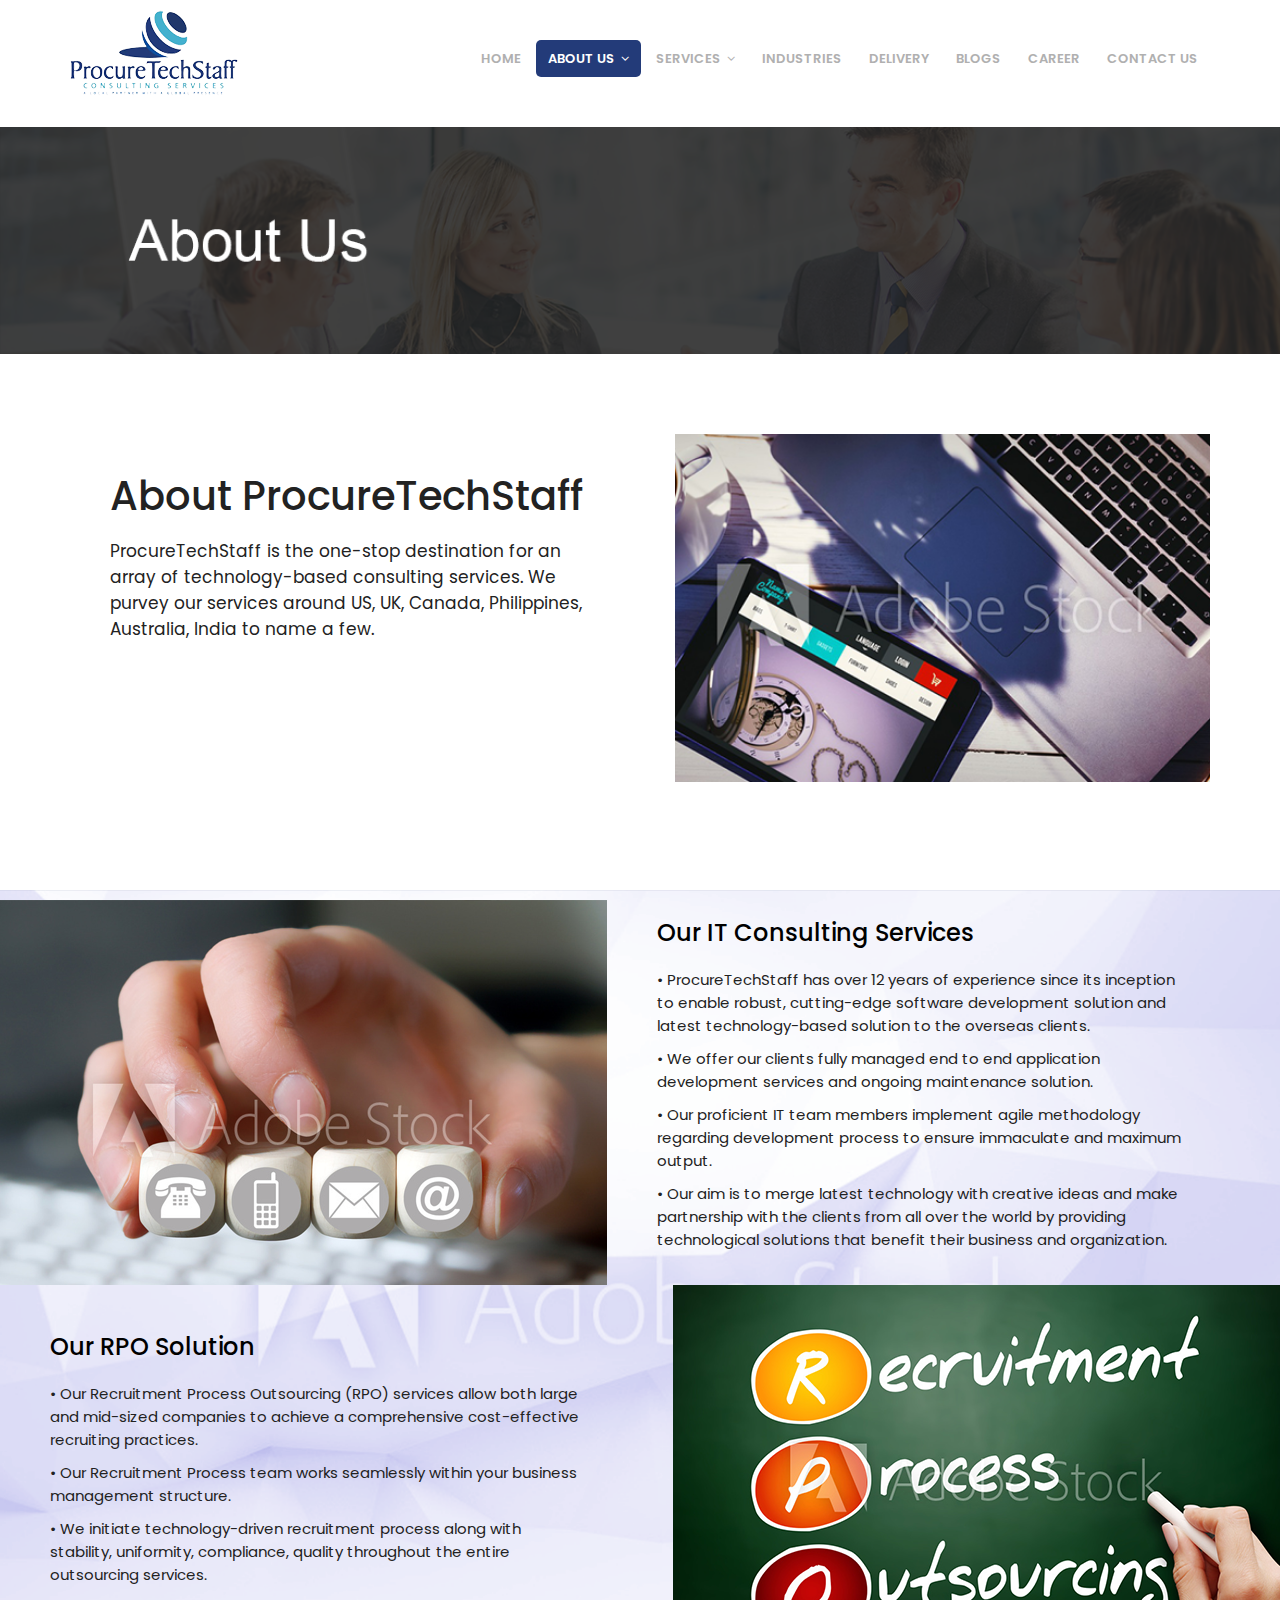
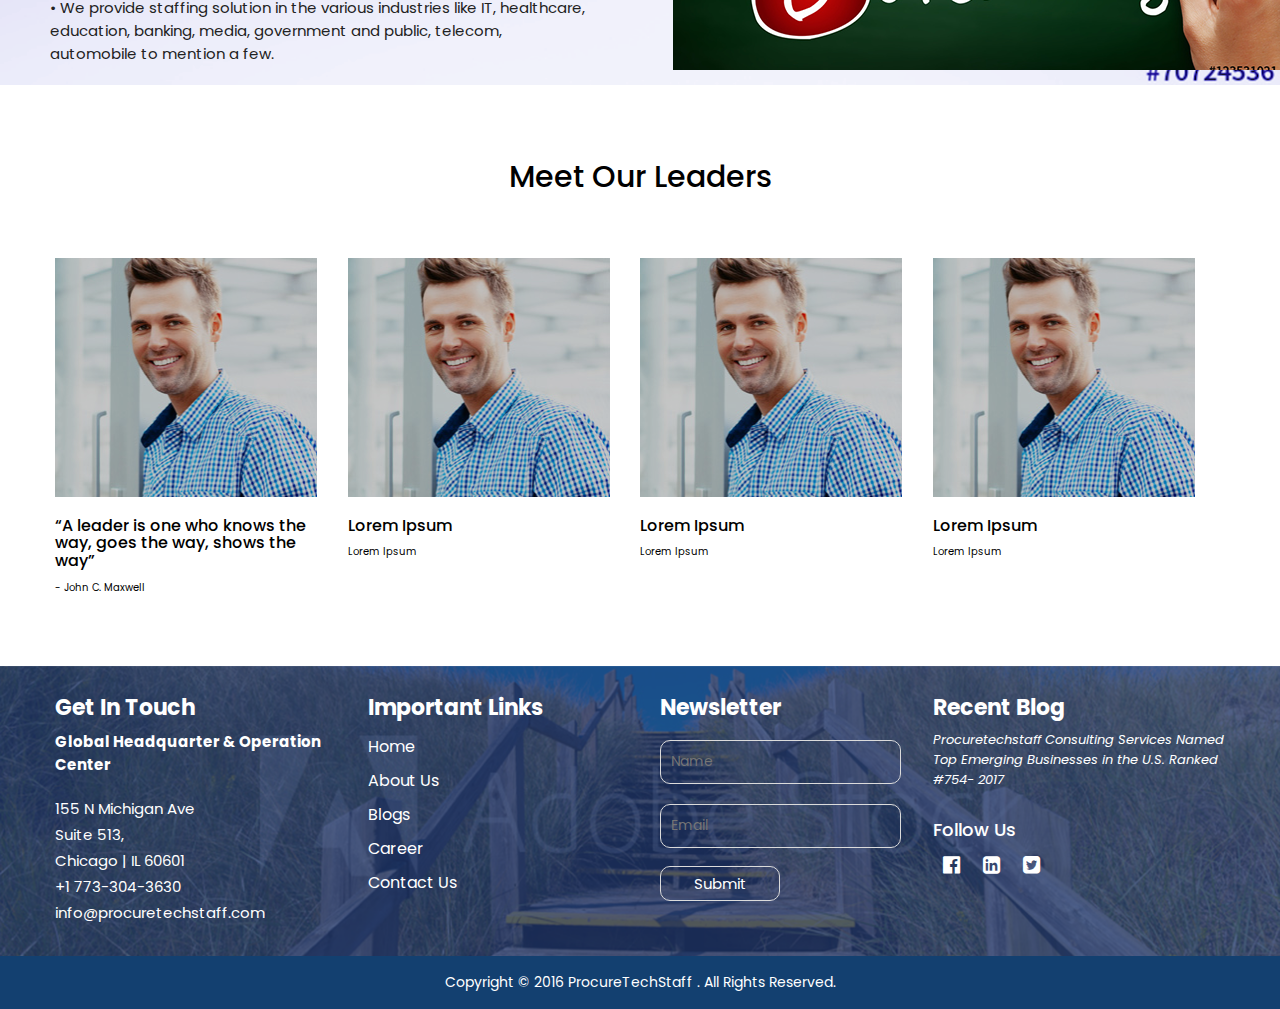
<file: about.html>
﻿<!doctype html>
<html>
<head>
<meta charset="utf-8">
<title>procuretech</title>
<meta name="viewport" content="width=device-width, initial-scale=1">
<link rel="shortcut icon" href="images/fav.png">
<link href="https://fonts.googleapis.com/css?family=Poppins:400,500,600,700" rel="stylesheet"> 
<link href="css/bootstrap.css" type="text/css" rel="stylesheet">
<link href="css/font-awesome.css" type="text/css" rel="stylesheet">
<link href="css/slicknav.css" type="text/css" rel="stylesheet">
<link href="css/style.css" type="text/css" rel="stylesheet">
<link href="css/responsive.css" type="text/css" rel="stylesheet">
	<link href="css/flickerplate.css"  type="text/css" rel="stylesheet">
	<link href="css/owl.carousel.min.css"  type="text/css" rel="stylesheet">
<link href="css/animate.css" type="text/css" rel="stylesheet">
<!--<link href="css/docs.theme.min.css" type="text/css" rel="stylesheet">-->
	
	
	
<script src="js/jquery-1.11.3.min.js" type="text/javascript"></script>
<script src="js/modernizr.js" type="text/javascript"></script>
<script src="js/bootstrap.js" type="text/javascript"></script>
<script src="js/flickerplate.js" type="text/javascript"></script>
<script type="text/javascript" src="js/jquery.carouFredSel-6.2.1.js"></script>
	<script src="js/owl.carousel.js" type="text/javascript"></script>
</head>

<body>
    <section class="headtop">
    	<div class="container">
        	<div class="row">
            	<div class="col-lg-2 col-md-2 col-sm-2">
                	<div class="logo">
                    	<a href="index.html"><img src="images/logo.png" alt=""></a>
                    </div>
                </div>
                <div class="col-lg-10 col-md-10 col-sm-10">
               		<ul class="topnav" id="menu">
                    <li><a href="index.html" class="hvr-curl-top-left">Home</a></li>
                    <li class="active"><a href="about.html" class="hvr-curl-top-left" style="color: #fff;">About Us<i class="fa fa-angle-down"></i></a>
						<ul>
							<li><a href="leadership.html">Leadership</a></li>
							<li><a href="certification.html">Award & Certification</a></li>
							<li><a href="partnership.html">Partnership</a></li>
							<li><a href="quality.html">Quality Standard</a></li>
						</ul>	
					</li>
                    <li><a href="service.html" class="hvr-curl-top-left">Services<i class="fa fa-angle-down"></i></a>
                    	<ul>
                        	<li><a href="Website Design Development.html">Website Design & Development</a></li>
                            <li><a href="Website application.html">Web Application Development</a></li>
                            <li><a href="mobile application.html">Mobile Application Development</a></li>
							<li><a href="desktop.html">Desktop Application Development</a></li>
                            <li><a href="bigdata.html">Big Data Analysts and Hadoop Engineering</a></li>
                            <li><a href="software development.html">Software Development Solution</a></li>
							<li><a href="ai chatbot.html">AI & Chatbot</a></li>
                            <li><a href="blockchain.html">Blockchain</a></li>
                            <li><a href="rpo.html">RRO & Staffing Solution</a></li>
							<li><a href="payroll.html">Payroll & IC validation</a></li>
                        </ul>
                    </li>
						<li><a href="industry.html" class="hvr-curl-top-left">Industries</a></li>
						<!--<li><a href="#" class="hvr-curl-top-left">Resources</a></li>-->
						<li><a href="delivery.html" class="hvr-curl-top-left">Delivery</a></li>
						<!--<li><a href="#" class="hvr-curl-top-left">Partnership</a></li>-->
						<li><a href="blog.html" class="hvr-curl-top-left">Blogs</a></li>
						<li><a href="career.html" class="hvr-curl-top-left">Career</a></li>
                    <li><a href="contact.html" class="hvr-curl-top-left">Contact Us</a></li>
                </ul>
                </div>
            </div>
        </div>
    </section>
    <div class="banner_innr">
		<img src="images/abt_bnnr.png" alt="">
	</div>
 <section class="about">
 	<div class="container">
		<div class="row">
			<div class="col-lg-6 col-md-6 col-sm-6 wow fadeInLeft animated">
				<div class="abot">
					<h2>About ProcureTechStaff</h2>
					<p>ProcureTechStaff is the one-stop destination for an array of technology-based consulting services. We purvey our services around US, UK, Canada, Philippines, Australia, India to name a few. </p>
				</div>
			</div>
			<div class="col-lg-6 col-md-6 col-sm-6 wow fadeInRight animated">
				<div class="image">
					<img src="images/abt1.png" alt="">
				</div>
			</div>
		</div> 
	</div>
 </section>
 <!--<section>
 	<div class="container">
	 <div class="row">
			<div class="col-lg-12">
		 		<div class="heading">
                    	<h4>What is Lorem Ipsum</h4>
						<h2>What is Lorem Ipsum</h2>
                        <p>Lorem Ipsum is simply dummy text of the printing and typesetting industry.</p>
                    </div>
		 	</div>
		</div>
	 </div>
 </section>-->
<section class="frth1">
	<div class="abt_part clearfix">
	<div class="left">
		<img src="images/abt_a.png" alt="">
	</div>
	<div class="right">
		<div class="box_ryt wow fadeInRight animated">
			<h3>Our IT Consulting Services</h3>
        		<ul>
					<li>• ProcureTechStaff has over 12 years of experience since its inception to enable robust, cutting-edge software development solution and latest technology-based solution to the overseas clients.</li>
					<li>• We offer our clients fully managed end to end application development services and ongoing maintenance solution.</li>
					<li>• Our proficient IT team members implement agile methodology regarding development process to ensure immaculate and maximum output. </li>
					<li>• Our aim is to merge latest technology with creative ideas and make partnership with the clients from all over the world by providing technological solutions that benefit their business and organization.</li>
				</ul>
		</div>
	</div>
	</div>
	<div class="abt_part clearfix">
	<div class="right1">
		<div class="box_ryt wow fadeInLeft animated">
			<h3>Our RPO Solution</h3>
        		<ul>
					<li>• Our Recruitment Process Outsourcing (RPO) services allow both large and mid-sized companies to achieve a comprehensive cost-effective recruiting practices.</li>
					<li>• Our Recruitment Process team works seamlessly within your business management structure.</li>
					<li>• We initiate technology-driven recruitment process along with stability, uniformity, compliance, quality throughout the entire outsourcing services.</li>
					<li>• We provide staffing solution in the various industries like IT, healthcare, education, banking, media, government and public, telecom, automobile to mention a few.</li>
				</ul>
		</div>
	</div>
			<div class="left1">
		<img src="images/abt_b.png" alt="">
	</div>

	</div>
</section>
 <section class="abt_lst">
 	<div class="container">
		<div class="row">
			<div class="col-lg-12">
				<div class="heading">
                    	<h4></h4>
						<h2>Meet Our Leaders</h2>
                        <!--<p>Lorem Ipsum is simply dummy text of the printing and typesetting industry.</p>-->
                    </div>
			</div>
			<div class="team">
				<div class="col-lg-3 col-md-3 col-sm-3">
					<div class="box_team">
						<div class="hovereffect">
        <img class="img-responsive" src="images/team1.png" alt="">
            <div class="overlay">
                <h2></h2>
                <p class="set1">
                    <a href="#">
                        <i class="fa fa-facebook"></i>
                    </a>
                    <!--<a href="#">
                        <i class="fa fa-facebook"></i>
                    </a>-->
                </p>
                <hr>
                <hr>
                <p class="set2">
                   <!-- <a href="#">
                        <i class="fa fa-instagram"></i>
                    </a>-->
                    <a href="#">
                        <i class="fa fa-instagram"></i>
                    </a>
                </p>
            </div>
    </div>
						<h3>“A leader is one who knows the way, goes the way, shows the way”</h3>
						<span>-	John C. Maxwell </span>
					</div>
				</div>
				
				
				
				
				
				<div class="col-lg-3 col-md-3 col-sm-3">
					<div class="box_team">
						<div class="hovereffect">
        <img class="img-responsive" src="images/team1.png" alt="">
            <div class="overlay">
                <h2></h2>
                <p class="set1">
                    <a href="#">
                        <i class="fa fa-facebook"></i>
                    </a>
                    <!--<a href="#">
                        <i class="fa fa-facebook"></i>
                    </a>-->
                </p>
                <hr>
                <hr>
                <p class="set2">
                   <!-- <a href="#">
                        <i class="fa fa-instagram"></i>
                    </a>-->
                    <a href="#">
                        <i class="fa fa-instagram"></i>
                    </a>
                </p>
            </div>
    </div>
						<h3>Lorem Ipsum</h3>
						<span>Lorem Ipsum</span>
					</div>
				</div>
				<div class="col-lg-3 col-md-3 col-sm-3">
					<div class="box_team">
						<div class="hovereffect">
        <img class="img-responsive" src="images/team1.png" alt="">
            <div class="overlay">
                <h2></h2>
                <p class="set1">
                    <a href="#">
                        <i class="fa fa-facebook"></i>
                    </a>
                    <!--<a href="#">
                        <i class="fa fa-facebook"></i>
                    </a>-->
                </p>
                <hr>
                <hr>
                <p class="set2">
                   <!-- <a href="#">
                        <i class="fa fa-instagram"></i>
                    </a>-->
                    <a href="#">
                        <i class="fa fa-instagram"></i>
                    </a>
                </p>
            </div>
    </div>
						<h3>Lorem Ipsum</h3>
						<span>Lorem Ipsum</span>
					</div>
				</div>
				<div class="col-lg-3 col-md-3 col-sm-3">
					<div class="box_team">
						<div class="hovereffect">
        <img class="img-responsive" src="images/team1.png" alt="">
            <div class="overlay">
                <h2></h2>
                <p class="set1">
                    <a href="#">
                        <i class="fa fa-facebook"></i>
                    </a>
                    <!--<a href="#">
                        <i class="fa fa-facebook"></i>
                    </a>-->
                </p>
                <hr>
                <hr>
                <p class="set2">
                   <!-- <a href="#">
                        <i class="fa fa-instagram"></i>
                    </a>-->
                    <a href="#">
                        <i class="fa fa-instagram"></i>
                    </a>
                </p>
            </div>
    </div>
						<h3>Lorem Ipsum</h3>
						<span>Lorem Ipsum</span>
					</div>
				</div>
			</div>
		</div>
	</div>
 </section>
  
  
	
	  
			  
	  

<footer>
	<div class="back_ft">
	<div class="container">
		<div class="row">
			<div class="col-lg-3 col-md-3 col-sm-3">
				<div class="sec1">
					<h4>Get In Touch</h4>
					<b>Global Headquarter &amp; Operation Center</b>
					<span>155 N Michigan Ave<br>
Suite 513,<br>
Chicago | IL 60601
	
	 </span>
					<span>+1 773-304-3630</span>
					<span>info@procuretechstaff.com</span>
				</div>
			</div>
			<div class="col-lg-3 col-md-3 col-sm-3">
				<div class="sec2">
					<h4>Important Links</h4>
					<ul>
						<li><a href="index.html">Home</a></li>
						<li><a href="about.html">About Us</a></li>
						<li><a href="blog.html">Blogs</a></li>
						<li><a href="career.html">Career</a></li>
						<li><a href="contact.html">Contact Us</a></li>
					</ul>
				</div>
			</div>
			<div class="col-lg-3 col-md-3 col-sm-3">
				<div class="sec3">
					<h4>Newsletter</h4>
					<form action="#">
						<input placeholder="Name" onfocus="this.placeholder = ''" onblur="this.placeholder = 'Name'" class="text_bx" type="text"><br>
						<input placeholder="Email" onfocus="this.placeholder = ''" onblur="this.placeholder = 'Email'" class="text_bx" type="text"><br>
						<input type="submit" value="Submit" class="btm1">
					</form>
				</div>
			</div>
			<div class="col-lg-3 col-md-3 col-sm-3">
				<div class="sec4">
					<h4>Recent Blog</h4>
					<span>Procuretechstaff Consulting Services Named Top Emerging Businesses in the U.S. Ranked #754- 2017</span>
					<h3>Follow Us</h3>
					<ul>
						<li><a href="#"><span><i class="fa fa-facebook-official" aria-hidden="true"></i>
</span></a></li>
						<li><a href="#"><span><i class="fa fa-linkedin-square" aria-hidden="true"></i>
</span></a></li>
						<li><a href="#"><span><i class="fa fa-twitter-square" aria-hidden="true"></i>
</span></a></li>
					</ul>
				</div>
			</div>
		</div>
	</div>	
	</div>
	<div class="ftr_btm">
		<div class="container">
			<div class="row">
				<div class="col-lg-12">
					<span> Copyright © 2016 ProcureTechStaff . All Rights Reserved.</span>
				</div>
			</div>
		</div>
	</div>
</footer>			  
 <!--<footer>
	 <div class="ftr_top">
    	<div class="container">
        	<div class="row">
            	<div class="col-lg-6 col-md-6 col-sm-6">
                	<div class="get">
                    	<h4>Get In Touch</h4>
                        <span>155 N Michigan Ave| Suite 513 | Chicago | IL 60601</span>
                        <span>+1 773-304-3630</span>
                        <span><a href="mailto:name@email.com">info@procuretechstaff.com</a></span>
                    </div>
                </div>
                <div class="col-lg-2 col-md-2 col-sm-2">
                	<div class="social">
                    	<h4>Follow Us</h4>
                    	<ul>
                        	<li><a href="#">Facebook</a></li>
                            <li><a href="#">Twitter</a></li>
                            <li><a href="#">LinkedIn</a></li>
                        </ul>
                    </div>
                </div>
                <div class="col-lg-4 col-md-4 col-sm-4">
                	<div class="news">
                    	<h4>Subscribe Us</h4>
                        <p>Sign Up for our mailing list to get latest updates and news.</p>
                        <form>
                        	<input type="text" placeholder="Email" onFocus="this.placeholder = ''" onBlur="this.placeholder = 'Email'" class="text"/>
                        </form>
                    </div>
                </div>
            </div>
        </div>
    </div>
    <div class="ftr_btm">
    	<div class="copy">
        	<span>Copyright © 2017 pnccapital. All rights reserved.</span>
        </div>
    </div>
 </footer>-->
<script src="js/jquery.slicknav.js" type="text/javascript"></script>
<!--<script src="js/jquery.carouFredSel-6.2.1.js" type="text/javascript"></script>-->
<script src="js/topup.js" type="text/javascript"></script>
<script src="js/slick.js" type="text/javascript"></script>
<script type="text/javascript">
$(document).ready(function(){
	$('#menu').slicknav();
});
</script>
<script>
	new flickerplate('.flicker-example');
	</script>
	<script>
function openCity(evt, cityName) {
    var i, tabcontent, tablinks;
    tabcontent = document.getElementsByClassName("tabcontent");
    for (i = 0; i < tabcontent.length; i++) {
        tabcontent[i].style.display = "none";
    }
    tablinks = document.getElementsByClassName("tablinks");
    for (i = 0; i < tablinks.length; i++) {
        tablinks[i].className = tablinks[i].className.replace(" active", "");
    }
    document.getElementById(cityName).style.display = "block";
    evt.currentTarget.className += " active";
}
</script>
<script>
            $(document).ready(function() {
              var owl = $('.owl-carousel');
              owl.owlCarousel({
                margin: 10,
                nav: true,
                loop: true,
				  auto: true,
                responsive: {
                  0: {
                    items: 1
                  },
                  600: {
                    items: 3
                  },
                  1000: {
                    items: 3
                  }
                }
              })
            })
          </script>
		<script type="text/javascript">
	$(document).on('ready', function() {
	  $(".center").slick({
		dots: true,
		infinite: true,
		centerMode: true,
		slidesToShow: 1,
		slidesToScroll: 1,
		responsive: [
			{
			  breakpoint: 768,
			  settings: {
				arrows: true,
				centerMode: false,
				slidesToShow: 1
			  }
			},
			{
			  breakpoint: 480,
			  settings: {
				arrows: true,
				centerMode: false,
				centerPadding: '40px',
				slidesToShow: 1
			  }
			}
		 ]
	  });
	});
</script>	  
</body>
</html>
</file>
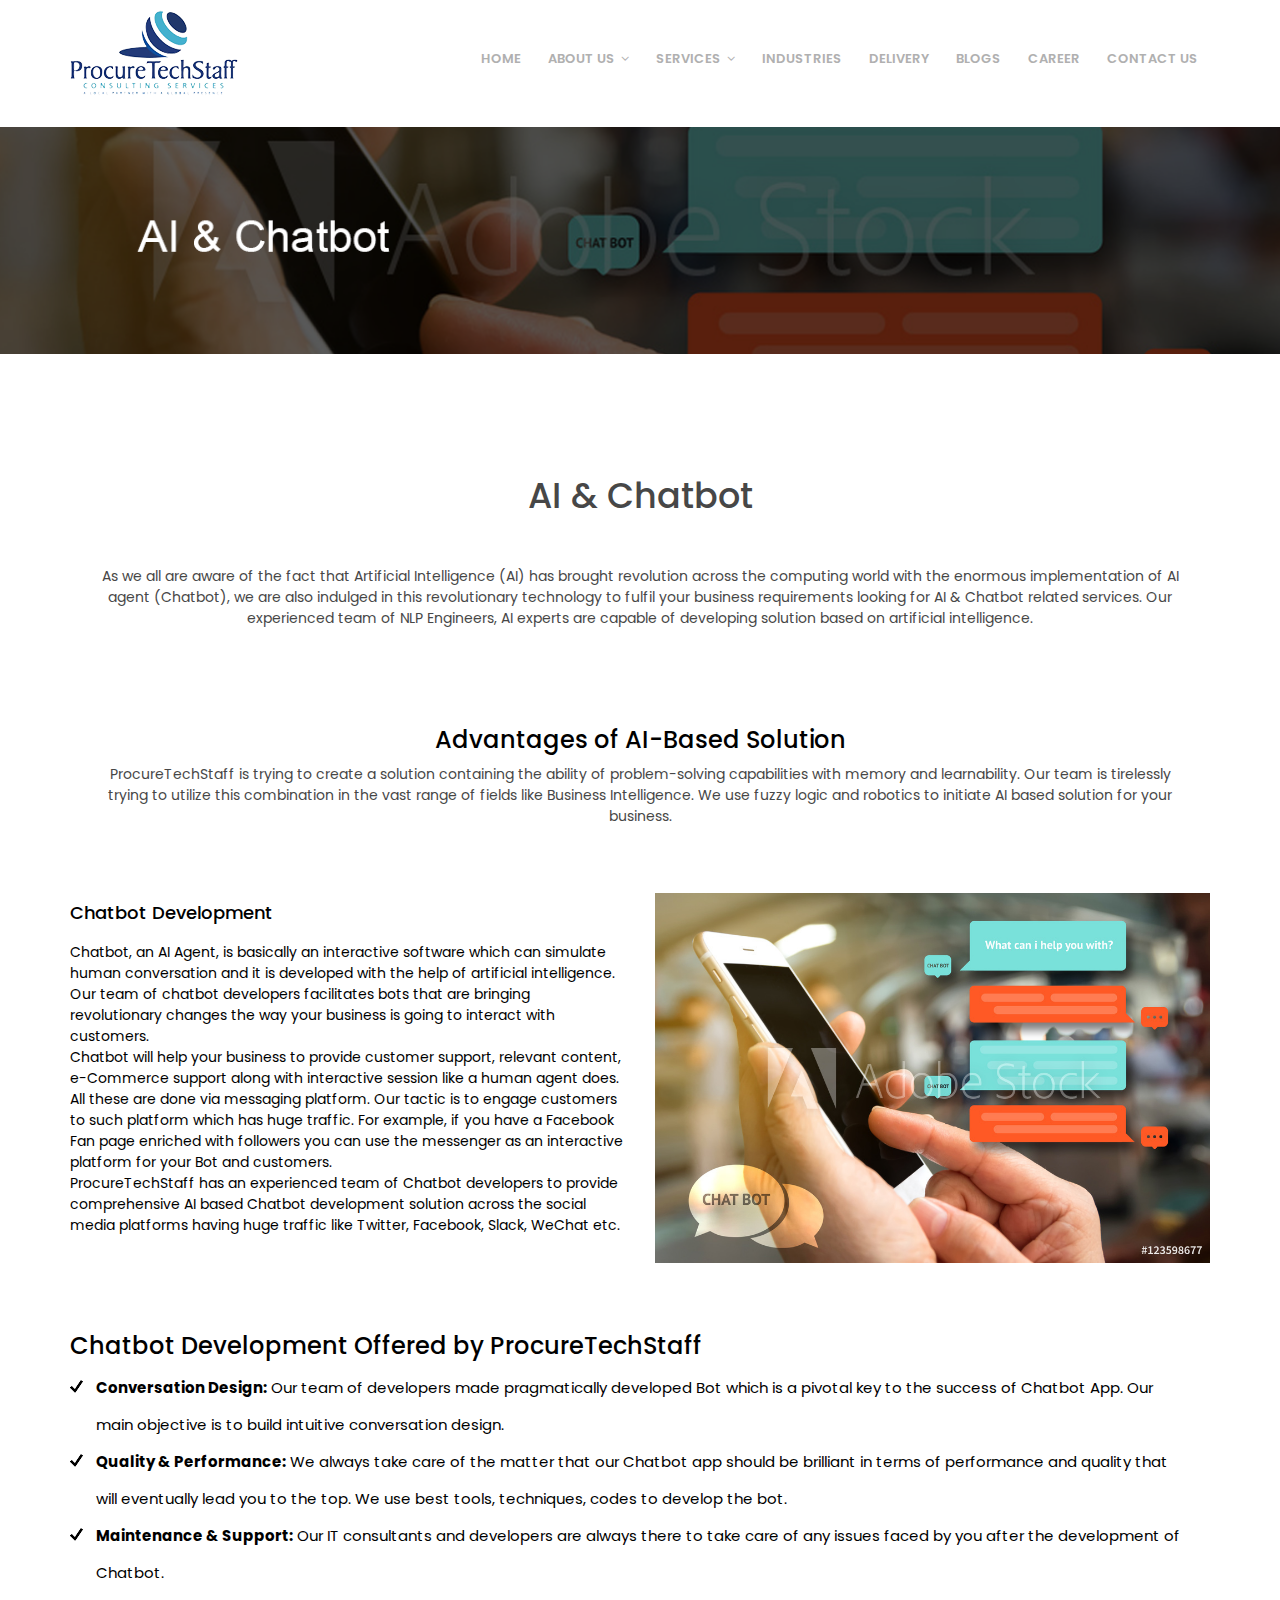
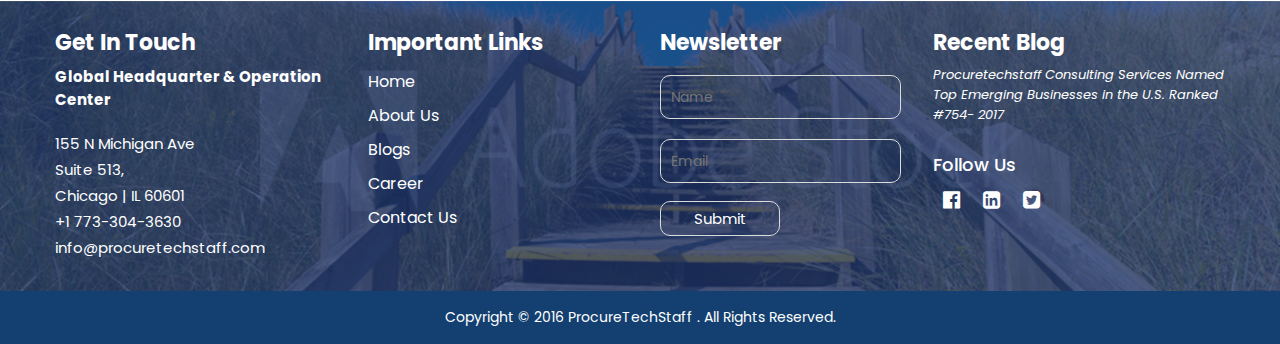
<file: ai chatbot.html>
﻿<!doctype html>
<html>
<head>
<meta charset="utf-8">
<title>procuretech</title>
<meta name="viewport" content="width=device-width, initial-scale=1">
<link rel="shortcut icon" href="images/fav.png">
<link href="https://fonts.googleapis.com/css?family=Poppins:400,500,600,700" rel="stylesheet"> 
<link href="css/bootstrap.css" type="text/css" rel="stylesheet">
<link href="css/font-awesome.css" type="text/css" rel="stylesheet">
<link href="css/slicknav.css" type="text/css" rel="stylesheet">
<link href="css/style.css" type="text/css" rel="stylesheet">
<link href="css/responsive.css" type="text/css" rel="stylesheet">
	<link href="css/flickerplate.css"  type="text/css" rel="stylesheet">
	<link href="css/owl.carousel.min.css"  type="text/css" rel="stylesheet">
<link href="css/animate.css" type="text/css" rel="stylesheet">
<!--<link href="css/docs.theme.min.css" type="text/css" rel="stylesheet">-->
	
	
	
<script src="js/jquery-1.11.3.min.js" type="text/javascript"></script>
<script src="js/modernizr.js" type="text/javascript"></script>
<script src="js/bootstrap.js" type="text/javascript"></script>
<script src="js/flickerplate.js" type="text/javascript"></script>
<script type="text/javascript" src="js/jquery.carouFredSel-6.2.1.js"></script>
	<script src="js/owl.carousel.js" type="text/javascript"></script>
</head>

<body>
    <section class="headtop">
    	<div class="container">
        	<div class="row">
            	<div class="col-lg-2 col-md-2 col-sm-2">
                	<div class="logo">
                    	<a href="index.html"><img src="images/logo.png" alt=""></a>
                    </div>
                </div>
                <div class="col-lg-10 col-md-10 col-sm-10">
               		<ul class="topnav" id="menu">
                    <li><a href="index.html" class="hvr-curl-top-left">Home</a></li>
                    <li><a href="about.html" class="hvr-curl-top-left">About Us<i class="fa fa-angle-down"></i></a>
						<ul>
							<li><a href="leadership.html">Leadership</a></li>
							<li><a href="certification.html">Award & Certification</a></li>
							<li><a href="partnership.html">Partnership</a></li>
							<li><a href="quality.html">Quality Standard</a></li>
						</ul>	
					</li>
                    <li><a href="service.html" class="hvr-curl-top-left">Services<i class="fa fa-angle-down"></i></a>
                    	<ul>
                        	<li><a href="Website Design Development.html">Website Design & Development</a></li>
                            <li><a href="Website application.html">Web Application Development</a></li>
                            <li><a href="mobile application.html">Mobile Application Development</a></li>
							<li><a href="desktop.html">Desktop Application Development</a></li>
                            <li><a href="bigdata.html">Big Data Analysts and Hadoop Engineering</a></li>
                            <li><a href="software development.html">Software Development Solution</a></li>
							<li class="active"><a href="ai chatbot.html">AI & Chatbot</a></li>
                            <li><a href="blockchain.html">Blockchain</a></li>
                            <li><a href="rpo.html">RRO & Staffing Solution</a></li>
							<li><a href="payroll.html">Payroll & IC validation</a></li>
                        </ul>
                    </li>
						<li><a href="industry.html" class="hvr-curl-top-left">Industries</a></li>
						<!--<li><a href="#" class="hvr-curl-top-left">Resources</a></li>-->
						<li><a href="delivery.html" class="hvr-curl-top-left">Delivery</a></li>
						<!--<li><a href="#" class="hvr-curl-top-left">Partnership</a></li>-->
						<li><a href="blog.html" class="hvr-curl-top-left">Blogs</a></li>
						<li><a href="career.html" class="hvr-curl-top-left">Career</a></li>
                    <li><a href="contact.html" class="hvr-curl-top-left">Contact Us</a></li>
                </ul>
                </div>
            </div>
        </div>
    </section>
    <div class="banner_innr">
		<img src="images/chat_bg.png" alt="">
	</div>
 
 <section>
	<div class="container">
		<div class="row">
			<div class="col-lg-12 wow fadeInDown animated">
				<div class="deli_sec1">
					<h2>AI & Chatbot</h2>
					<p>As we all are aware of the fact that Artificial Intelligence (AI) has brought revolution across the computing world with the enormous implementation of AI agent (Chatbot), we are also indulged in this revolutionary technology to fulfil your business requirements looking for AI & Chatbot related services. Our experienced team of NLP Engineers, AI experts are capable of developing solution based on artificial intelligence. </p>
				</div>	
			</div>
		</div> 
	</div>	
 </section>
<section class="chat">
	<div class="container">
		<div class="row">
			<div class="col-lg-12 wow fadeInDown animated">
				<div class="deli_sec1">
					<h5 style="text-align: center;">Advantages of AI-Based Solution</h5>
					<p style="text-align: center;">ProcureTechStaff is trying to create a solution containing the ability of problem-solving capabilities with memory and learnability. Our team is tirelessly trying to utilize this combination in the vast range of fields like Business Intelligence. We use fuzzy logic and robotics to initiate AI based solution for your business. </p>
				</div>	
			</div>
			<div class="col-lg-6 col-md-6 col-sm-6 wow fadeInLeft animated">
				<div class="chat_text">
					<h4>Chatbot Development</h4>
					<p>Chatbot, an AI Agent, is basically an interactive software which can simulate human conversation and it is developed with the help of artificial intelligence. Our team of chatbot developers facilitates bots that are bringing revolutionary changes the way your business is going to interact with customers. <br>
Chatbot will help your business to provide customer support, relevant content, e-Commerce support along with interactive session like a human agent does. All these are done via messaging platform. Our tactic is to engage customers to such platform which has huge traffic. For example, if you have a Facebook Fan page enriched with followers you can use the messenger as an interactive platform for your Bot and customers. <br>
ProcureTechStaff has an experienced team of Chatbot developers to provide comprehensive AI based Chatbot development solution across the social media platforms having huge traffic like Twitter, Facebook, Slack, WeChat etc. 
</p>

				</div>
			</div>
			<div class="col-lg-6 col-md-6 col-sm-6 wow fadeInRight animated">
				<div class="bl_img">
					<img src="images/chatbot.png">
				</div>
			</div>
		</div> 
	</div>	
	</section>
 <section>
	<div class="container">
	 <div class="row">
		<div class="col-lg-12">
		 	<div class="blk_lst">
				<h3>Chatbot Development Offered by ProcureTechStaff</h3>
				<ul>
					<li><strong>Conversation Design:</strong> Our team of developers made pragmatically developed Bot which is a pivotal key to the success of Chatbot App. Our main objective is to build intuitive conversation design.</li>
					<li><strong>Quality & Performance:</strong> We always take care of the matter that our Chatbot app should be brilliant in terms of performance and quality that will eventually lead you to the top. We use best tools, techniques, codes to develop the bot. </li>
					<li><strong>Maintenance & Support:</strong> Our IT consultants and developers are always there to take care of any issues faced by you after the development of Chatbot. </li>
				</ul>
				
			</div>
		 </div>
		</div>
	 </div>	
</section>
  
  
	
	  
			  
	  

<footer>
	<div class="back_ft">
	<div class="container">
		<div class="row">
			<div class="col-lg-3 col-md-3 col-sm-3">
				<div class="sec1">
					<h4>Get In Touch</h4>
					<b>Global Headquarter &amp; Operation Center</b>
					<span>155 N Michigan Ave<br>
Suite 513,<br>
Chicago | IL 60601
	
	 </span>
					<span>+1 773-304-3630</span>
					<span>info@procuretechstaff.com</span>
				</div>
			</div>
			<div class="col-lg-3 col-md-3 col-sm-3">
				<div class="sec2">
					<h4>Important Links</h4>
					<ul>
						<li><a href="index.html">Home</a></li>
						<li><a href="about.html">About Us</a></li>
						<li><a href="blog.html">Blogs</a></li>
						<li><a href="career.html">Career</a></li>
						<li><a href="contact.html">Contact Us</a></li>
					</ul>
				</div>
			</div>
			<div class="col-lg-3 col-md-3 col-sm-3">
				<div class="sec3">
					<h4>Newsletter</h4>
					<form action="#">
						<input placeholder="Name" onfocus="this.placeholder = ''" onblur="this.placeholder = 'Name'" class="text_bx" type="text"><br>
						<input placeholder="Email" onfocus="this.placeholder = ''" onblur="this.placeholder = 'Email'" class="text_bx" type="text"><br>
						<input type="submit" value="Submit" class="btm1">
					</form>
				</div>
			</div>
			<div class="col-lg-3 col-md-3 col-sm-3">
				<div class="sec4">
					<h4>Recent Blog</h4>
					<span>Procuretechstaff Consulting Services Named Top Emerging Businesses in the U.S. Ranked #754- 2017</span>
					<h3>Follow Us</h3>
					<ul>
						<li><a href="#"><span><i class="fa fa-facebook-official" aria-hidden="true"></i>
</span></a></li>
						<li><a href="#"><span><i class="fa fa-linkedin-square" aria-hidden="true"></i>
</span></a></li>
						<li><a href="#"><span><i class="fa fa-twitter-square" aria-hidden="true"></i>
</span></a></li>
					</ul>
				</div>
			</div>
		</div>
	</div>	
	</div>
	<div class="ftr_btm">
		<div class="container">
			<div class="row">
				<div class="col-lg-12">
					<span> Copyright © 2016 ProcureTechStaff . All Rights Reserved.</span>
				</div>
			</div>
		</div>
	</div>
</footer>			  
 <!--<footer>
	 <div class="ftr_top">
    	<div class="container">
        	<div class="row">
            	<div class="col-lg-6 col-md-6 col-sm-6">
                	<div class="get">
                    	<h4>Get In Touch</h4>
                        <span>155 N Michigan Ave| Suite 513 | Chicago | IL 60601</span>
                        <span>+1 773-304-3630</span>
                        <span><a href="mailto:name@email.com">info@procuretechstaff.com</a></span>
                    </div>
                </div>
                <div class="col-lg-2 col-md-2 col-sm-2">
                	<div class="social">
                    	<h4>Follow Us</h4>
                    	<ul>
                        	<li><a href="#">Facebook</a></li>
                            <li><a href="#">Twitter</a></li>
                            <li><a href="#">LinkedIn</a></li>
                        </ul>
                    </div>
                </div>
                <div class="col-lg-4 col-md-4 col-sm-4">
                	<div class="news">
                    	<h4>Subscribe Us</h4>
                        <p>Sign Up for our mailing list to get latest updates and news.</p>
                        <form>
                        	<input type="text" placeholder="Email" onFocus="this.placeholder = ''" onBlur="this.placeholder = 'Email'" class="text"/>
                        </form>
                    </div>
                </div>
            </div>
        </div>
    </div>
    <div class="ftr_btm">
    	<div class="copy">
        	<span>Copyright © 2017 pnccapital. All rights reserved.</span>
        </div>
    </div>
 </footer>-->
<script src="js/jquery.slicknav.js" type="text/javascript"></script>
<!--<script src="js/jquery.carouFredSel-6.2.1.js" type="text/javascript"></script>-->
<script src="js/topup.js" type="text/javascript"></script>
<script src="js/slick.js" type="text/javascript"></script>
<script type="text/javascript">
$(document).ready(function(){
	$('#menu').slicknav();
});
</script>
<script>
	new flickerplate('.flicker-example');
	</script>
	<script>
function openCity(evt, cityName) {
    var i, tabcontent, tablinks;
    tabcontent = document.getElementsByClassName("tabcontent");
    for (i = 0; i < tabcontent.length; i++) {
        tabcontent[i].style.display = "none";
    }
    tablinks = document.getElementsByClassName("tablinks");
    for (i = 0; i < tablinks.length; i++) {
        tablinks[i].className = tablinks[i].className.replace(" active", "");
    }
    document.getElementById(cityName).style.display = "block";
    evt.currentTarget.className += " active";
}
</script>
<script>
            $(document).ready(function() {
              var owl = $('.owl-carousel');
              owl.owlCarousel({
                margin: 10,
                nav: true,
                loop: true,
				  auto: true,
                responsive: {
                  0: {
                    items: 1
                  },
                  600: {
                    items: 3
                  },
                  1000: {
                    items: 3
                  }
                }
              })
            })
          </script>
		<script type="text/javascript">
	$(document).on('ready', function() {
	  $(".center").slick({
		dots: true,
		infinite: true,
		centerMode: true,
		slidesToShow: 1,
		slidesToScroll: 1,
		responsive: [
			{
			  breakpoint: 768,
			  settings: {
				arrows: true,
				centerMode: false,
				slidesToShow: 1
			  }
			},
			{
			  breakpoint: 480,
			  settings: {
				arrows: true,
				centerMode: false,
				centerPadding: '40px',
				slidesToShow: 1
			  }
			}
		 ]
	  });
	});
</script>	  
</body>
</html>
</file>
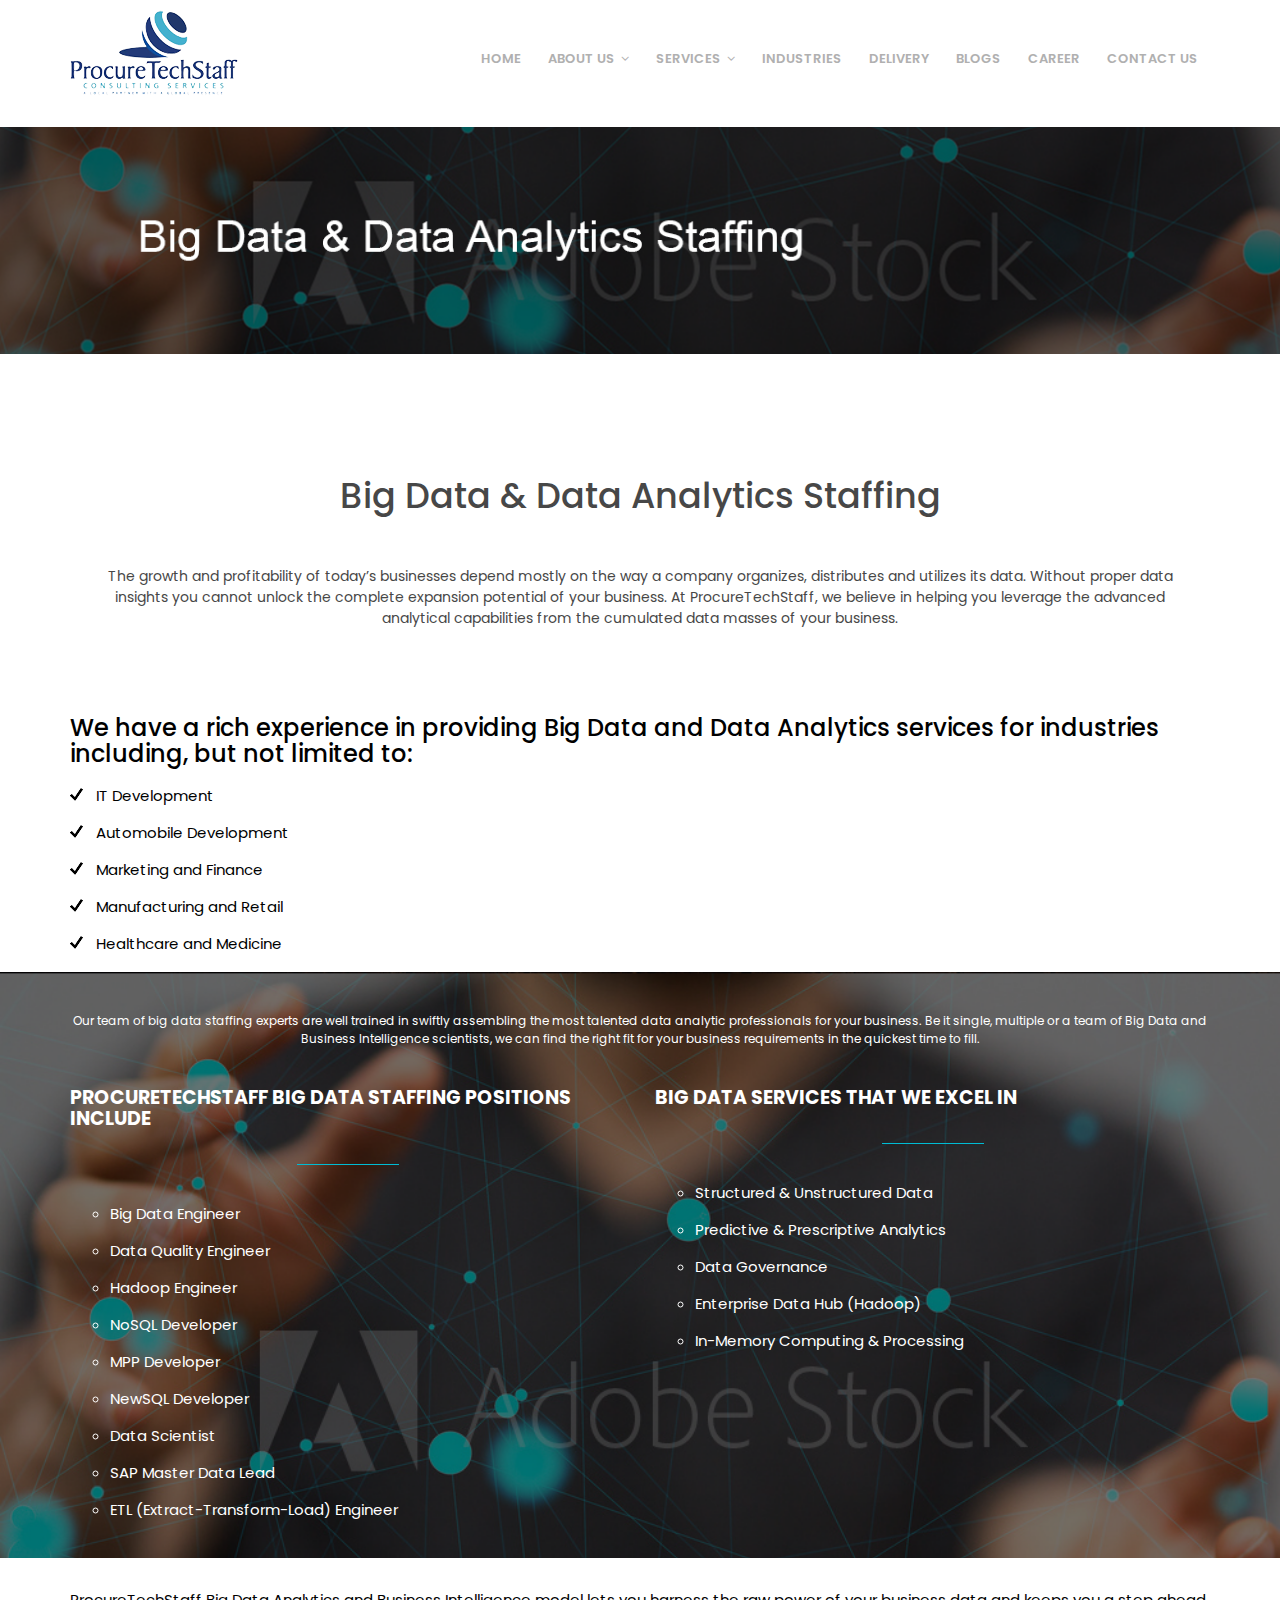
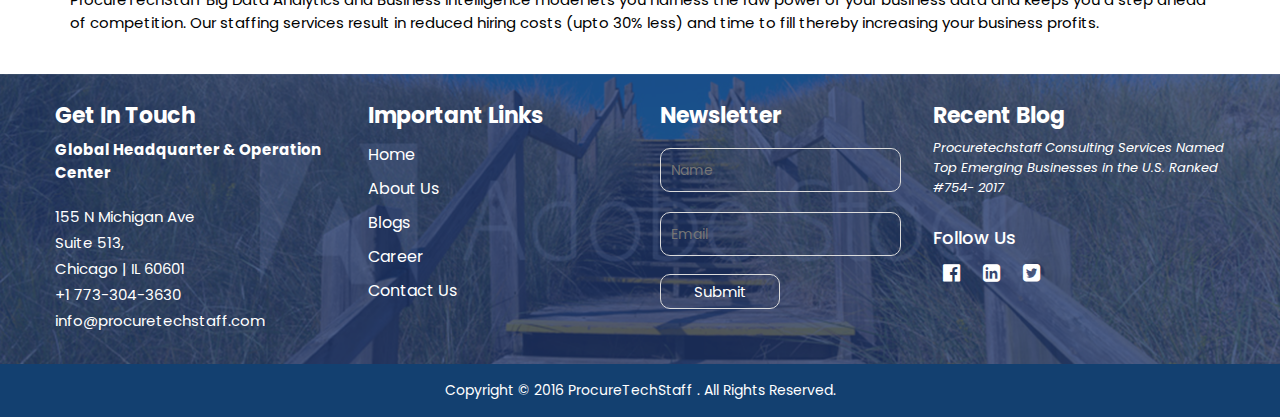
<file: bigdata.html>
﻿<!doctype html>
<html>
<head>
<meta charset="utf-8">
<title>procuretech</title>
<meta name="viewport" content="width=device-width, initial-scale=1">
<link rel="shortcut icon" href="images/fav.png">
<link href="https://fonts.googleapis.com/css?family=Poppins:400,500,600,700" rel="stylesheet"> 
<link href="css/bootstrap.css" type="text/css" rel="stylesheet">
<link href="css/font-awesome.css" type="text/css" rel="stylesheet">
<link href="css/slicknav.css" type="text/css" rel="stylesheet">
<link href="css/style.css" type="text/css" rel="stylesheet">
<link href="css/responsive.css" type="text/css" rel="stylesheet">
	<link href="css/flickerplate.css"  type="text/css" rel="stylesheet">
	<link href="css/owl.carousel.min.css"  type="text/css" rel="stylesheet">
<link href="css/animate.css" type="text/css" rel="stylesheet">
<!--<link href="css/docs.theme.min.css" type="text/css" rel="stylesheet">-->
	
	
	
<script src="js/jquery-1.11.3.min.js" type="text/javascript"></script>
<script src="js/modernizr.js" type="text/javascript"></script>
<script src="js/bootstrap.js" type="text/javascript"></script>
<script src="js/flickerplate.js" type="text/javascript"></script>
<script type="text/javascript" src="js/jquery.carouFredSel-6.2.1.js"></script>
	<script src="js/owl.carousel.js" type="text/javascript"></script>
</head>

<body>
    <section class="headtop">
    	<div class="container">
        	<div class="row">
            	<div class="col-lg-2 col-md-2 col-sm-2">
                	<div class="logo">
                    	<a href="index.html"><img src="images/logo.png" alt=""></a>
                    </div>
                </div>
                <div class="col-lg-10 col-md-10 col-sm-10">
               		<ul class="topnav" id="menu">
                    <li><a href="index.html" class="hvr-curl-top-left">Home</a></li>
                    <li><a href="about.html" class="hvr-curl-top-left">About Us<i class="fa fa-angle-down"></i></a>
						<ul>
							<li><a href="leadership.html">Leadership</a></li>
							<li><a href="certification.html">Award & Certification</a></li>
							<li><a href="partnership.html">Partnership</a></li>
							<li><a href="quality.html">Quality Standard</a></li>
						</ul>	
					</li>
                    <li><a href="service.html" class="hvr-curl-top-left">Services<i class="fa fa-angle-down"></i></a>
                    	<ul>
                        	<li><a href="Website Design Development.html">Website Design & Development</a></li>
                            <li><a href="Website application.html">Web Application Development</a></li>
                            <li><a href="mobile application.html">Mobile Application Development</a></li>
							<li><a href="desktop.html">Desktop Application Development</a></li>
                            <li class="active"><a href="bigdata.html">Big Data Analysts and Hadoop Engineering</a></li>
                            <li><a href="software development.html">Software Development Solution</a></li>
							<li><a href="ai chatbot.html">AI & Chatbot</a></li>
                            <li><a href="blockchain.html">Blockchain</a></li>
                            <li><a href="rpo.html">RRO & Staffing Solution</a></li>
							<li><a href="payroll.html">Payroll & IC validation</a></li>
                        </ul>
                    </li>
						<li><a href="industry.html" class="hvr-curl-top-left">Industries</a></li>
						<!--<li><a href="#" class="hvr-curl-top-left">Resources</a></li>-->
						<li><a href="delivery.html" class="hvr-curl-top-left">Delivery</a></li>
						<!--<li><a href="#" class="hvr-curl-top-left">Partnership</a></li>-->
						<li><a href="blog.html" class="hvr-curl-top-left">Blogs</a></li>
						<li><a href="career.html" class="hvr-curl-top-left">Career</a></li>
                    <li><a href="contact.html" class="hvr-curl-top-left">Contact Us</a></li>
                </ul>
                </div>
            </div>
        </div>
    </section>
    <div class="banner_innr">
		<img src="images/big_bg.png" alt="">
	</div>
 
 <section>
	<div class="container">
		<div class="row">
			<div class="col-lg-12 wow fadeInDown animated">
				<div class="deli_sec1">
					<h2>Big Data & Data Analytics Staffing</h2>
					<p>The growth and profitability of today’s businesses depend mostly on the way a company organizes, distributes and utilizes its data. Without proper data insights you cannot unlock the complete expansion potential of your business. At ProcureTechStaff, we believe in helping you leverage the advanced analytical capabilities from the cumulated data masses of your business.</p>
				</div>	
			</div>
		</div> 
	</div>	
 </section>
<section>
	<div class="container">
	<div class="row">
		<div class="col-lg-12">
		 	<div class="blk_lst">
				<h3>We have a rich experience in providing Big Data and Data Analytics services for industries including, but not limited to:</h3>
				<ul>
					<li class=" wow fadeInLeft animated">IT Development</li>
					<li class=" wow fadeInLeft animated">Automobile Development</li>
					<li class=" wow fadeInLeft animated">Marketing and Finance</li>
					<li class=" wow fadeInLeft animated">Manufacturing and Retail</li>
					<li class=" wow fadeInLeft animated">Healthcare and Medicine</li>
				</ul>
				
			</div>
		 </div>
		</div>
	</div>
	</section>
 <section class="hy_back1">
	<div class="container">
		<div class="row">
			<p>Our team of big data staffing experts are well trained in swiftly assembling the most talented data analytic professionals for your business. Be it single, multiple or a team of Big Data and Business Intelligence scientists, we can find the right fit for your business requirements in the quickest time to fill.</p>
			<div class="col-lg-6 col-md-6 col-sm-6 wow fadeInLeft animated">
				<h3 style="text-align: left;">PROCURETECHSTAFF BIG DATA STAFFING POSITIONS INCLUDE</h3>
				<div class="divider"></div>
				<ul>
					<li>    Big Data Engineer</li>
					<li>Data Quality Engineer</li>
					<li>Hadoop Engineer</li>
					<li>NoSQL Developer</li>
					<li>MPP Developer</li>
					<li>NewSQL Developer</li>
					<li>Data Scientist</li>
					<li>SAP Master Data Lead</li>
					<li>ETL (Extract-Transform-Load) Engineer</li>
				</ul>
			</div>
			<div class="col-lg-6 col-md-6 col-sm-6 wow fadeInRight animated">
			<h3 style="text-align: left;">BIG DATA SERVICES THAT WE EXCEL IN</h3>
				<div class="divider"></div>
				<ul>
					<li>Structured & Unstructured Data</li>
					<li>Predictive & Prescriptive Analytics</li>
					<li>Data Governance</li>
					<li>Enterprise Data Hub (Hadoop)</li>
					<li>In-Memory Computing & Processing</li>
				</ul>
			</div>
		</div>
	</div>	
</section>
  
 <section>
	<div class="container">
	<div class="row">
		<div class="col-lg-12">
		 	<div class="big_lst">
				<p>ProcureTechStaff Big Data Analytics and Business Intelligence model lets you harness the raw power of your business data and keeps you a step ahead of competition. Our staffing services result in reduced hiring costs (upto 30% less) and time to fill thereby increasing your business profits.</p>
				
			</div>
		 </div>
		</div>
	</div>
	</section> 
	
	  
			  
	  

<footer>
	<div class="back_ft">
	<div class="container">
		<div class="row">
			<div class="col-lg-3 col-md-3 col-sm-3">
				<div class="sec1">
					<h4>Get In Touch</h4>
					<b>Global Headquarter &amp; Operation Center</b>
					<span>155 N Michigan Ave<br>
Suite 513,<br>
Chicago | IL 60601
	
	 </span>
					<span>+1 773-304-3630</span>
					<span>info@procuretechstaff.com</span>
				</div>
			</div>
			<div class="col-lg-3 col-md-3 col-sm-3">
				<div class="sec2">
					<h4>Important Links</h4>
					<ul>
						<li><a href="index.html">Home</a></li>
						<li><a href="about.html">About Us</a></li>
						<li><a href="blog.html">Blogs</a></li>
						<li><a href="career.html">Career</a></li>
						<li><a href="contact.html">Contact Us</a></li>
					</ul>
				</div>
			</div>
			<div class="col-lg-3 col-md-3 col-sm-3">
				<div class="sec3">
					<h4>Newsletter</h4>
					<form action="#">
						<input placeholder="Name" onfocus="this.placeholder = ''" onblur="this.placeholder = 'Name'" class="text_bx" type="text"><br>
						<input placeholder="Email" onfocus="this.placeholder = ''" onblur="this.placeholder = 'Email'" class="text_bx" type="text"><br>
						<input type="submit" value="Submit" class="btm1">
					</form>
				</div>
			</div>
			<div class="col-lg-3 col-md-3 col-sm-3">
				<div class="sec4">
					<h4>Recent Blog</h4>
					<span>Procuretechstaff Consulting Services Named Top Emerging Businesses in the U.S. Ranked #754- 2017</span>
					<h3>Follow Us</h3>
					<ul>
						<li><a href="#"><span><i class="fa fa-facebook-official" aria-hidden="true"></i>
</span></a></li>
						<li><a href="#"><span><i class="fa fa-linkedin-square" aria-hidden="true"></i>
</span></a></li>
						<li><a href="#"><span><i class="fa fa-twitter-square" aria-hidden="true"></i>
</span></a></li>
					</ul>
				</div>
			</div>
		</div>
	</div>	
	</div>
	<div class="ftr_btm">
		<div class="container">
			<div class="row">
				<div class="col-lg-12">
					<span> Copyright © 2016 ProcureTechStaff . All Rights Reserved.</span>
				</div>
			</div>
		</div>
	</div>
</footer>			  
 <!--<footer>
	 <div class="ftr_top">
    	<div class="container">
        	<div class="row">
            	<div class="col-lg-6 col-md-6 col-sm-6">
                	<div class="get">
                    	<h4>Get In Touch</h4>
                        <span>155 N Michigan Ave| Suite 513 | Chicago | IL 60601</span>
                        <span>+1 773-304-3630</span>
                        <span><a href="mailto:name@email.com">info@procuretechstaff.com</a></span>
                    </div>
                </div>
                <div class="col-lg-2 col-md-2 col-sm-2">
                	<div class="social">
                    	<h4>Follow Us</h4>
                    	<ul>
                        	<li><a href="#">Facebook</a></li>
                            <li><a href="#">Twitter</a></li>
                            <li><a href="#">LinkedIn</a></li>
                        </ul>
                    </div>
                </div>
                <div class="col-lg-4 col-md-4 col-sm-4">
                	<div class="news">
                    	<h4>Subscribe Us</h4>
                        <p>Sign Up for our mailing list to get latest updates and news.</p>
                        <form>
                        	<input type="text" placeholder="Email" onFocus="this.placeholder = ''" onBlur="this.placeholder = 'Email'" class="text"/>
                        </form>
                    </div>
                </div>
            </div>
        </div>
    </div>
    <div class="ftr_btm">
    	<div class="copy">
        	<span>Copyright © 2017 pnccapital. All rights reserved.</span>
        </div>
    </div>
 </footer>-->
<script src="js/jquery.slicknav.js" type="text/javascript"></script>
<!--<script src="js/jquery.carouFredSel-6.2.1.js" type="text/javascript"></script>-->
<script src="js/topup.js" type="text/javascript"></script>
<script src="js/slick.js" type="text/javascript"></script>
<script type="text/javascript">
$(document).ready(function(){
	$('#menu').slicknav();
});
</script>
<script>
	new flickerplate('.flicker-example');
	</script>
	<script>
function openCity(evt, cityName) {
    var i, tabcontent, tablinks;
    tabcontent = document.getElementsByClassName("tabcontent");
    for (i = 0; i < tabcontent.length; i++) {
        tabcontent[i].style.display = "none";
    }
    tablinks = document.getElementsByClassName("tablinks");
    for (i = 0; i < tablinks.length; i++) {
        tablinks[i].className = tablinks[i].className.replace(" active", "");
    }
    document.getElementById(cityName).style.display = "block";
    evt.currentTarget.className += " active";
}
</script>
<script>
            $(document).ready(function() {
              var owl = $('.owl-carousel');
              owl.owlCarousel({
                margin: 10,
                nav: true,
                loop: true,
				  auto: true,
                responsive: {
                  0: {
                    items: 1
                  },
                  600: {
                    items: 3
                  },
                  1000: {
                    items: 3
                  }
                }
              })
            })
          </script>
		<script type="text/javascript">
	$(document).on('ready', function() {
	  $(".center").slick({
		dots: true,
		infinite: true,
		centerMode: true,
		slidesToShow: 1,
		slidesToScroll: 1,
		responsive: [
			{
			  breakpoint: 768,
			  settings: {
				arrows: true,
				centerMode: false,
				slidesToShow: 1
			  }
			},
			{
			  breakpoint: 480,
			  settings: {
				arrows: true,
				centerMode: false,
				centerPadding: '40px',
				slidesToShow: 1
			  }
			}
		 ]
	  });
	});
</script>	  
</body>
</html>
</file>
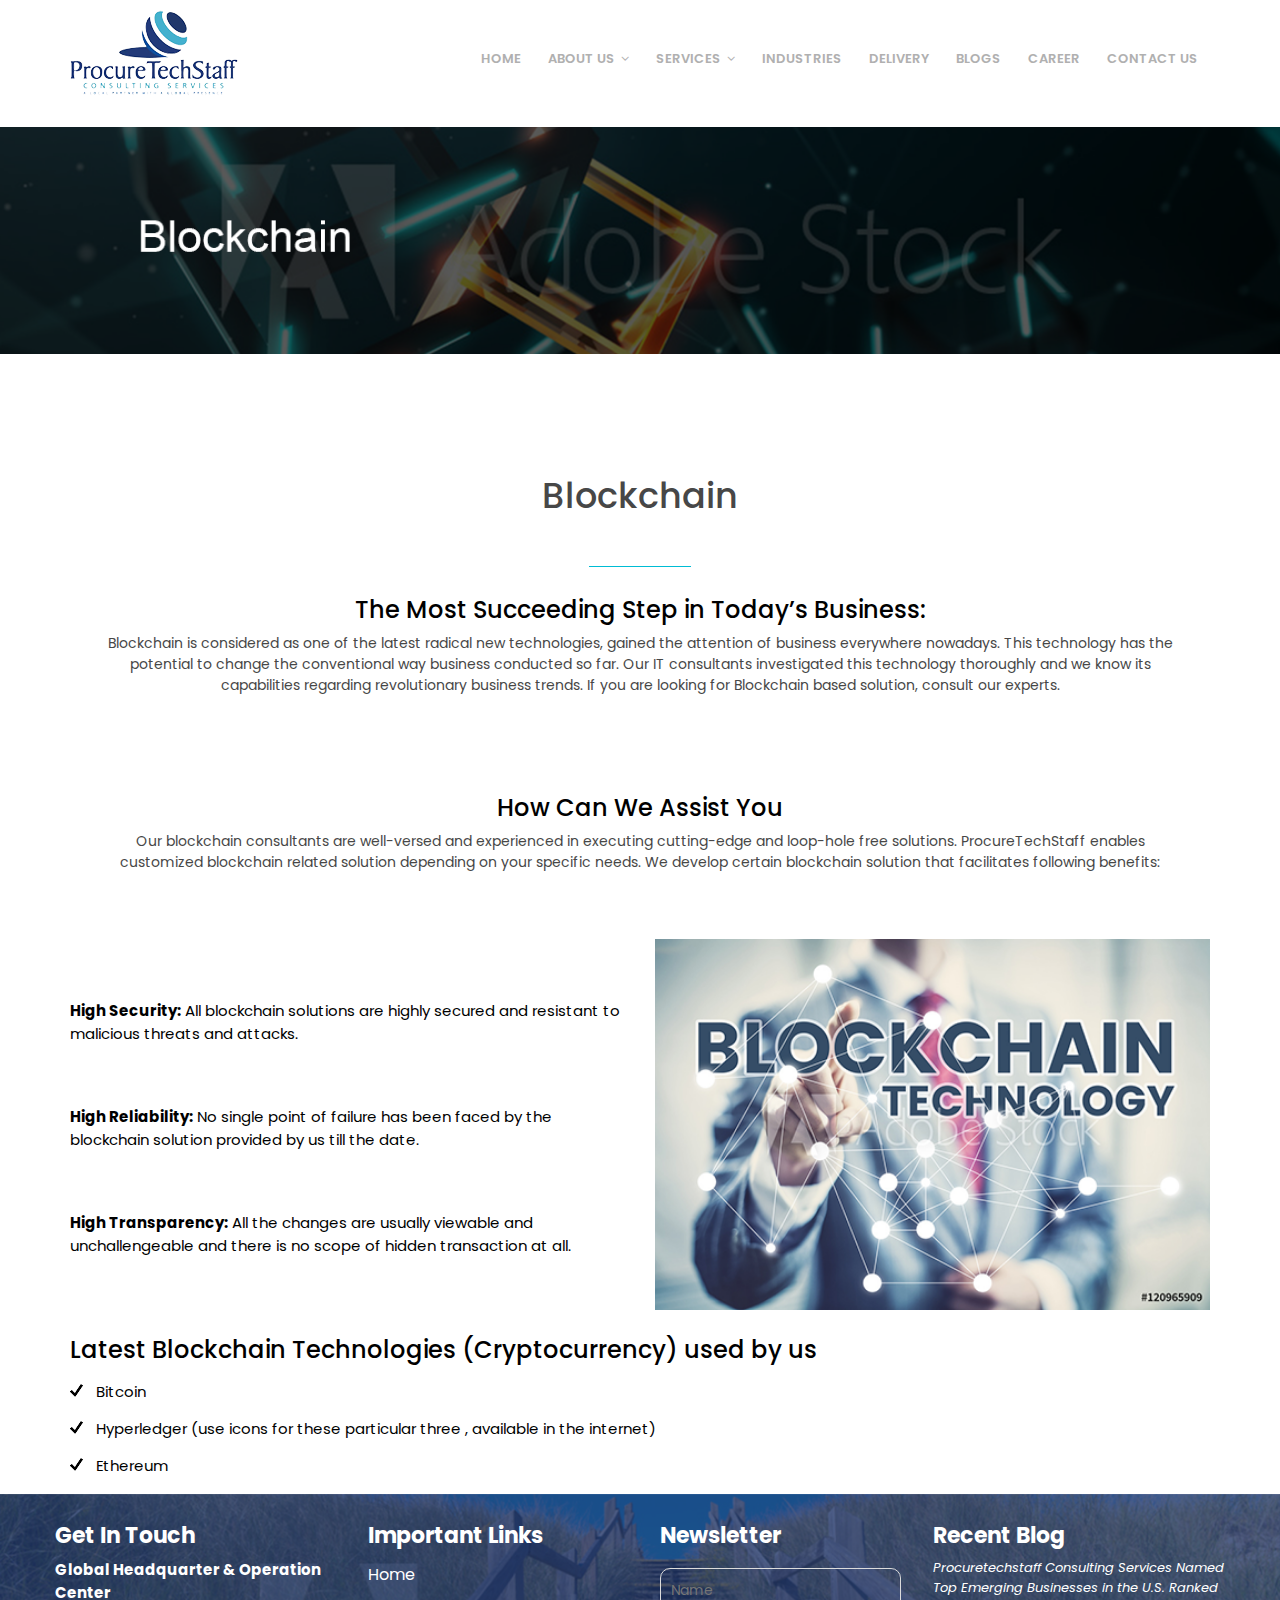
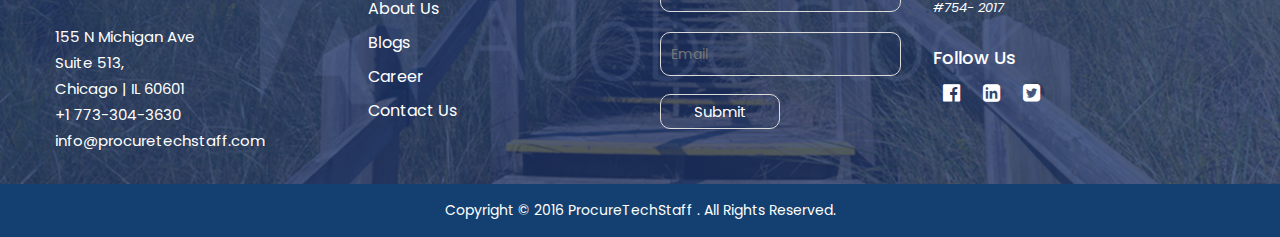
<file: blockchain.html>
﻿<!doctype html>
<html>
<head>
<meta charset="utf-8">
<title>procuretech</title>
<meta name="viewport" content="width=device-width, initial-scale=1">
<link rel="shortcut icon" href="images/fav.png">
<link href="https://fonts.googleapis.com/css?family=Poppins:400,500,600,700" rel="stylesheet"> 
<link href="css/bootstrap.css" type="text/css" rel="stylesheet">
<link href="css/font-awesome.css" type="text/css" rel="stylesheet">
<link href="css/slicknav.css" type="text/css" rel="stylesheet">
<link href="css/style.css" type="text/css" rel="stylesheet">
<link href="css/responsive.css" type="text/css" rel="stylesheet">
	<link href="css/flickerplate.css"  type="text/css" rel="stylesheet">
	<link href="css/owl.carousel.min.css"  type="text/css" rel="stylesheet">
<link href="css/animate.css" type="text/css" rel="stylesheet">
<!--<link href="css/docs.theme.min.css" type="text/css" rel="stylesheet">-->
	
	
	
<script src="js/jquery-1.11.3.min.js" type="text/javascript"></script>
<script src="js/modernizr.js" type="text/javascript"></script>
<script src="js/bootstrap.js" type="text/javascript"></script>
<script src="js/flickerplate.js" type="text/javascript"></script>
<script type="text/javascript" src="js/jquery.carouFredSel-6.2.1.js"></script>
	<script src="js/owl.carousel.js" type="text/javascript"></script>
</head>

<body>
    <section class="headtop">
    	<div class="container">
        	<div class="row">
            	<div class="col-lg-2 col-md-2 col-sm-2">
                	<div class="logo">
                    	<a href="index.html"><img src="images/logo.png" alt=""></a>
                    </div>
                </div>
                <div class="col-lg-10 col-md-10 col-sm-10">
               		<ul class="topnav" id="menu">
                    <li><a href="index.html" class="hvr-curl-top-left">Home</a></li>
                    <li><a href="about.html" class="hvr-curl-top-left">About Us<i class="fa fa-angle-down"></i></a>
						<ul>
							<li><a href="leadership.html">Leadership</a></li>
							<li><a href="certification.html">Award & Certification</a></li>
							<li><a href="partnership.html">Partnership</a></li>
							<li><a href="quality.html">Quality Standard</a></li>
						</ul>	
					</li>
                    <li><a href="service.html" class="hvr-curl-top-left">Services<i class="fa fa-angle-down"></i></a>
                    	<ul>
                        	<li><a href="Website Design Development.html">Website Design & Development</a></li>
                            <li><a href="Website application.html">Web Application Development</a></li>
                            <li><a href="mobile application.html">Mobile Application Development</a></li>
							<li><a href="desktop.html">Desktop Application Development</a></li>
                            <li><a href="bigdata.html">Big Data Analysts and Hadoop Engineering</a></li>
                            <li><a href="software development.html">Software Development Solution</a></li>
							<li><a href="ai chatbot.html">AI & Chatbot</a></li>
                            <li class="active"><a href="blockchain.html">Blockchain</a></li>
                            <li><a href="rpo.html">RRO & Staffing Solution</a></li>
							<li><a href="payroll.html">Payroll & IC validation</a></li>
                        </ul>
                    </li>
						<li><a href="industry.html" class="hvr-curl-top-left">Industries</a></li>
						<!--<li><a href="#" class="hvr-curl-top-left">Resources</a></li>-->
						<li><a href="delivery.html" class="hvr-curl-top-left">Delivery</a></li>
						<!--<li><a href="#" class="hvr-curl-top-left">Partnership</a></li>-->
						<li><a href="blog.html" class="hvr-curl-top-left">Blogs</a></li>
						<li><a href="career.html" class="hvr-curl-top-left">Career</a></li>
                    <li><a href="contact.html" class="hvr-curl-top-left">Contact Us</a></li>
                </ul>
                </div>
            </div>
        </div>
    </section>
    <div class="banner_innr">
		<img src="images/block.png" alt="">
	</div>
 
 <section>
	<div class="container">
		<div class="row">
			<div class="col-lg-12 wow fadeInDown animated">
				<div class="deli_sec1">
					<h2>Blockchain</h2>
					<div class="divider"></div>
					<h5 style="text-align: center;">The Most Succeeding Step in Today’s Business: </h5>
					<p style="text-align: center;">Blockchain is considered as one of the latest radical new technologies, gained the attention of business everywhere nowadays. This technology has the potential to change the conventional way business conducted so far. Our IT consultants investigated this technology thoroughly and we know its capabilities regarding revolutionary business trends. If you are looking for Blockchain based solution, consult our experts. </p>
				</div>	
			</div>
		</div> 
	</div>	
 </section>
<section class="blk">
	<div class="container">
		<div class="row">
			<div class="col-lg-12 wow fadeInDown animated">
				<div class="deli_sec1">
					<h5 style="text-align: center;">How Can We Assist You</h5>
					<p style="text-align: center;">Our blockchain consultants are well-versed and experienced in executing cutting-edge and loop-hole free solutions. ProcureTechStaff enables customized blockchain related solution depending on your specific needs. We develop certain blockchain solution that facilitates following benefits: </p>
				</div>	
			</div>
			<div class="col-lg-6 col-md-6 col-sm-6 wow fadeInLeft animated">
				<div class="blck_text">
					<p><strong>High Security:</strong> All blockchain solutions are highly secured and resistant to malicious threats and attacks. </p>
<p><strong>High Reliability:</strong> No single point of failure has been faced by the blockchain solution provided by us till the date. </p>
<p><strong>High Transparency:</strong> All the changes are usually viewable and unchallengeable and there is no scope of hidden transaction at all. </p>

				</div>
			</div>
			<div class="col-lg-6 col-md-6 col-sm-6 wow fadeInRight animated">
				<div class="bl_img">
					<img src="images/blk_ch.png">
				</div>
			</div>
		</div> 
	</div>	
	</section>
 <section>
	<div class="container">
	 <div class="row">
		<div class="col-lg-12">
		 	<div class="blk_lst">
				<h3>Latest Blockchain Technologies (Cryptocurrency) used by us</h3>
				<ul>
					<li>Bitcoin</li>
					<li>Hyperledger (use icons for these particular three , available in the internet)</li>
					<li>Ethereum</li>
				</ul>
				
			</div>
		 </div>
		</div>
	 </div>	
</section>

  
	
	  
			  
	  

<footer>
	<div class="back_ft">
	<div class="container">
		<div class="row">
			<div class="col-lg-3 col-md-3 col-sm-3">
				<div class="sec1">
					<h4>Get In Touch</h4>
					<b>Global Headquarter &amp; Operation Center</b>
					<span>155 N Michigan Ave<br>
Suite 513,<br>
Chicago | IL 60601
	
	 </span>
					<span>+1 773-304-3630</span>
					<span>info@procuretechstaff.com</span>
				</div>
			</div>
			<div class="col-lg-3 col-md-3 col-sm-3">
				<div class="sec2">
					<h4>Important Links</h4>
					<ul>
						<li><a href="index.html">Home</a></li>
						<li><a href="about.html">About Us</a></li>
						<li><a href="blog.html">Blogs</a></li>
						<li><a href="career.html">Career</a></li>
						<li><a href="contact.html">Contact Us</a></li>
					</ul>
				</div>
			</div>
			<div class="col-lg-3 col-md-3 col-sm-3">
				<div class="sec3">
					<h4>Newsletter</h4>
					<form action="#">
						<input placeholder="Name" onfocus="this.placeholder = ''" onblur="this.placeholder = 'Name'" class="text_bx" type="text"><br>
						<input placeholder="Email" onfocus="this.placeholder = ''" onblur="this.placeholder = 'Email'" class="text_bx" type="text"><br>
						<input type="submit" value="Submit" class="btm1">
					</form>
				</div>
			</div>
			<div class="col-lg-3 col-md-3 col-sm-3">
				<div class="sec4">
					<h4>Recent Blog</h4>
					<span>Procuretechstaff Consulting Services Named Top Emerging Businesses in the U.S. Ranked #754- 2017</span>
					<h3>Follow Us</h3>
					<ul>
						<li><a href="#"><span><i class="fa fa-facebook-official" aria-hidden="true"></i>
</span></a></li>
						<li><a href="#"><span><i class="fa fa-linkedin-square" aria-hidden="true"></i>
</span></a></li>
						<li><a href="#"><span><i class="fa fa-twitter-square" aria-hidden="true"></i>
</span></a></li>
					</ul>
				</div>
			</div>
		</div>
	</div>	
	</div>
	<div class="ftr_btm">
		<div class="container">
			<div class="row">
				<div class="col-lg-12">
					<span> Copyright © 2016 ProcureTechStaff . All Rights Reserved.</span>
				</div>
			</div>
		</div>
	</div>
</footer>			  
 <!--<footer>
	 <div class="ftr_top">
    	<div class="container">
        	<div class="row">
            	<div class="col-lg-6 col-md-6 col-sm-6">
                	<div class="get">
                    	<h4>Get In Touch</h4>
                        <span>155 N Michigan Ave| Suite 513 | Chicago | IL 60601</span>
                        <span>+1 773-304-3630</span>
                        <span><a href="mailto:name@email.com">info@procuretechstaff.com</a></span>
                    </div>
                </div>
                <div class="col-lg-2 col-md-2 col-sm-2">
                	<div class="social">
                    	<h4>Follow Us</h4>
                    	<ul>
                        	<li><a href="#">Facebook</a></li>
                            <li><a href="#">Twitter</a></li>
                            <li><a href="#">LinkedIn</a></li>
                        </ul>
                    </div>
                </div>
                <div class="col-lg-4 col-md-4 col-sm-4">
                	<div class="news">
                    	<h4>Subscribe Us</h4>
                        <p>Sign Up for our mailing list to get latest updates and news.</p>
                        <form>
                        	<input type="text" placeholder="Email" onFocus="this.placeholder = ''" onBlur="this.placeholder = 'Email'" class="text"/>
                        </form>
                    </div>
                </div>
            </div>
        </div>
    </div>
    <div class="ftr_btm">
    	<div class="copy">
        	<span>Copyright © 2017 pnccapital. All rights reserved.</span>
        </div>
    </div>
 </footer>-->
<script src="js/jquery.slicknav.js" type="text/javascript"></script>
<!--<script src="js/jquery.carouFredSel-6.2.1.js" type="text/javascript"></script>-->
<script src="js/topup.js" type="text/javascript"></script>
<script src="js/slick.js" type="text/javascript"></script>
<script type="text/javascript">
$(document).ready(function(){
	$('#menu').slicknav();
});
</script>
<script>
	new flickerplate('.flicker-example');
	</script>
	<script>
function openCity(evt, cityName) {
    var i, tabcontent, tablinks;
    tabcontent = document.getElementsByClassName("tabcontent");
    for (i = 0; i < tabcontent.length; i++) {
        tabcontent[i].style.display = "none";
    }
    tablinks = document.getElementsByClassName("tablinks");
    for (i = 0; i < tablinks.length; i++) {
        tablinks[i].className = tablinks[i].className.replace(" active", "");
    }
    document.getElementById(cityName).style.display = "block";
    evt.currentTarget.className += " active";
}
</script>
<script>
            $(document).ready(function() {
              var owl = $('.owl-carousel');
              owl.owlCarousel({
                margin: 10,
                nav: true,
                loop: true,
				  auto: true,
                responsive: {
                  0: {
                    items: 1
                  },
                  600: {
                    items: 3
                  },
                  1000: {
                    items: 3
                  }
                }
              })
            })
          </script>
		<script type="text/javascript">
	$(document).on('ready', function() {
	  $(".center").slick({
		dots: true,
		infinite: true,
		centerMode: true,
		slidesToShow: 1,
		slidesToScroll: 1,
		responsive: [
			{
			  breakpoint: 768,
			  settings: {
				arrows: true,
				centerMode: false,
				slidesToShow: 1
			  }
			},
			{
			  breakpoint: 480,
			  settings: {
				arrows: true,
				centerMode: false,
				centerPadding: '40px',
				slidesToShow: 1
			  }
			}
		 ]
	  });
	});
</script>	  
</body>
</html>
</file>
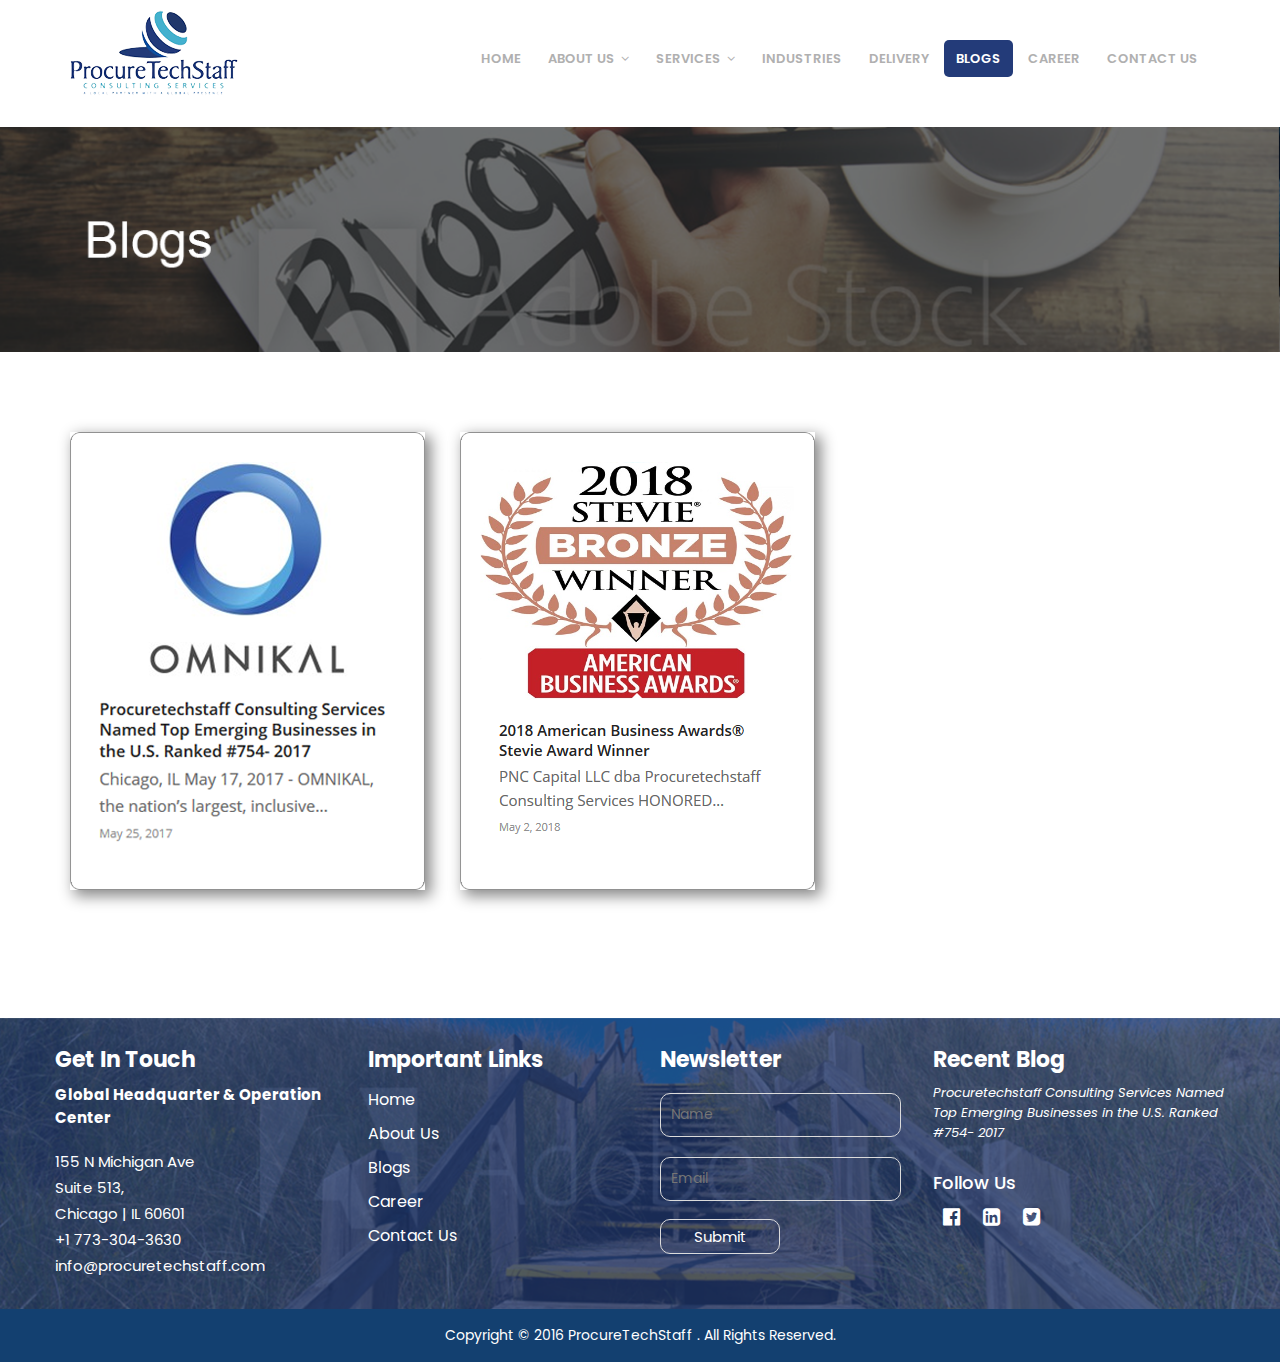
<file: blog.html>
﻿<!doctype html>
<html>
<head>
<meta charset="utf-8">
<title>procuretech</title>
<meta name="viewport" content="width=device-width, initial-scale=1">
<link rel="shortcut icon" href="images/fav.png">
<link href="https://fonts.googleapis.com/css?family=Poppins:400,500,600,700" rel="stylesheet"> 
<link href="css/bootstrap.css" type="text/css" rel="stylesheet">
<link href="css/font-awesome.css" type="text/css" rel="stylesheet">
<link href="css/slicknav.css" type="text/css" rel="stylesheet">
<link href="css/style.css" type="text/css" rel="stylesheet">
<link href="css/responsive.css" type="text/css" rel="stylesheet">
	<link href="css/flickerplate.css"  type="text/css" rel="stylesheet">
	<link href="css/owl.carousel.min.css"  type="text/css" rel="stylesheet">

<!--<link href="css/docs.theme.min.css" type="text/css" rel="stylesheet">-->
	
	
	
<script src="js/jquery-1.11.3.min.js" type="text/javascript"></script>
<script src="js/modernizr.js" type="text/javascript"></script>
<script src="js/bootstrap.js" type="text/javascript"></script>
<script src="js/flickerplate.js" type="text/javascript"></script>
<script type="text/javascript" src="js/jquery.carouFredSel-6.2.1.js"></script>
	<script src="js/owl.carousel.js" type="text/javascript"></script>
</head>

<body>
    <section class="headtop">
    	<div class="container">
        	<div class="row">
            	<div class="col-lg-2 col-md-2 col-sm-2">
                	<div class="logo">
                    	<a href="index.html"><img src="images/logo.png" alt=""></a>
                    </div>
                </div>
                <div class="col-lg-10 col-md-10 col-sm-10">
               		<ul class="topnav" id="menu">
                    <li><a href="index.html" class="hvr-curl-top-left">Home</a></li>
                    <li><a href="about.html" class="hvr-curl-top-left">About Us<i class="fa fa-angle-down"></i></a>
						<ul>
							<li><a href="leadership.html">Leadership</a></li>
							<li><a href="certification.html">Award & Certification</a></li>
							<li><a href="partnership.html">Partnership</a></li>
							<li><a href="quality.html">Quality Standard</a></li>
						</ul>	
					</li>
                    <li><a href="service.html" class="hvr-curl-top-left">Services<i class="fa fa-angle-down"></i></a>
                    	<ul>
                        	<li><a href="Website Design Development.html">Website Design & Development</a></li>
                            <li><a href="Website application.html">Web Application Development</a></li>
                            <li><a href="mobile application.html">Mobile Application Development</a></li>
							<li><a href="desktop.html">Desktop Application Development</a></li>
                            <li><a href="bigdata.html">Big Data Analysts and Hadoop Engineering</a></li>
                            <li><a href="software development.html">Software Development Solution</a></li>
							<li><a href="ai chatbot.html">AI & Chatbot</a></li>
                            <li><a href="blockchain.html">Blockchain</a></li>
                            <li><a href="rpo.html">RRO & Staffing Solution</a></li>
							<li><a href="payroll.html">Payroll & IC validation</a></li>
                        </ul>
                    </li>
						<li><a href="industry.html" class="hvr-curl-top-left">Industries</a></li>
						<!--<li><a href="#" class="hvr-curl-top-left">Resources</a></li>-->
						<li><a href="delivery.html" class="hvr-curl-top-left">Delivery</a></li>
						<!--<li><a href="#" class="hvr-curl-top-left">Partnership</a></li>-->
						<li class="active"><a href="blog.html" class="hvr-curl-top-left" style="color: #fff;">Blogs</a></li>
						<li><a href="career.html" class="hvr-curl-top-left">Career</a></li>
                    <li><a href="contact.html" class="hvr-curl-top-left">Contact Us</a></li>
                </ul>
                </div>
            </div>
        </div>
    </section>
    <div class="banner_innr">
		<img src="images/blog_bg.png" alt="">
	</div>
 <section class="about">
 	<div class="container">
		<div class="row">
			<div class="col-lg-4 col-md-4 col-sm-4">
				<div class="blog">
					<a href="#"><img src="images/blog.png" alt=""></a>
				</div>
			</div>
						<div class="col-lg-4 col-md-4 col-sm-4">
				<div class="blog">
					<a href="#"><img src="images/blog1.png" alt=""></a>
				</div>
			</div>
			

		</div> 
	</div>
 </section>
 

 
  
	
	  
			  
	  

<footer>
	<div class="back_ft">
	<div class="container">
		<div class="row">
			<div class="col-lg-3 col-md-3 col-sm-3">
				<div class="sec1">
					<h4>Get In Touch</h4>
					<b>Global Headquarter &amp; Operation Center</b>
					<span>155 N Michigan Ave<br>
Suite 513,<br>
Chicago | IL 60601
	
	 </span>
					<span>+1 773-304-3630</span>
					<span>info@procuretechstaff.com</span>
				</div>
			</div>
			<div class="col-lg-3 col-md-3 col-sm-3">
				<div class="sec2">
					<h4>Important Links</h4>
					<ul>
						<li><a href="index.html">Home</a></li>
						<li><a href="about.html">About Us</a></li>
						<li><a href="blog.html">Blogs</a></li>
						<li><a href="career.html">Career</a></li>
						<li><a href="contact.html">Contact Us</a></li>
					</ul>
				</div>
			</div>
			<div class="col-lg-3 col-md-3 col-sm-3">
				<div class="sec3">
					<h4>Newsletter</h4>
					<form action="#">
						<input placeholder="Name" onfocus="this.placeholder = ''" onblur="this.placeholder = 'Name'" class="text_bx" type="text"><br>
						<input placeholder="Email" onfocus="this.placeholder = ''" onblur="this.placeholder = 'Email'" class="text_bx" type="text"><br>
						<input type="submit" value="Submit" class="btm1">
					</form>
				</div>
			</div>
			<div class="col-lg-3 col-md-3 col-sm-3">
				<div class="sec4">
					<h4>Recent Blog</h4>
					<span>Procuretechstaff Consulting Services Named Top Emerging Businesses in the U.S. Ranked #754- 2017</span>
					<h3>Follow Us</h3>
					<ul>
						<li><a href="#"><span><i class="fa fa-facebook-official" aria-hidden="true"></i>
</span></a></li>
						<li><a href="#"><span><i class="fa fa-linkedin-square" aria-hidden="true"></i>
</span></a></li>
						<li><a href="#"><span><i class="fa fa-twitter-square" aria-hidden="true"></i>
</span></a></li>
					</ul>
				</div>
			</div>
		</div>
	</div>	
	</div>
	<div class="ftr_btm">
		<div class="container">
			<div class="row">
				<div class="col-lg-12">
					<span> Copyright © 2016 ProcureTechStaff . All Rights Reserved.</span>
				</div>
			</div>
		</div>
	</div>
</footer>			  
 <!--<footer>
	 <div class="ftr_top">
    	<div class="container">
        	<div class="row">
            	<div class="col-lg-6 col-md-6 col-sm-6">
                	<div class="get">
                    	<h4>Get In Touch</h4>
                        <span>155 N Michigan Ave| Suite 513 | Chicago | IL 60601</span>
                        <span>+1 773-304-3630</span>
                        <span><a href="mailto:name@email.com">info@procuretechstaff.com</a></span>
                    </div>
                </div>
                <div class="col-lg-2 col-md-2 col-sm-2">
                	<div class="social">
                    	<h4>Follow Us</h4>
                    	<ul>
                        	<li><a href="#">Facebook</a></li>
                            <li><a href="#">Twitter</a></li>
                            <li><a href="#">LinkedIn</a></li>
                        </ul>
                    </div>
                </div>
                <div class="col-lg-4 col-md-4 col-sm-4">
                	<div class="news">
                    	<h4>Subscribe Us</h4>
                        <p>Sign Up for our mailing list to get latest updates and news.</p>
                        <form>
                        	<input type="text" placeholder="Email" onFocus="this.placeholder = ''" onBlur="this.placeholder = 'Email'" class="text"/>
                        </form>
                    </div>
                </div>
            </div>
        </div>
    </div>
    <div class="ftr_btm">
    	<div class="copy">
        	<span>Copyright © 2017 pnccapital. All rights reserved.</span>
        </div>
    </div>
 </footer>-->
<script src="js/jquery.slicknav.js" type="text/javascript"></script>
<!--<script src="js/jquery.carouFredSel-6.2.1.js" type="text/javascript"></script>-->
<script src="js/topup.js" type="text/javascript"></script>
<script src="js/slick.js" type="text/javascript"></script>
<script type="text/javascript">
$(document).ready(function(){
	$('#menu').slicknav();
});
</script>
<script>
	new flickerplate('.flicker-example');
	</script>
	<script>
function openCity(evt, cityName) {
    var i, tabcontent, tablinks;
    tabcontent = document.getElementsByClassName("tabcontent");
    for (i = 0; i < tabcontent.length; i++) {
        tabcontent[i].style.display = "none";
    }
    tablinks = document.getElementsByClassName("tablinks");
    for (i = 0; i < tablinks.length; i++) {
        tablinks[i].className = tablinks[i].className.replace(" active", "");
    }
    document.getElementById(cityName).style.display = "block";
    evt.currentTarget.className += " active";
}
</script>
<script>
            $(document).ready(function() {
              var owl = $('.owl-carousel');
              owl.owlCarousel({
                margin: 10,
                nav: true,
                loop: true,
				  auto: true,
                responsive: {
                  0: {
                    items: 1
                  },
                  600: {
                    items: 3
                  },
                  1000: {
                    items: 3
                  }
                }
              })
            })
          </script>
		<script type="text/javascript">
	$(document).on('ready', function() {
	  $(".center").slick({
		dots: true,
		infinite: true,
		centerMode: true,
		slidesToShow: 1,
		slidesToScroll: 1,
		responsive: [
			{
			  breakpoint: 768,
			  settings: {
				arrows: true,
				centerMode: false,
				slidesToShow: 1
			  }
			},
			{
			  breakpoint: 480,
			  settings: {
				arrows: true,
				centerMode: false,
				centerPadding: '40px',
				slidesToShow: 1
			  }
			}
		 ]
	  });
	});
</script>	  
</body>
</html>
</file>
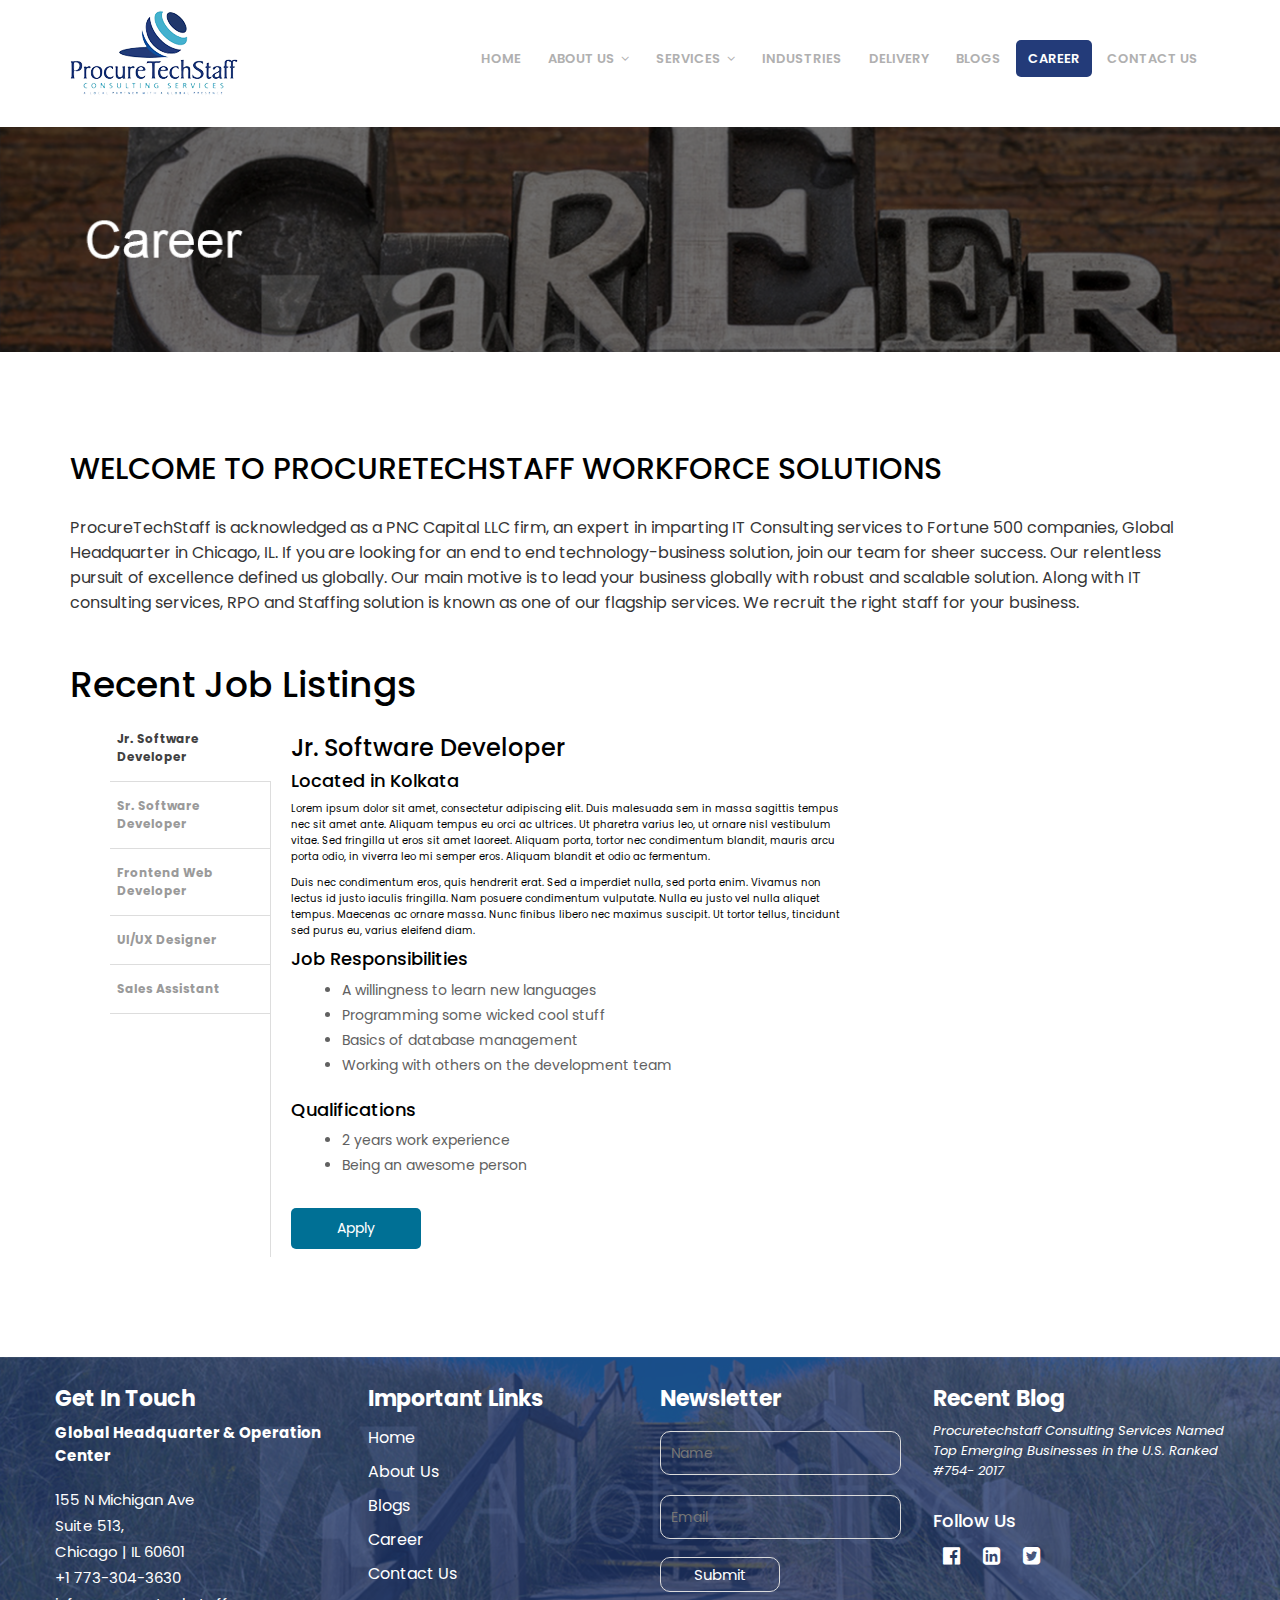
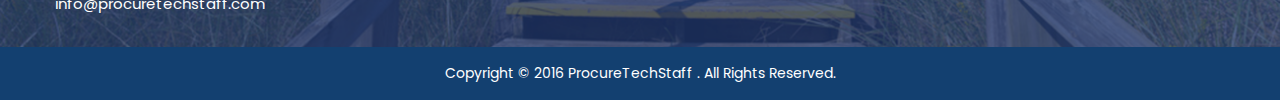
<file: career.html>
﻿<!doctype html>
<html>
<head>
<meta charset="utf-8">
<title>procuretech</title>
<meta name="viewport" content="width=device-width, initial-scale=1">
<link rel="shortcut icon" href="images/fav.png">
<link href="https://fonts.googleapis.com/css?family=Poppins:400,500,600,700" rel="stylesheet"> 
<link href="css/bootstrap.css" type="text/css" rel="stylesheet">
<link href="css/font-awesome.css" type="text/css" rel="stylesheet">
<link href="css/slicknav.css" type="text/css" rel="stylesheet">
<link href="css/style.css" type="text/css" rel="stylesheet">
<link href="css/responsive.css" type="text/css" rel="stylesheet">
	<link href="css/flickerplate.css"  type="text/css" rel="stylesheet">
	<link href="css/owl.carousel.min.css"  type="text/css" rel="stylesheet">

<!--<link href="css/docs.theme.min.css" type="text/css" rel="stylesheet">-->
	
	
	
<script src="js/jquery-1.11.3.min.js" type="text/javascript"></script>
<script src="js/modernizr.js" type="text/javascript"></script>
<script src="js/bootstrap.js" type="text/javascript"></script>
<script src="js/flickerplate.js" type="text/javascript"></script>
<script type="text/javascript" src="js/jquery.carouFredSel-6.2.1.js"></script>
	<script src="js/owl.carousel.js" type="text/javascript"></script>
</head>

<body>
    <section class="headtop">
    	<div class="container">
        	<div class="row">
            	<div class="col-lg-2 col-md-2 col-sm-2">
                	<div class="logo">
                    	<a href="index.html"><img src="images/logo.png" alt=""></a>
                    </div>
                </div>
                <div class="col-lg-10 col-md-10 col-sm-10">
               		<ul class="topnav" id="menu">
                    <li><a href="index.html" class="hvr-curl-top-left">Home</a></li>
                    <li><a href="about.html" class="hvr-curl-top-left">About Us<i class="fa fa-angle-down"></i></a>
						<ul>
							<li><a href="leadership.html">Leadership</a></li>
							<li><a href="certification.html">Award & Certification</a></li>
							<li><a href="partnership.html">Partnership</a></li>
							<li><a href="quality.html">Quality Standard</a></li>
						</ul>	
					</li>
                    <li><a href="service.html" class="hvr-curl-top-left">Services<i class="fa fa-angle-down"></i></a>
                    	<ul>
                        	<li><a href="Website Design Development.html">Website Design & Development</a></li>
                            <li><a href="Website application.html">Web Application Development</a></li>
                            <li><a href="mobile application.html">Mobile Application Development</a></li>
							<li><a href="desktop.html">Desktop Application Development</a></li>
                            <li><a href="bigdata.html">Big Data Analysts and Hadoop Engineering</a></li>
                            <li><a href="software development.html">Software Development Solution</a></li>
							<li><a href="ai chatbot.html">AI & Chatbot</a></li>
                            <li><a href="blockchain.html">Blockchain</a></li>
                            <li><a href="rpo.html">RRO & Staffing Solution</a></li>
							<li><a href="payroll.html">Payroll & IC validation</a></li>
                        </ul>
                    </li>
						<li><a href="industry.html" class="hvr-curl-top-left">Industries</a></li>
						<!--<li><a href="#" class="hvr-curl-top-left">Resources</a></li>-->
						<li><a href="delivery.html" class="hvr-curl-top-left">Delivery</a></li>
						<!--<li><a href="#" class="hvr-curl-top-left">Partnership</a></li>-->
						<li><a href="blog.html" class="hvr-curl-top-left">Blogs</a></li>
						<li class="active"><a href="career.html" class="hvr-curl-top-left" style="color: #fff;">Career</a></li>
                    <li><a href="contact.html" class="hvr-curl-top-left">Contact Us</a></li>
                </ul>
                </div>
            </div>
        </div>
    </section>
    <div class="banner_innr">
		<img src="images/career.png" alt="">
	</div>
 
 <section>
	<div class="container">
		<div class="row">
			<div class="col-lg-12">
				<div class="career">
					<h2>WELCOME TO PROCURETECHSTAFF WORKFORCE SOLUTIONS</h2>
					<p>ProcureTechStaff is acknowledged as a PNC Capital LLC firm, an expert in imparting IT Consulting services to Fortune 500 companies, Global Headquarter in Chicago, IL.  If you are looking for an end to end technology-business solution, join our team for sheer success.
Our relentless pursuit of excellence defined us globally. Our main motive is to lead your business globally with robust and scalable solution. 
Along with IT consulting services, RPO and Staffing solution is known as one of our flagship services. We recruit the right staff for your business.
</p>
				</div>	
			</div>
		</div> 
	</div>	
 </section>
<section>
	<div class="container">
		<div class="row">
			<div class="col-lg-12">
				<div id="content">
    <div class="wrapper">
      <h1>Recent Job Listings</h1>
      
      <div id="jobs" class="clearfix">
        <div id="jobs-list">
          <ul>
            <li><a href="#job1" class="active">Jr. Software Developer</a></li>
            <li><a href="#job2">Sr. Software Developer</a></li>
            <li><a href="#job3">Frontend Web Developer</a></li>
            <li><a href="#job4">UI/UX Designer</a></li>
            <li><a href="#job5">Sales Assistant</a></li>
          </ul>
        </div>
        
        <div id="job-info">
          <div id="job1" class="jobitem displayed">
            <h3>Jr. Software Developer</h3>
          
            <h4>Located in Kolkata</h4>
          
            <p>Lorem ipsum dolor sit amet, consectetur adipiscing elit. Duis malesuada sem in massa sagittis tempus nec sit amet ante. Aliquam tempus eu orci ac ultrices. Ut pharetra varius leo, ut ornare nisl vestibulum vitae. Sed fringilla ut eros sit amet laoreet. Aliquam porta, tortor nec condimentum blandit, mauris arcu porta odio, in viverra leo mi semper eros. Aliquam blandit et odio ac fermentum.</p>
          
            <p>Duis nec condimentum eros, quis hendrerit erat. Sed a imperdiet nulla, sed porta enim. Vivamus non lectus id justo iaculis fringilla. Nam posuere condimentum vulputate. Nulla eu justo vel nulla aliquet tempus. Maecenas ac ornare massa. Nunc finibus libero nec maximus suscipit. Ut tortor tellus, tincidunt sed purus eu, varius eleifend diam.</p>
          
            <h4>Job Responsibilities</h4>
            <ul class="details-list">
              <li>A willingness to learn new languages</li>
              <li>Programming some wicked cool stuff</li>
              <li>Basics of database management</li>
              <li>Working with others on the development team</li>
            </ul>
          
            <h4>Qualifications</h4>
            <ul class="details-list">
              <li>2 years work experience</li>
              <li>Being an awesome person</li>
            </ul>
          
            <a class="applybtn" href="#popup1"><span>Apply</span></a>
          </div>
			<!-- @end #job1 -->
			<!--<div id="popup1" class="overlay">
	<div class="popup">
		<a class="close" href="#">&times;</a>
		<form>
	<div class="form-group">
		<label for="exampleInputEmail1">Name</label>
		<input type="email" class="form-control" aria-describedby="emailHelp" placeholder="Name">
	</div>
  <div class="form-group">
    <label for="exampleInputEmail1">Email address</label>
    <input type="email" class="form-control" aria-describedby="emailHelp" placeholder="Enter email">
  </div>
	<div class="form-group">
		<label for="exampleInputEmail1">Phone N0.</label>
		<input type="email" class="form-control" aria-describedby="emailHelp" placeholder="Phone NO.">
	</div>
  <button type="submit" class="btn btn-primary">Submit</button>
</form>
	</div>
</div>-->
			
			
			
			

          <div id="job2" class="jobitem">
            <h3>Sr. Software Developer</h3>
          
            <h4>Located in Kolkata</h4>
          
            <p>Morbi euismod malesuada quam at varius. Cras ornare mauris posuere, sollicitudin nisi nec, fringilla felis. Vestibulum ante ipsum primis in faucibus orci luctus et ultrices posuere cubilia Curae; Class aptent taciti sociosqu ad litora torquent per conubia nostra, per inceptos himenaeos.</p>
          
            <h4>Job Responsibilities</h4>
            <ul class="details-list">
              <li>Solid understanding of Ruby on Rails</li>
              <li>Solid understanding of database management</li>
              <li>Helpful and willing to teach</li>
              <li>Frontend scripting is a bonus</li>
              <li>Working with others on the development team</li>
            </ul>
          
            <h4>Qualifications</h4>
            <ul class="details-list">
              <li>4 years work experience</li>
              <li>Bachelors degree or higher</li>
              <li>Being an awesome person</li>
            </ul>
          
            <a class="applybtn" href="#popup2"><span>Apply</span></a>
          </div>
			
			<!--<div id="popup2" class="overlay">
	<div class="popup">
		<a class="close" href="#">&times;</a>
		<form>
	<div class="form-group">
		<label for="exampleInputEmail1">Name</label>
		<input type="email" class="form-control" aria-describedby="emailHelp" placeholder="Name">
	</div>
  <div class="form-group">
    <label for="exampleInputEmail1">Email address</label>
    <input type="email" class="form-control" aria-describedby="emailHelp" placeholder="Enter email">
  </div>
	<div class="form-group">
		<label for="exampleInputEmail1">Phone N0.</label>
		<input type="email" class="form-control" aria-describedby="emailHelp" placeholder="Phone NO.">
	</div>
  <button type="submit" class="btn btn-primary">Submit</button>
</form>
	</div>
</div>-->
			<!-- @end #job2 -->
			
			
			
          
          <div id="job3" class="jobitem">
            <h3>Frontend Web Developer</h3>
          
            <h4>Located in Kolkata</h4>
          
            <p>Praesent risus velit, accumsan in tortor nec, pharetra aliquam magna. Lorem ipsum dolor sit amet, consectetur adipiscing elit. Ut porttitor maximus metus quis convallis.</p>
            
            <p>Cras ornare mauris posuere, sollicitudin nisi nec, fringilla felis. Vestibulum ante ipsum primis in faucibus orci luctus et ultrices posuere cubilia Curae; Class aptent taciti sociosqu ad litora torquent per conubia nostra, per inceptos himenaeos.</p>
          
            <h4>Job Responsibilities</h4>
            <ul class="details-list">
              <li>HTML5/CSS3 edits to any new or existing layouts</li>
              <li>Management of all frontend resources</li>
              <li>Some JavaScript/Ajax updates as required</li>
            </ul>
          
            <h4>Qualifications</h4>
            <ul class="details-list">
              <li>Portfolio of existing work</li>
              <li>Very familiar with all web standards</li>
              <li>Being an awesome person</li>
            </ul>
          
            <a class="applybtn"><span>Apply</span></a>
          </div>
			
			<!-- @end #job3 -->
			
			

          <div id="job4" class="jobitem">
            <h3>UI/UX Designer</h3>
          
            <h4>Located in Kolkata</h4>
          
            <p>Curabitur tempor fringilla dui, rhoncus commodo massa rutrum ut. Donec nisl eros, pulvinar ac diam eu, varius pulvinar est. Praesent luctus porta dolor quis porttitor.</p>
            
            <p>Oh yeah!</p>
          
            <h4>Job Responsibilities</h4>
            <ul class="details-list">
              <li>Wireframes and style guides for every new project</li>
              <li>Planning out user interactions</li>
              <li>Working with designers to create usable interfaces</li>
              <li>Help with typography and web copy styles</li>
            </ul>
          
            <h4>Qualifications</h4>
            <ul class="details-list">
              <li>3+ years work experience</li>
              <li>Being an awesome person</li>
            </ul>
          
            <a class="applybtn"><span>Apply</span></a>
          </div>
			
			<!-- @end #job4 -->
			
			
          
          <div id="job5" class="jobitem">
            <h3>Sales Assistant</h3>
          
            <h4>Located in Kolkata</h4>
          
            <p>Do you love selling? Do you love money? Are you unemployed? Well buckle up 'cause it's gonna be a bumpy ride! Quisque semper at metus nec sagittis.</p>
            
            <p>In hac habitasse platea dictumst. Donec dictum bibendum magna, quis fringilla ipsum pellentesque id. Donec tempus elit quis turpis iaculis commodo. Aliquam erat volutpat.</p>
          
            <h4>Job Responsibilities</h4>
            <ul class="details-list">
              <li>Working with sales associates to aid in customer service</li>
              <li>Signing new customers to the company</li>
              <li>Organizing files and client orders</li>
              <li>Helping with day-to-day sales projects</li>
              <li>Marketing skills are a bonus</li>
            </ul>
          
            <h4>Qualifications</h4>
            <ul class="details-list">
              <li>2+ years work experience</li>
              <li>Knowledge of common sales routines</li>
              <li>Being an awesome person</li>
            </ul>
          
            <a class="applybtn"><span>Apply</span></a>
          </div><!-- @end #job5 -->
        </div>
      </div>
    </div>
  </div>
			</div>
		</div>
	</div>
	</section>
 
  
  
	
	  
			  
	  

<footer>
	<div class="back_ft">
	<div class="container">
		<div class="row">
			<div class="col-lg-3 col-md-3 col-sm-3">
				<div class="sec1">
					<h4>Get In Touch</h4>
					<b>Global Headquarter &amp; Operation Center</b>
					<span>155 N Michigan Ave<br>
Suite 513,<br>
Chicago | IL 60601
	
	 </span>
					<span>+1 773-304-3630</span>
					<span>info@procuretechstaff.com</span>
				</div>
			</div>
			<div class="col-lg-3 col-md-3 col-sm-3">
				<div class="sec2">
					<h4>Important Links</h4>
					<ul>
						<li><a href="index.html">Home</a></li>
						<li><a href="about.html">About Us</a></li>
						<li><a href="blog.html">Blogs</a></li>
						<li><a href="career.html">Career</a></li>
						<li><a href="contact.html">Contact Us</a></li>
					</ul>
				</div>
			</div>
			<div class="col-lg-3 col-md-3 col-sm-3">
				<div class="sec3">
					<h4>Newsletter</h4>
					<form action="#">
						<input placeholder="Name" onfocus="this.placeholder = ''" onblur="this.placeholder = 'Name'" class="text_bx" type="text"><br>
						<input placeholder="Email" onfocus="this.placeholder = ''" onblur="this.placeholder = 'Email'" class="text_bx" type="text"><br>
						<input type="submit" value="Submit" class="btm1">
					</form>
				</div>
			</div>
			<div class="col-lg-3 col-md-3 col-sm-3">
				<div class="sec4">
					<h4>Recent Blog</h4>
					<span>Procuretechstaff Consulting Services Named Top Emerging Businesses in the U.S. Ranked #754- 2017</span>
					<h3>Follow Us</h3>
					<ul>
						<li><a href="#"><span><i class="fa fa-facebook-official" aria-hidden="true"></i>
</span></a></li>
						<li><a href="#"><span><i class="fa fa-linkedin-square" aria-hidden="true"></i>
</span></a></li>
						<li><a href="#"><span><i class="fa fa-twitter-square" aria-hidden="true"></i>
</span></a></li>
					</ul>
				</div>
			</div>
		</div>
	</div>	
	</div>
	<div class="ftr_btm">
		<div class="container">
			<div class="row">
				<div class="col-lg-12">
					<span> Copyright © 2016 ProcureTechStaff . All Rights Reserved.</span>
				</div>
			</div>
		</div>
	</div>
</footer>			  
 <!--<footer>
	 <div class="ftr_top">
    	<div class="container">
        	<div class="row">
            	<div class="col-lg-6 col-md-6 col-sm-6">
                	<div class="get">
                    	<h4>Get In Touch</h4>
                        <span>155 N Michigan Ave| Suite 513 | Chicago | IL 60601</span>
                        <span>+1 773-304-3630</span>
                        <span><a href="mailto:name@email.com">info@procuretechstaff.com</a></span>
                    </div>
                </div>
                <div class="col-lg-2 col-md-2 col-sm-2">
                	<div class="social">
                    	<h4>Follow Us</h4>
                    	<ul>
                        	<li><a href="#">Facebook</a></li>
                            <li><a href="#">Twitter</a></li>
                            <li><a href="#">LinkedIn</a></li>
                        </ul>
                    </div>
                </div>
                <div class="col-lg-4 col-md-4 col-sm-4">
                	<div class="news">
                    	<h4>Subscribe Us</h4>
                        <p>Sign Up for our mailing list to get latest updates and news.</p>
                        <form>
                        	<input type="text" placeholder="Email" onFocus="this.placeholder = ''" onBlur="this.placeholder = 'Email'" class="text"/>
                        </form>
                    </div>
                </div>
            </div>
        </div>
    </div>
    <div class="ftr_btm">
    	<div class="copy">
        	<span>Copyright © 2017 pnccapital. All rights reserved.</span>
        </div>
    </div>
 </footer>-->
<script src="js/jquery.slicknav.js" type="text/javascript"></script>
<!--<script src="js/jquery.carouFredSel-6.2.1.js" type="text/javascript"></script>-->
<script src="js/topup.js" type="text/javascript"></script>
<script src="js/slick.js" type="text/javascript"></script>
<script type="text/javascript">
$(document).ready(function(){
	$('#menu').slicknav();
});
</script>
<script>
	new flickerplate('.flicker-example');
	</script>
	
	<script type="text/javascript">
$(function(){
  $jobslist = $('#jobs-list ul li a');
  
  $($jobslist).on('click', function(e){
    e.preventDefault();
    var newcontent = $(this).attr('href');

    if(!$(this).hasClass('active')) {
      $('#jobs-list ul li a.active').removeClass('active');
    }
    $(this).addClass('active');
    
    if(!$(newcontent).hasClass('displayed')) {
      $('.jobitem.displayed').removeClass('displayed');
      $(newcontent).addClass('displayed');
    }
  });
});
</script>
	
<script>
            $(document).ready(function() {
              var owl = $('.owl-carousel');
              owl.owlCarousel({
                margin: 10,
                nav: true,
                loop: true,
				  auto: true,
                responsive: {
                  0: {
                    items: 1
                  },
                  600: {
                    items: 3
                  },
                  1000: {
                    items: 3
                  }
                }
              })
            })
          </script>
		<script type="text/javascript">
	$(document).on('ready', function() {
	  $(".center").slick({
		dots: true,
		infinite: true,
		centerMode: true,
		slidesToShow: 1,
		slidesToScroll: 1,
		responsive: [
			{
			  breakpoint: 768,
			  settings: {
				arrows: true,
				centerMode: false,
				slidesToShow: 1
			  }
			},
			{
			  breakpoint: 480,
			  settings: {
				arrows: true,
				centerMode: false,
				centerPadding: '40px',
				slidesToShow: 1
			  }
			}
		 ]
	  });
	});
</script>	  
</body>
</html>
</file>
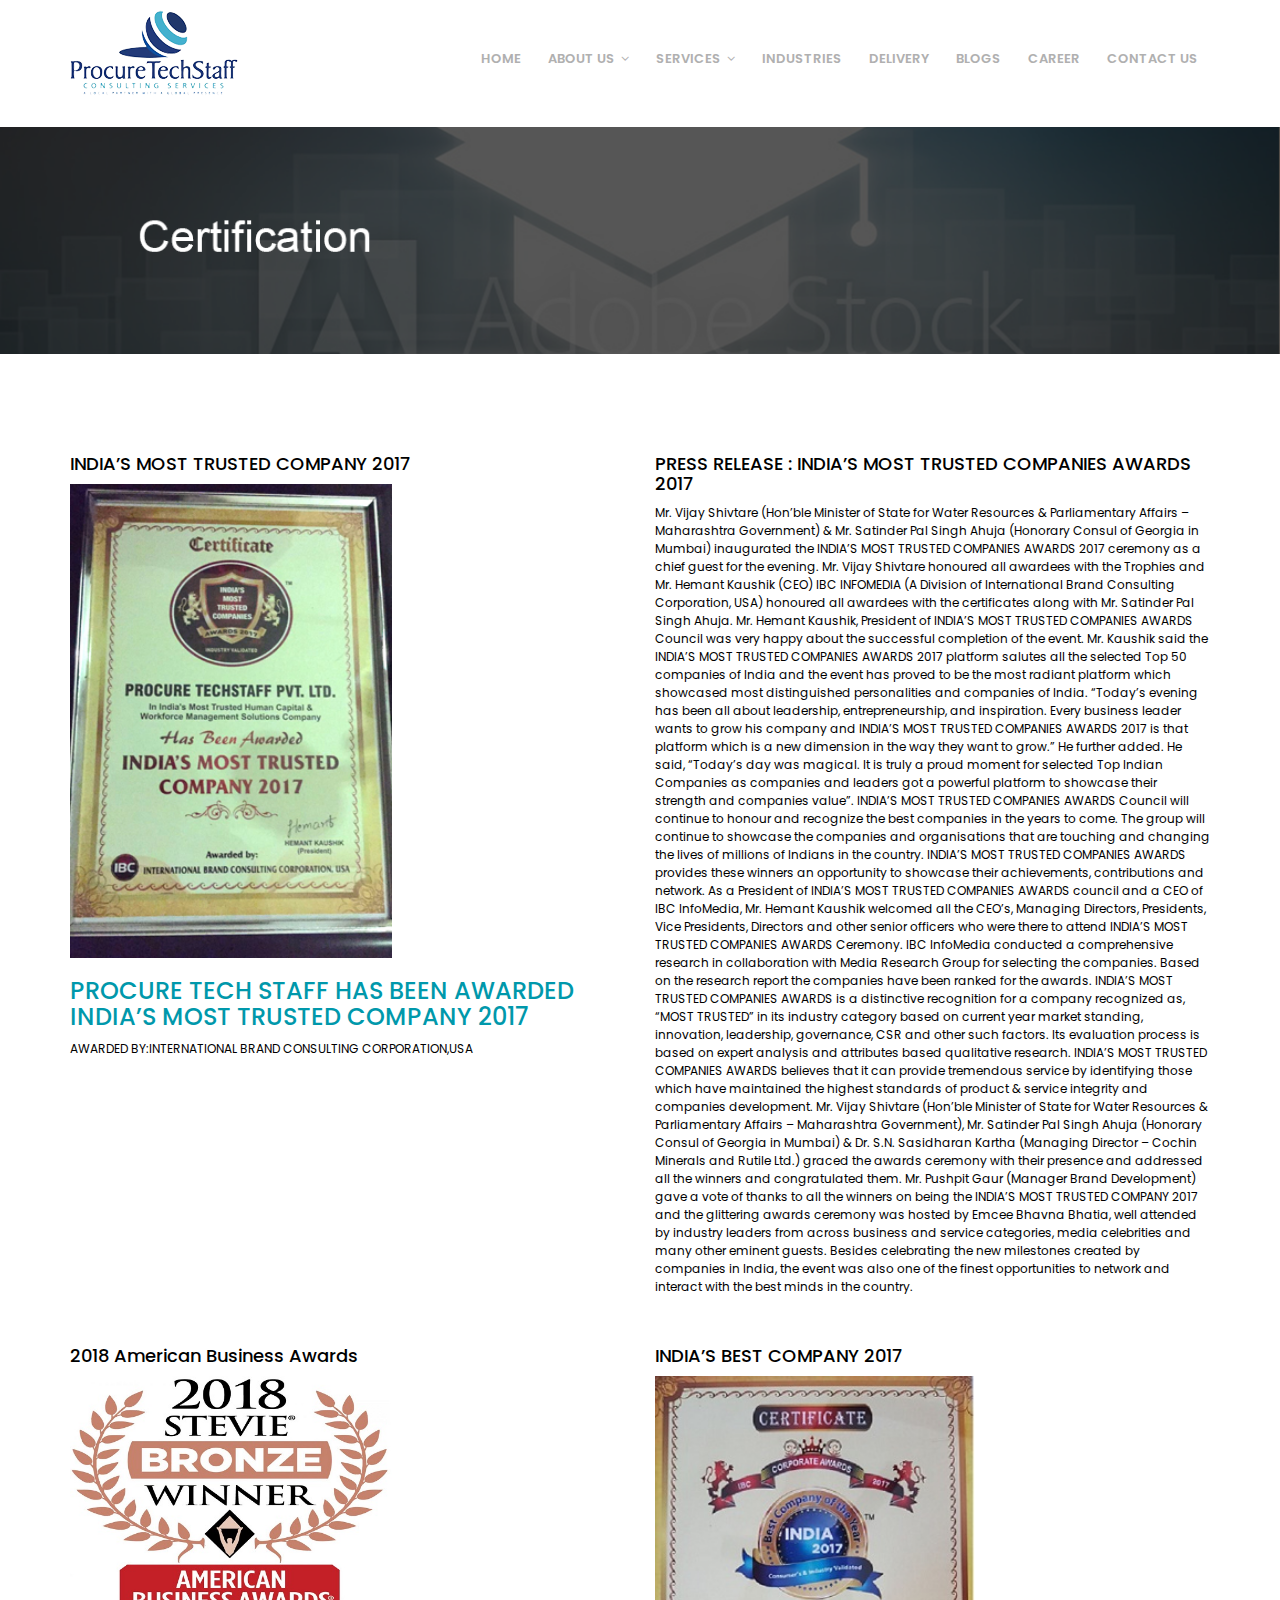
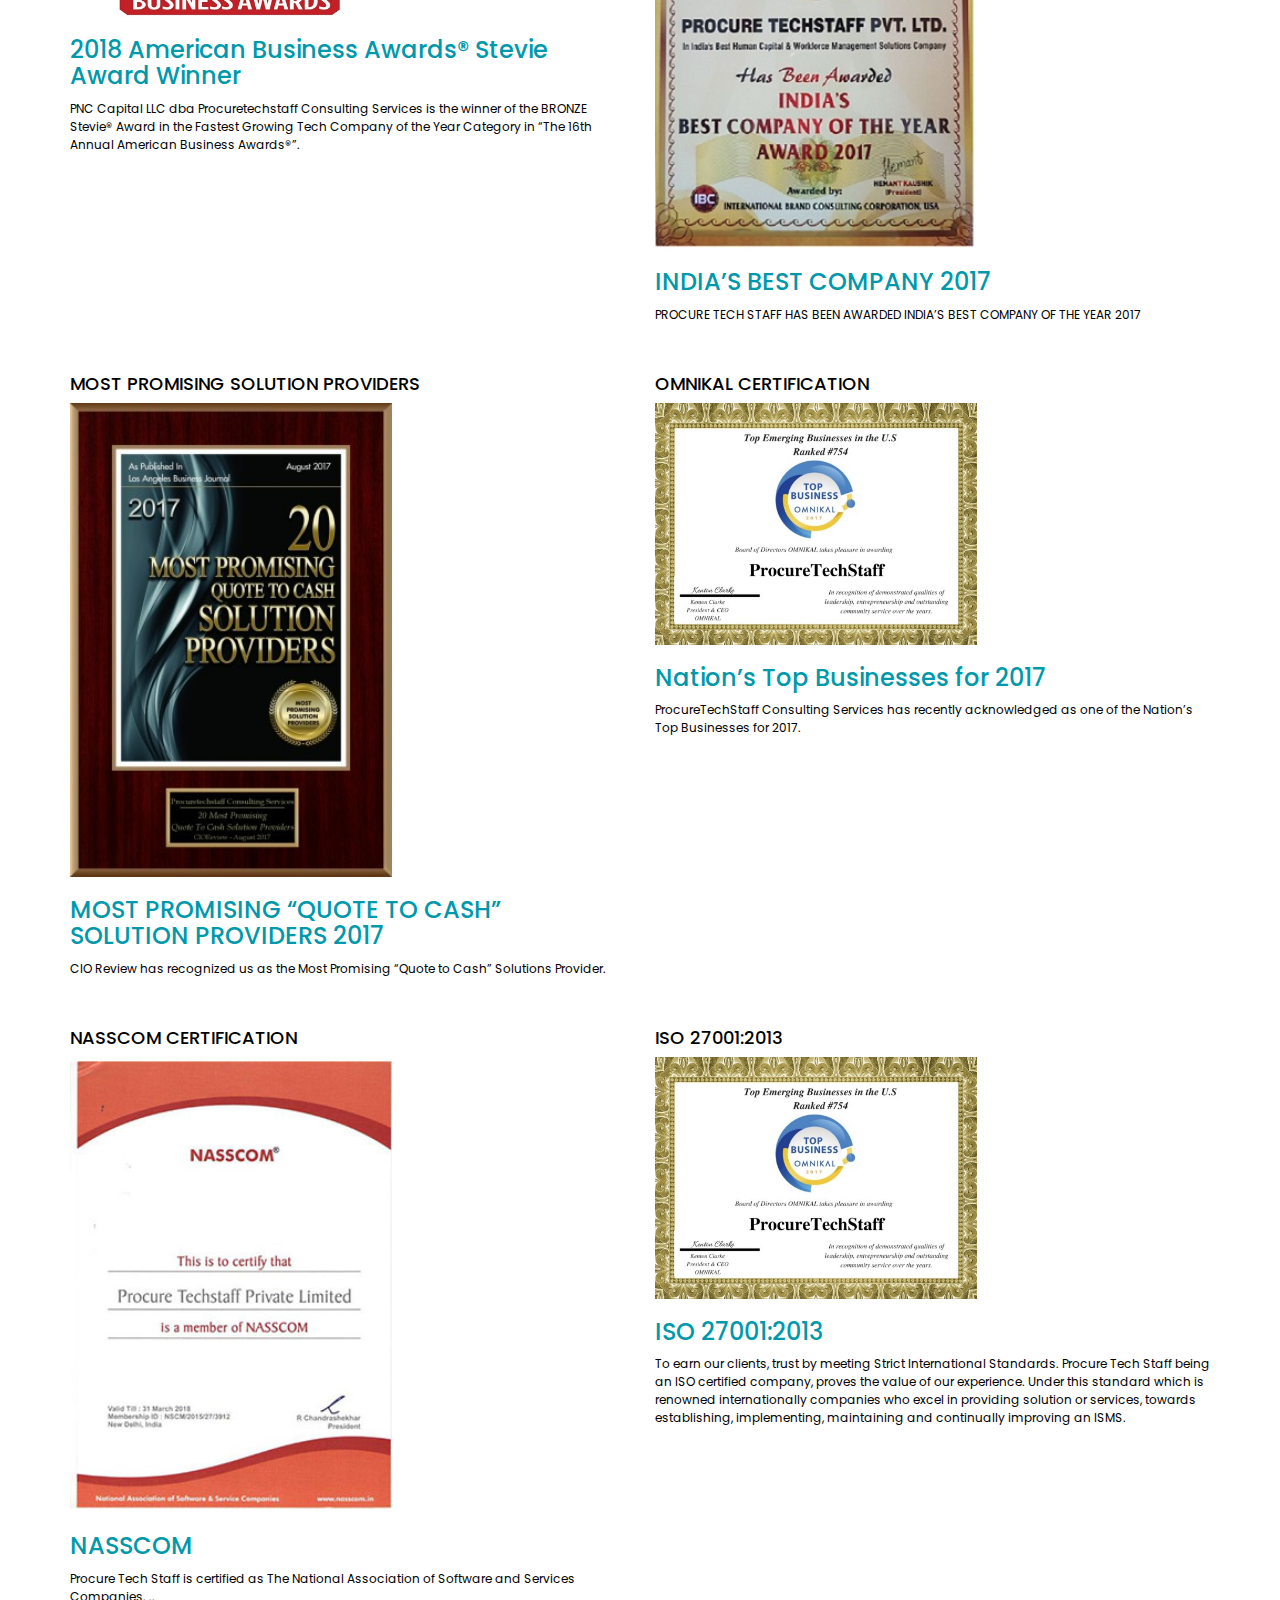
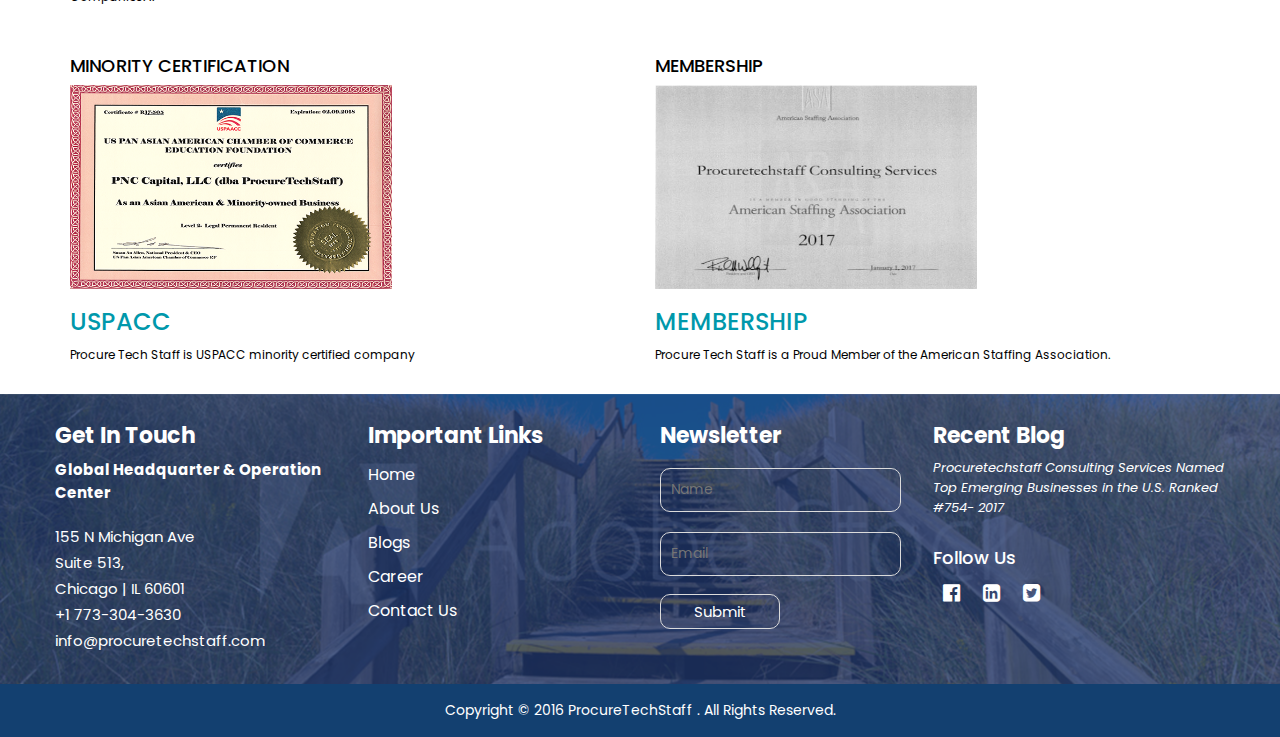
<file: certification.html>
﻿<!doctype html>
<html>
<head>
<meta charset="utf-8">
<title>procuretech</title>
<meta name="viewport" content="width=device-width, initial-scale=1">
<link rel="shortcut icon" href="images/fav.png">
<link href="https://fonts.googleapis.com/css?family=Poppins:400,500,600,700" rel="stylesheet"> 
<link href="css/bootstrap.css" type="text/css" rel="stylesheet">
<link href="css/font-awesome.css" type="text/css" rel="stylesheet">
<link href="css/slicknav.css" type="text/css" rel="stylesheet">
<link href="css/style.css" type="text/css" rel="stylesheet">
<link href="css/responsive.css" type="text/css" rel="stylesheet">
	<link href="css/flickerplate.css"  type="text/css" rel="stylesheet">
	<link href="css/owl.carousel.min.css"  type="text/css" rel="stylesheet">

<!--<link href="css/docs.theme.min.css" type="text/css" rel="stylesheet">-->
	
	
	
<script src="js/jquery-1.11.3.min.js" type="text/javascript"></script>
<script src="js/modernizr.js" type="text/javascript"></script>
<script src="js/bootstrap.js" type="text/javascript"></script>
<script src="js/flickerplate.js" type="text/javascript"></script>
<script type="text/javascript" src="js/jquery.carouFredSel-6.2.1.js"></script>
	<script src="js/owl.carousel.js" type="text/javascript"></script>
</head>

<body>
    <section class="headtop">
    	<div class="container">
        	<div class="row">
            	<div class="col-lg-2 col-md-2 col-sm-2">
                	<div class="logo">
                    	<a href="index.html"><img src="images/logo.png" alt=""></a>
                    </div>
                </div>
                <div class="col-lg-10 col-md-10 col-sm-10">
               		<ul class="topnav" id="menu">
                    <li><a href="index.html" class="hvr-curl-top-left">Home</a></li>
                    <li><a href="about.html" class="hvr-curl-top-left">About Us<i class="fa fa-angle-down"></i></a>
						<ul>
							<li><a href="leadership.html">Leadership</a></li>
							<li class="active"><a href="certification.html">Award & Certification</a></li>
							<li><a href="partnership.html">Partnership</a></li>
							<li><a href="quality.html">Quality Standard</a></li>
						</ul>	
					</li>
                    <li><a href="service.html" class="hvr-curl-top-left">Services<i class="fa fa-angle-down"></i></a>
                    	<ul>
                        	<li><a href="Website Design Development.html">Website Design & Development</a></li>
                            <li><a href="Website application.html">Web Application Development</a></li>
                            <li><a href="mobile application.html">Mobile Application Development</a></li>
							<li><a href="desktop.html">Desktop Application Development</a></li>
                            <li><a href="bigdata.html">Big Data Analysts and Hadoop Engineering</a></li>
                            <li><a href="software development.html">Software Development Solution</a></li>
							<li><a href="ai chatbot.html">AI & Chatbot</a></li>
                            <li><a href="blockchain.html">Blockchain</a></li>
                            <li><a href="rpo.html">RRO & Staffing Solution</a></li>
							<li><a href="payroll.html">Payroll & IC validation</a></li>
                        </ul>
                    </li>
						<li><a href="industry.html" class="hvr-curl-top-left">Industries</a></li>
						<!--<li><a href="#" class="hvr-curl-top-left">Resources</a></li>-->
						<li><a href="delivery.html" class="hvr-curl-top-left">Delivery</a></li>
						<!--<li><a href="#" class="hvr-curl-top-left">Partnership</a></li>-->
						<li><a href="blog.html" class="hvr-curl-top-left">Blogs</a></li>
						<li><a href="career.html" class="hvr-curl-top-left">Career</a></li>
                    <li><a href="contact.html" class="hvr-curl-top-left">Contact Us</a></li>
                </ul>
                </div>
            </div>
        </div>
    </section>
    <div class="banner_innr">
		<img src="images/cert.png" alt="">
	</div>
 <section>
	<div class="container">
		<div class="row">
			<div class="col-lg-6 col-md-6 col-sm-6">
				<div class="partner">
					<h2>INDIA’S MOST TRUSTED COMPANY 2017
</h2>
				<img src="images/Award1.jpg">
				<h3 style="color:#0098AB;">PROCURE TECH STAFF HAS BEEN AWARDED INDIA’S MOST TRUSTED COMPANY 2017</h3>
				<span>AWARDED BY:INTERNATIONAL BRAND CONSULTING CORPORATION,USA</span>
					</div>
			</div>
			<div class="col-lg-6 col-md-6 col-sm-6">
				<div class="partner">
					<h2> PRESS RELEASE : INDIA’S MOST TRUSTED COMPANIES AWARDS 2017
</h2>
				<!--<img src="images/0001.jpg">
				<h3 style="color:#0098AB;">INDIA’S BEST COMPANY 2017</h3>-->
				<span>Mr. Vijay Shivtare (Hon’ble Minister of State for Water Resources & Parliamentary Affairs – Maharashtra Government) & Mr. Satinder Pal Singh Ahuja (Honorary Consul of Georgia in Mumbai) inaugurated the INDIA’S MOST TRUSTED COMPANIES AWARDS 2017 ceremony as a chief guest for the evening. Mr. Vijay Shivtare honoured all awardees with the Trophies and Mr. Hemant Kaushik (CEO) IBC INFOMEDIA (A Division of International Brand Consulting Corporation, USA) honoured all awardees with the certificates along with Mr. Satinder Pal Singh Ahuja.
Mr. Hemant Kaushik, President of INDIA’S MOST TRUSTED COMPANIES AWARDS Council was very happy about the successful completion of the event. Mr. Kaushik said the INDIA’S MOST TRUSTED COMPANIES AWARDS 2017 platform salutes all the selected Top 50 companies of India and the event has proved to be the most radiant platform which showcased most distinguished personalities and companies of India.

“Today’s evening has been all about leadership, entrepreneurship, and inspiration. Every business leader wants to grow his company and INDIA’S MOST TRUSTED COMPANIES AWARDS 2017 is that platform which is a new dimension in the way they want to grow.” He further added.

He said, “Today’s day was magical. It is truly a proud moment for selected Top Indian Companies as companies and leaders got a powerful platform to showcase their strength and companies value”. INDIA’S MOST TRUSTED COMPANIES AWARDS Council will continue to honour and recognize the best companies in the years to come. The group will continue to showcase the companies and organisations that are touching and changing the lives of millions of Indians in the country. INDIA’S MOST TRUSTED COMPANIES AWARDS provides these winners an opportunity to showcase their achievements, contributions and network.

As a President of INDIA’S MOST TRUSTED COMPANIES AWARDS council and a CEO of IBC InfoMedia, Mr. Hemant Kaushik welcomed all the CEO’s, Managing Directors, Presidents, Vice Presidents, Directors and other senior officers who were there to attend INDIA’S MOST TRUSTED COMPANIES AWARDS Ceremony.

IBC InfoMedia conducted a comprehensive research in collaboration with Media Research Group for selecting the companies. Based on the research report the companies have been ranked for the awards.

INDIA’S MOST TRUSTED COMPANIES AWARDS is a distinctive recognition for a company recognized as, “MOST TRUSTED” in its industry category based on current year market standing, innovation, leadership, governance, CSR and other such factors. Its evaluation process is based on expert analysis and attributes based qualitative research.

INDIA’S MOST TRUSTED COMPANIES AWARDS believes that it can provide tremendous service by identifying those which have maintained the highest standards of product & service integrity and companies development.

Mr. Vijay Shivtare (Hon’ble Minister of State for Water Resources & Parliamentary Affairs – Maharashtra Government), Mr. Satinder Pal Singh Ahuja (Honorary Consul of Georgia in Mumbai) & Dr. S.N. Sasidharan Kartha (Managing Director – Cochin Minerals and Rutile Ltd.) graced the awards ceremony with their presence and addressed all the winners and congratulated them.

Mr. Pushpit Gaur (Manager Brand Development) gave a vote of thanks to all the winners on being the INDIA’S MOST TRUSTED COMPANY 2017 and the glittering awards ceremony was hosted by Emcee Bhavna Bhatia, well attended by industry leaders from across business and service categories, media celebrities and many other eminent guests. Besides celebrating the new milestones created by companies in India, the event was also one of the finest opportunities to network and interact with the best minds in the country.</span>
					</div>
			</div>
			</div>
		</div> 
 </section>
 
<section>
	<div class="container">
		<div class="row">
			<div class="col-lg-6 col-md-6 col-sm-6">
				<div class="partner">
					<h2>2018 American Business Awards</h2>
				<img src="images/bronze_winner-1.jpg">
				<h3 style="color:#0098AB;">2018 American Business Awards® Stevie Award Winner</h3>
				<span>PNC Capital LLC dba Procuretechstaff Consulting Services is the winner of the BRONZE Stevie® Award in the Fastest Growing Tech Company of the Year Category in “The 16th Annual American Business Awards®”.</span>
					</div>
			</div>
			<div class="col-lg-6 col-md-6 col-sm-6">
				<div class="partner">
					<h2> INDIA’S BEST COMPANY 2017
</h2>
				<img src="images/0001.jpg">
				<h3 style="color:#0098AB;">INDIA’S BEST COMPANY 2017</h3>
				<span>PROCURE TECH STAFF HAS BEEN AWARDED INDIA’S BEST COMPANY OF THE YEAR 2017</span>
					</div>
			</div>
			</div>
		</div> 
 </section>
 
<section>
	<div class="container">
		<div class="row">
			<div class="col-lg-6 col-md-6 col-sm-6">
				<div class="partner">
					<h2>MOST PROMISING SOLUTION PROVIDERS
</h2>
				<img src="images/most.jpg">
				<h3 style="color:#0098AB;">MOST PROMISING “QUOTE TO CASH” SOLUTION PROVIDERS 2017</h3>
				<span>CIO Review has recognized us as the Most Promising “Quote to Cash” Solutions Provider.</span>
					</div>
			</div>
			<div class="col-lg-6 col-md-6 col-sm-6">
				<div class="partner">
					<h2> OMNIKAL CERTIFICATION

</h2>
				<img src="images/omni.jpg">
				<h3 style="color:#0098AB;">Nation’s Top Businesses for 2017</h3>
				<span>ProcureTechStaff Consulting Services has recently acknowledged as one of the Nation’s Top Businesses for 2017.</span>
					</div>
			</div>
			</div>
		</div> 
 </section>  
 <section>
	<div class="container">
		<div class="row">
			<div class="col-lg-6 col-md-6 col-sm-6">
				<div class="partner">
					<h2>NASSCOM CERTIFICATION
</h2>
				<img src="images/nass.jpg">
				<h3 style="color:#0098AB;">NASSCOM</h3>
				<span>Procure Tech Staff is certified as The National Association of Software and Services Companies. ..</span>
					</div>
			</div>
			<div class="col-lg-6 col-md-6 col-sm-6">
				<div class="partner">
					<h2> ISO 27001:2013


</h2>
				<img src="images/omni.jpg">
				<h3 style="color:#0098AB;">ISO 27001:2013</h3>
				<span>To earn our clients, trust by meeting Strict International Standards. Procure Tech Staff being an ISO certified company, proves the value of our experience. Under this standard which is renowned internationally companies who excel in providing solution or services, towards establishing, implementing, maintaining and continually improving an ISMS.</span>
					</div>
			</div>
			</div>
		</div> 
 </section>  
<section>
	<div class="container">
		<div class="row">
			<div class="col-lg-6 col-md-6 col-sm-6">
				<div class="partner">
					<h2>MINORITY CERTIFICATION

</h2>
				<img src="images/UPACS.png">
				<h3 style="color:#0098AB;">USPACC</h3>
				<span>Procure Tech Staff is USPACC minority certified company</span>
					</div>
			</div>
			<div class="col-lg-6 col-md-6 col-sm-6">
				<div class="partner">
					<h2>MEMBERSHIP

</h2>
				<img src="images/asa-1.jpg">
				<h3 style="color:#0098AB;">MEMBERSHIP</h3>
				<span>Procure Tech Staff is a Proud Member of the American Staffing Association. </span>
					</div>
			</div>
			</div>
		</div> 
 </section> 	
	  
			  
	  

<footer>
	<div class="back_ft">
	<div class="container">
		<div class="row">
			<div class="col-lg-3 col-md-3 col-sm-3">
				<div class="sec1">
					<h4>Get In Touch</h4>
					<b>Global Headquarter &amp; Operation Center</b>
					<span>155 N Michigan Ave<br>
Suite 513,<br>
Chicago | IL 60601
	
	 </span>
					<span>+1 773-304-3630</span>
					<span>info@procuretechstaff.com</span>
				</div>
			</div>
			<div class="col-lg-3 col-md-3 col-sm-3">
				<div class="sec2">
					<h4>Important Links</h4>
					<ul>
						<li><a href="index.html">Home</a></li>
						<li><a href="about.html">About Us</a></li>
						<li><a href="blog.html">Blogs</a></li>
						<li><a href="career.html">Career</a></li>
						<li><a href="contact.html">Contact Us</a></li>
					</ul>
				</div>
			</div>
			<div class="col-lg-3 col-md-3 col-sm-3">
				<div class="sec3">
					<h4>Newsletter</h4>
					<form action="#">
						<input placeholder="Name" onfocus="this.placeholder = ''" onblur="this.placeholder = 'Name'" class="text_bx" type="text"><br>
						<input placeholder="Email" onfocus="this.placeholder = ''" onblur="this.placeholder = 'Email'" class="text_bx" type="text"><br>
						<input type="submit" value="Submit" class="btm1">
					</form>
				</div>
			</div>
			<div class="col-lg-3 col-md-3 col-sm-3">
				<div class="sec4">
					<h4>Recent Blog</h4>
					<span>Procuretechstaff Consulting Services Named Top Emerging Businesses in the U.S. Ranked #754- 2017</span>
					<h3>Follow Us</h3>
					<ul>
						<li><a href="#"><span><i class="fa fa-facebook-official" aria-hidden="true"></i>
</span></a></li>
						<li><a href="#"><span><i class="fa fa-linkedin-square" aria-hidden="true"></i>
</span></a></li>
						<li><a href="#"><span><i class="fa fa-twitter-square" aria-hidden="true"></i>
</span></a></li>
					</ul>
				</div>
			</div>
		</div>
	</div>	
	</div>
	<div class="ftr_btm">
		<div class="container">
			<div class="row">
				<div class="col-lg-12">
					<span> Copyright © 2016 ProcureTechStaff . All Rights Reserved.</span>
				</div>
			</div>
		</div>
	</div>
</footer>			  
 <!--<footer>
	 <div class="ftr_top">
    	<div class="container">
        	<div class="row">
            	<div class="col-lg-6 col-md-6 col-sm-6">
                	<div class="get">
                    	<h4>Get In Touch</h4>
                        <span>155 N Michigan Ave| Suite 513 | Chicago | IL 60601</span>
                        <span>+1 773-304-3630</span>
                        <span><a href="mailto:name@email.com">info@procuretechstaff.com</a></span>
                    </div>
                </div>
                <div class="col-lg-2 col-md-2 col-sm-2">
                	<div class="social">
                    	<h4>Follow Us</h4>
                    	<ul>
                        	<li><a href="#">Facebook</a></li>
                            <li><a href="#">Twitter</a></li>
                            <li><a href="#">LinkedIn</a></li>
                        </ul>
                    </div>
                </div>
                <div class="col-lg-4 col-md-4 col-sm-4">
                	<div class="news">
                    	<h4>Subscribe Us</h4>
                        <p>Sign Up for our mailing list to get latest updates and news.</p>
                        <form>
                        	<input type="text" placeholder="Email" onFocus="this.placeholder = ''" onBlur="this.placeholder = 'Email'" class="text"/>
                        </form>
                    </div>
                </div>
            </div>
        </div>
    </div>
    <div class="ftr_btm">
    	<div class="copy">
        	<span>Copyright © 2017 pnccapital. All rights reserved.</span>
        </div>
    </div>
 </footer>-->
<script src="js/jquery.slicknav.js" type="text/javascript"></script>
<!--<script src="js/jquery.carouFredSel-6.2.1.js" type="text/javascript"></script>-->
<script src="js/topup.js" type="text/javascript"></script>
<script src="js/slick.js" type="text/javascript"></script>
<script type="text/javascript">
$(document).ready(function(){
	$('#menu').slicknav();
});
</script>
<script>
	new flickerplate('.flicker-example');
	</script>
	<script>
function openCity(evt, cityName) {
    var i, tabcontent, tablinks;
    tabcontent = document.getElementsByClassName("tabcontent");
    for (i = 0; i < tabcontent.length; i++) {
        tabcontent[i].style.display = "none";
    }
    tablinks = document.getElementsByClassName("tablinks");
    for (i = 0; i < tablinks.length; i++) {
        tablinks[i].className = tablinks[i].className.replace(" active", "");
    }
    document.getElementById(cityName).style.display = "block";
    evt.currentTarget.className += " active";
}
</script>
<script>
            $(document).ready(function() {
              var owl = $('.owl-carousel');
              owl.owlCarousel({
                margin: 10,
                nav: true,
                loop: true,
				  auto: true,
                responsive: {
                  0: {
                    items: 1
                  },
                  600: {
                    items: 3
                  },
                  1000: {
                    items: 3
                  }
                }
              })
            })
          </script>
		<script type="text/javascript">
	$(document).on('ready', function() {
	  $(".center").slick({
		dots: true,
		infinite: true,
		centerMode: true,
		slidesToShow: 1,
		slidesToScroll: 1,
		responsive: [
			{
			  breakpoint: 768,
			  settings: {
				arrows: true,
				centerMode: false,
				slidesToShow: 1
			  }
			},
			{
			  breakpoint: 480,
			  settings: {
				arrows: true,
				centerMode: false,
				centerPadding: '40px',
				slidesToShow: 1
			  }
			}
		 ]
	  });
	});
</script>	  
</body>
</html>
</file>
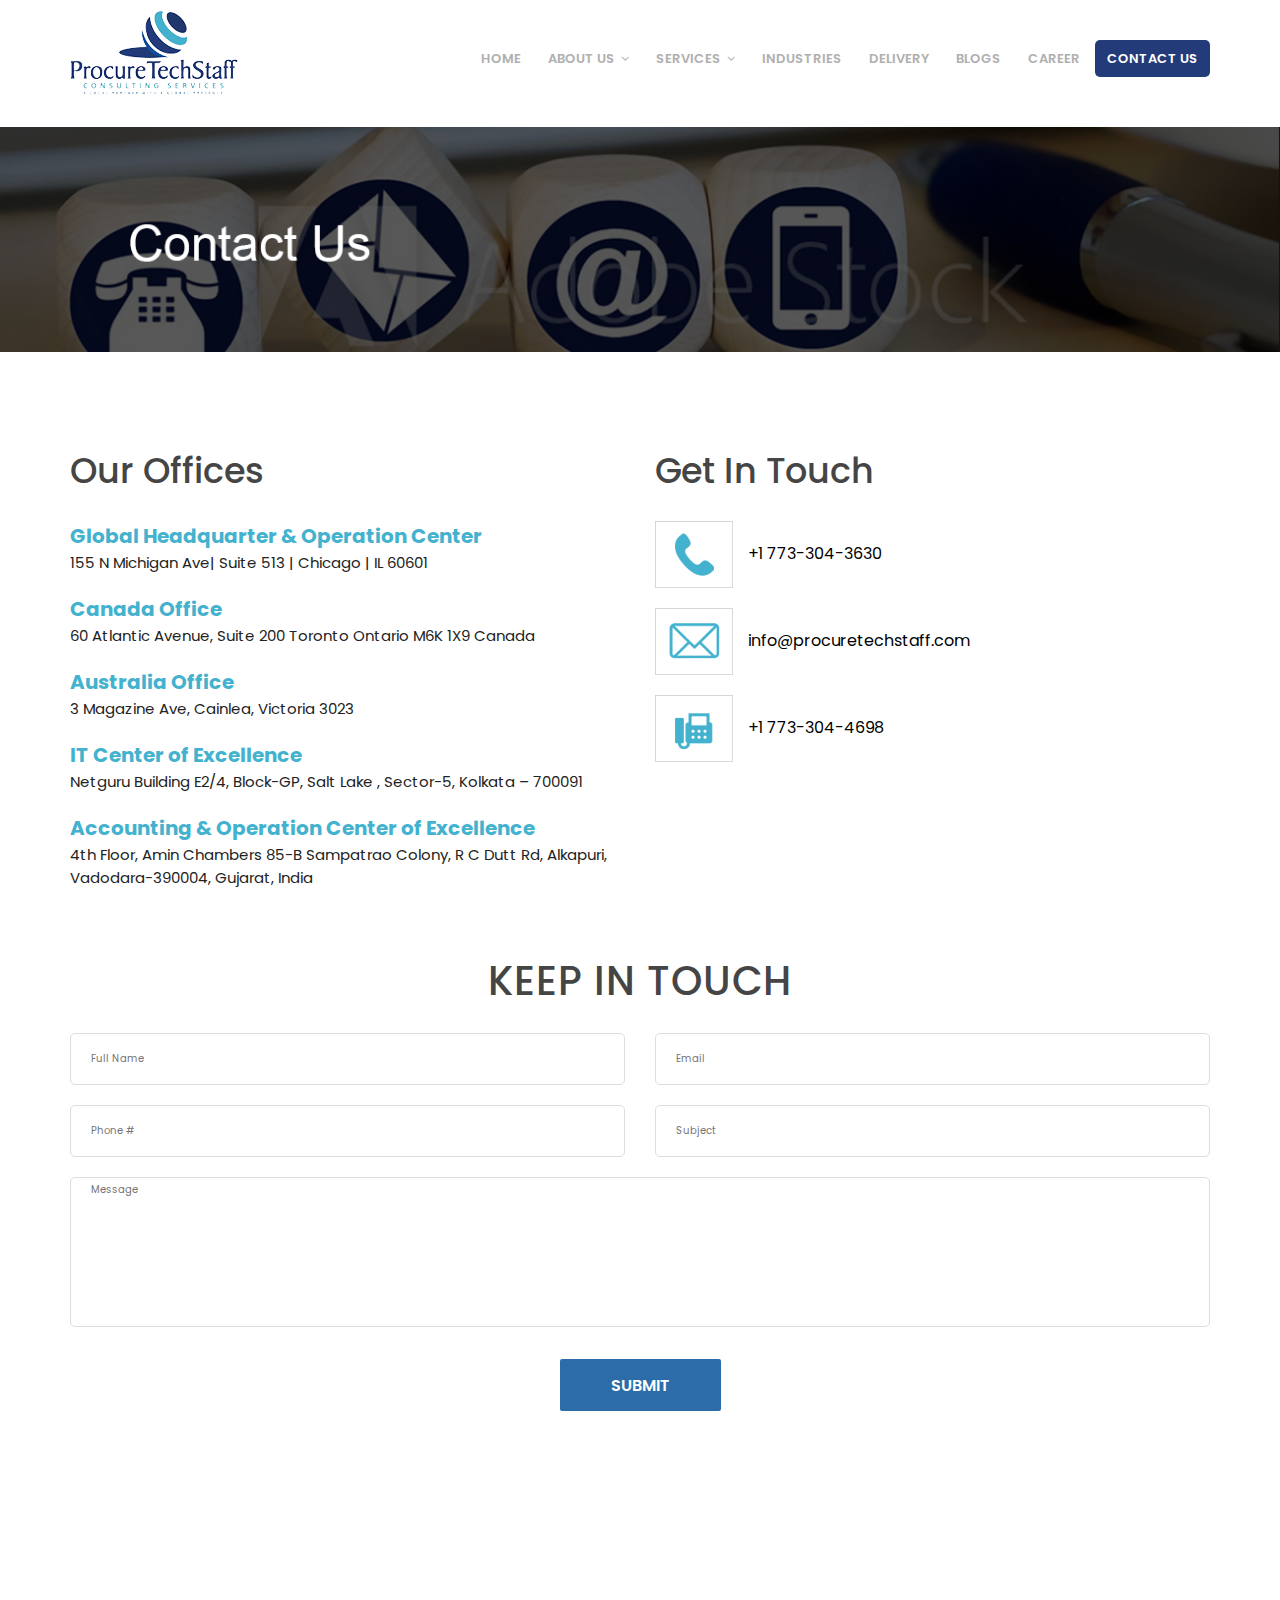
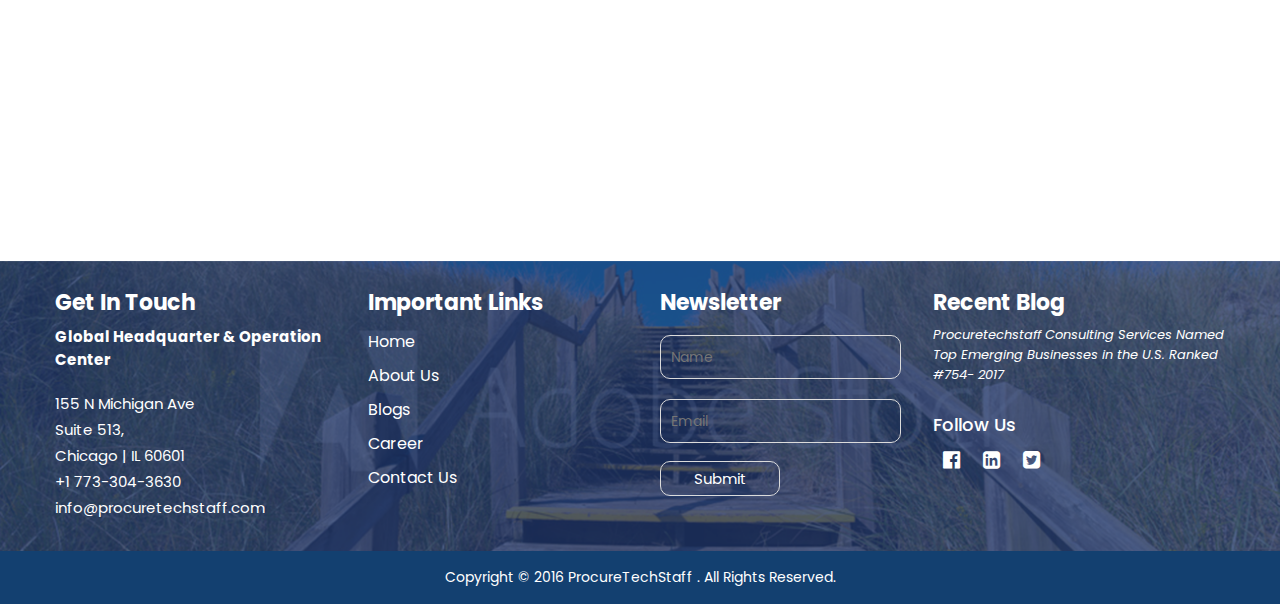
<file: contact.html>
﻿<!doctype html>
<html>
<head>
<meta charset="utf-8">
<title>procuretech</title>
<meta name="viewport" content="width=device-width, initial-scale=1">
<link rel="shortcut icon" href="images/fav.png">
<link href="https://fonts.googleapis.com/css?family=Poppins:400,500,600,700" rel="stylesheet"> 
<link href="css/bootstrap.css" type="text/css" rel="stylesheet">
<link href="css/font-awesome.css" type="text/css" rel="stylesheet">
<link href="css/slicknav.css" type="text/css" rel="stylesheet">
<link href="css/style.css" type="text/css" rel="stylesheet">
<link href="css/responsive.css" type="text/css" rel="stylesheet">
	<link href="css/flickerplate.css"  type="text/css" rel="stylesheet">
	<link href="css/owl.carousel.min.css"  type="text/css" rel="stylesheet">

<!--<link href="css/docs.theme.min.css" type="text/css" rel="stylesheet">-->
	
	
	
<script src="js/jquery-1.11.3.min.js" type="text/javascript"></script>
<script src="js/modernizr.js" type="text/javascript"></script>
<script src="js/bootstrap.js" type="text/javascript"></script>
<script src="js/flickerplate.js" type="text/javascript"></script>
<script type="text/javascript" src="js/jquery.carouFredSel-6.2.1.js"></script>
	<script src="js/owl.carousel.js" type="text/javascript"></script>
</head>

<body>
    <section class="headtop">
    	<div class="container">
        	<div class="row">
            	<div class="col-lg-2 col-md-2 col-sm-2">
                	<div class="logo">
                    	<a href="index.html"><img src="images/logo.png" alt=""></a>
                    </div>
                </div>
                <div class="col-lg-10 col-md-10 col-sm-10">
               		<ul class="topnav" id="menu">
                    <li><a href="index.html" class="hvr-curl-top-left">Home</a></li>
                    <li><a href="about.html" class="hvr-curl-top-left">About Us<i class="fa fa-angle-down"></i></a>
						<ul>
							<li><a href="leadership.html">Leadership</a></li>
							<li><a href="certification.html">Award & Certification</a></li>
							<li><a href="partnership.html">Partnership</a></li>
							<li><a href="quality.html">Quality Standard</a></li>
						</ul>	
					</li>
                    <li><a href="service.html" class="hvr-curl-top-left">Services<i class="fa fa-angle-down"></i></a>
                    	<ul>
                        	<li><a href="Website Design Development.html">Website Design & Development</a></li>
                            <li><a href="Website application.html">Web Application Development</a></li>
                            <li><a href="mobile application.html">Mobile Application Development</a></li>
							<li><a href="desktop.html">Desktop Application Development</a></li>
                            <li><a href="bigdata.html">Big Data Analysts and Hadoop Engineering</a></li>
                            <li><a href="software development.html">Software Development Solution</a></li>
							<li><a href="ai chatbot.html">AI & Chatbot</a></li>
                            <li><a href="blockchain.html">Blockchain</a></li>
                            <li><a href="rpo.html">RRO & Staffing Solution</a></li>
							<li><a href="payroll.html">Payroll & IC validation</a></li>
                        </ul>
                    </li>
						<li><a href="industry.html" class="hvr-curl-top-left">Industries</a></li>
						<!--<li><a href="#" class="hvr-curl-top-left">Resources</a></li>-->
						<li><a href="delivery.html" class="hvr-curl-top-left">Delivery</a></li>
						<!--<li><a href="#" class="hvr-curl-top-left">Partnership</a></li>-->
						<li><a href="blog.html" class="hvr-curl-top-left">Blogs</a></li>
						<li><a href="career.html" class="hvr-curl-top-left">Career</a></li>
                    <li class="active"><a href="contact.html" class="hvr-curl-top-left" style="color: #fff;">Contact Us</a></li>
                </ul>
                </div>
            </div>
        </div>
    </section>
    <div class="banner_innr">
		<img src="images/cnct_bnr.png" alt="">
	</div>
 
 <section class="cnct_2">
		<div class="container">
	 		<div class="row">
				<div class="col-lg-6 col-md-6 col-sm-6">
					<div class="office">
						<h3>Our Offices</h3>
						<div class="ctc">
						<span><strong>Global Headquarter & Operation Center</strong>155 N Michigan Ave| Suite 513 | Chicago | IL 60601</span>
						</div>	
						<div class="ctc">
						<span><strong>Canada Office</strong>60 Atlantic Avenue, Suite 200 Toronto Ontario M6K 1X9 Canada</span>
						</div>
						<div class="ctc">
						<span><strong>Australia Office</strong>3 Magazine Ave, Cainlea, Victoria 3023</span>
						</div>
						<div class="ctc">
						<span><strong>IT Center of Excellence</strong>Netguru Building E2/4, Block-GP, Salt Lake , Sector-5, Kolkata – 700091</span>
						</div>
						<div class="ctc">
						<span><strong>Accounting & Operation Center of Excellence </strong>4th Floor, Amin Chambers 85-B Sampatrao Colony, R C Dutt Rd, Alkapuri, Vadodara-390004, Gujarat, India </span>
						</div>
					</div>
				</div>
				<div class="col-lg-6 col-md-6 col-sm-6">
					<div class="get">
						<h3>Get In Touch</h3>
						<span><img src="images/phone.png" alt=""><b>+1 773-304-3630</b></span>
						<span><img src="images/email.png" alt=""><a href="mailto:someone@example.com"><b>info@procuretechstaff.com</b></a></span>
						<span><img src="images/fax.png" alt=""><b>+1 773-304-4698</b></span>
					</div>
				</div>
			</div>
	 	</div>
	</section>
<section class="form_ctcn">
	<div class="container">
		<div class="title-top"><h2>KEEP IN TOUCH</h2></div>
		<!--<div class="sec-title"><p>Lorem ipsum dolor sit amet, consectetur adipising elsed do eiusmod incididunt ut labore et dolore mag.</p></div>
		<div class="title-bottom-text"><h2>officia deserunt mollit anim id est laborum. Sed ut perspiciatis unde omnis iste natus etatem.</h2></div>-->
		<div class="contact-form-area">
                <form id="contact-form" name="contact_form" class="default-form" action="" method="post" novalidate="novalidate">
                    <div class="row">
                        <div class="col-md-6 col-sm-6 col-xs-12">
                            <input name="form_name" value="" placeholder="Full Name" required="" aria-required="true" type="text">
                        </div>
                        <div class="col-md-6 col-sm-6 col-xs-12">
                            <input name="form_email" value="" placeholder="Email" required="" aria-required="true" type="email">
                        </div>
                        <div class="col-md-6 col-sm-12 col-xs-12">
                            <input name="form_Phone" value="" placeholder="Phone #" required="" aria-required="true" type="text">
                        </div>
                        <div class="col-md-6 col-sm-12 col-xs-12">
                            <input name="form_subject" value="" placeholder="Subject" required="" aria-required="true" type="text">
                        </div>
                        <div class="col-md-12 col-sm-12 col-xs-12">
                            <textarea placeholder="Message" name="form_message" required="" aria-required="true"></textarea>
                        </div>
                    </div>
                    <div class="contact-btn"><button type="submit" data-loading-text="Please wait...">Submit</button></div>
                </form>
            </div>
	</div>
	</section>
 
 <section>
	<div class="map">
    	<iframe src="https://www.google.com/maps/embed?pb=!1m18!1m12!1m3!1d1302.5443368122844!2d88.43290253982029!3d22.57342764208063!2m3!1f0!2f0!3f0!3m2!1i1024!2i768!4f13.1!3m3!1m2!1s0x3a0275abf440edad%3A0xbf1449648b955c24!2sNet+Guru+Private+Limited!5e0!3m2!1sen!2sin!4v1524732784672" width="600" height="450" frameborder="0" style="border:0" allowfullscreen></iframe>
	 </div>
</section> 
  
	
	  
			  
	  

<footer>
	<div class="back_ft">
	<div class="container">
		<div class="row">
			<div class="col-lg-3 col-md-3 col-sm-3">
				<div class="sec1">
					<h4>Get In Touch</h4>
					<b>Global Headquarter &amp; Operation Center</b>
					<span>155 N Michigan Ave<br>
Suite 513,<br>
Chicago | IL 60601
	
	 </span>
					<span>+1 773-304-3630</span>
					<span>info@procuretechstaff.com</span>
				</div>
			</div>
			<div class="col-lg-3 col-md-3 col-sm-3">
				<div class="sec2">
					<h4>Important Links</h4>
					<ul>
						<li><a href="index.html">Home</a></li>
						<li><a href="about.html">About Us</a></li>
						<li><a href="blog.html">Blogs</a></li>
						<li><a href="career.html">Career</a></li>
						<li><a href="contact.html">Contact Us</a></li>
					</ul>
				</div>
			</div>
			<div class="col-lg-3 col-md-3 col-sm-3">
				<div class="sec3">
					<h4>Newsletter</h4>
					<form action="#">
						<input placeholder="Name" onfocus="this.placeholder = ''" onblur="this.placeholder = 'Name'" class="text_bx" type="text"><br>
						<input placeholder="Email" onfocus="this.placeholder = ''" onblur="this.placeholder = 'Email'" class="text_bx" type="text"><br>
						<input type="submit" value="Submit" class="btm1">
					</form>
				</div>
			</div>
			<div class="col-lg-3 col-md-3 col-sm-3">
				<div class="sec4">
					<h4>Recent Blog</h4>
					<span>Procuretechstaff Consulting Services Named Top Emerging Businesses in the U.S. Ranked #754- 2017</span>
					<h3>Follow Us</h3>
					<ul>
						<li><a href="#"><span><i class="fa fa-facebook-official" aria-hidden="true"></i>
</span></a></li>
						<li><a href="#"><span><i class="fa fa-linkedin-square" aria-hidden="true"></i>
</span></a></li>
						<li><a href="#"><span><i class="fa fa-twitter-square" aria-hidden="true"></i>
</span></a></li>
					</ul>
				</div>
			</div>
		</div>
	</div>	
	</div>
	<div class="ftr_btm">
		<div class="container">
			<div class="row">
				<div class="col-lg-12">
					<span> Copyright © 2016 ProcureTechStaff . All Rights Reserved.</span>
				</div>
			</div>
		</div>
	</div>
</footer>			  
 <!--<footer>
	 <div class="ftr_top">
    	<div class="container">
        	<div class="row">
            	<div class="col-lg-6 col-md-6 col-sm-6">
                	<div class="get">
                    	<h4>Get In Touch</h4>
                        <span>155 N Michigan Ave| Suite 513 | Chicago | IL 60601</span>
                        <span>+1 773-304-3630</span>
                        <span><a href="mailto:name@email.com">info@procuretechstaff.com</a></span>
                    </div>
                </div>
                <div class="col-lg-2 col-md-2 col-sm-2">
                	<div class="social">
                    	<h4>Follow Us</h4>
                    	<ul>
                        	<li><a href="#">Facebook</a></li>
                            <li><a href="#">Twitter</a></li>
                            <li><a href="#">LinkedIn</a></li>
                        </ul>
                    </div>
                </div>
                <div class="col-lg-4 col-md-4 col-sm-4">
                	<div class="news">
                    	<h4>Subscribe Us</h4>
                        <p>Sign Up for our mailing list to get latest updates and news.</p>
                        <form>
                        	<input type="text" placeholder="Email" onFocus="this.placeholder = ''" onBlur="this.placeholder = 'Email'" class="text"/>
                        </form>
                    </div>
                </div>
            </div>
        </div>
    </div>
    <div class="ftr_btm">
    	<div class="copy">
        	<span>Copyright © 2017 pnccapital. All rights reserved.</span>
        </div>
    </div>
 </footer>-->
<script src="js/jquery.slicknav.js" type="text/javascript"></script>
<!--<script src="js/jquery.carouFredSel-6.2.1.js" type="text/javascript"></script>-->
<script src="js/topup.js" type="text/javascript"></script>
<script src="js/slick.js" type="text/javascript"></script>
<script type="text/javascript">
$(document).ready(function(){
	$('#menu').slicknav();
});
</script>
<script>
	new flickerplate('.flicker-example');
	</script>
	<script>
function openCity(evt, cityName) {
    var i, tabcontent, tablinks;
    tabcontent = document.getElementsByClassName("tabcontent");
    for (i = 0; i < tabcontent.length; i++) {
        tabcontent[i].style.display = "none";
    }
    tablinks = document.getElementsByClassName("tablinks");
    for (i = 0; i < tablinks.length; i++) {
        tablinks[i].className = tablinks[i].className.replace(" active", "");
    }
    document.getElementById(cityName).style.display = "block";
    evt.currentTarget.className += " active";
}
</script>
<script>
            $(document).ready(function() {
              var owl = $('.owl-carousel');
              owl.owlCarousel({
                margin: 10,
                nav: true,
                loop: true,
				  auto: true,
                responsive: {
                  0: {
                    items: 1
                  },
                  600: {
                    items: 3
                  },
                  1000: {
                    items: 3
                  }
                }
              })
            })
          </script>
		<script type="text/javascript">
	$(document).on('ready', function() {
	  $(".center").slick({
		dots: true,
		infinite: true,
		centerMode: true,
		slidesToShow: 1,
		slidesToScroll: 1,
		responsive: [
			{
			  breakpoint: 768,
			  settings: {
				arrows: true,
				centerMode: false,
				slidesToShow: 1
			  }
			},
			{
			  breakpoint: 480,
			  settings: {
				arrows: true,
				centerMode: false,
				centerPadding: '40px',
				slidesToShow: 1
			  }
			}
		 ]
	  });
	});
</script>	  
</body>
</html>
</file>
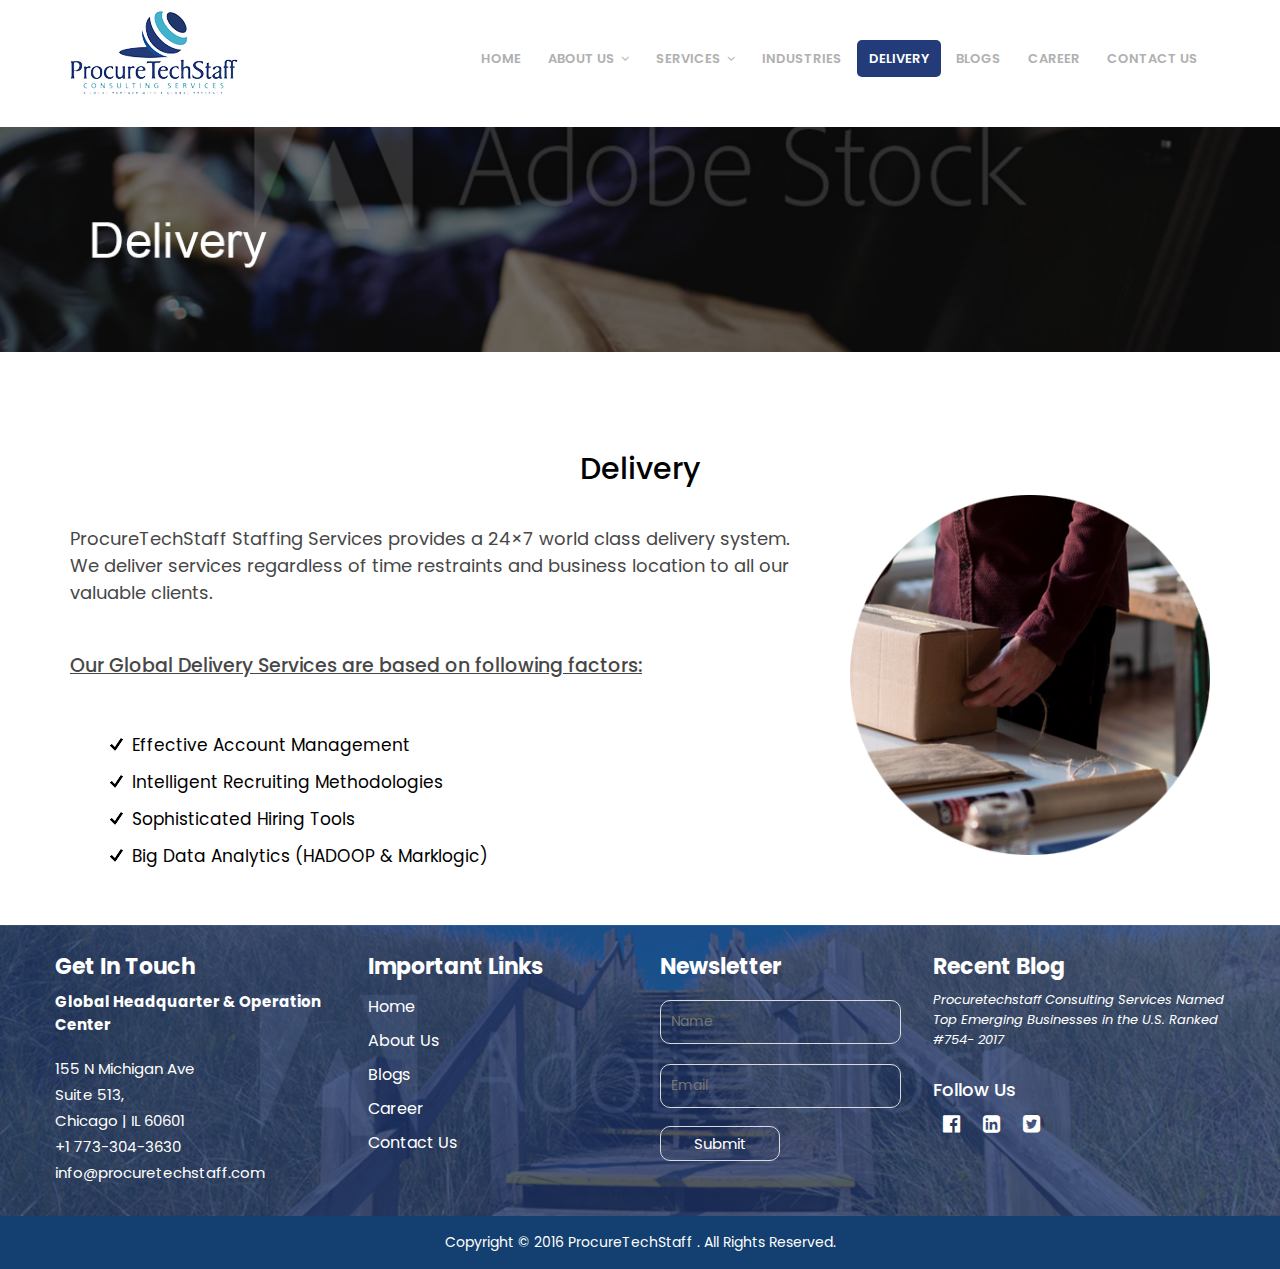
<file: delivery.html>
﻿<!doctype html>
<html>
<head>
<meta charset="utf-8">
<title>procuretech</title>
<meta name="viewport" content="width=device-width, initial-scale=1">
<link rel="shortcut icon" href="images/fav.png">
<link href="https://fonts.googleapis.com/css?family=Poppins:400,500,600,700" rel="stylesheet"> 
<link href="css/bootstrap.css" type="text/css" rel="stylesheet">
<link href="css/font-awesome.css" type="text/css" rel="stylesheet">
<link href="css/slicknav.css" type="text/css" rel="stylesheet">
<link href="css/style.css" type="text/css" rel="stylesheet">
<link href="css/responsive.css" type="text/css" rel="stylesheet">
	<link href="css/flickerplate.css"  type="text/css" rel="stylesheet">
	<link href="css/owl.carousel.min.css"  type="text/css" rel="stylesheet">
<link href="css/animate.css" type="text/css" rel="stylesheet">
<!--<link href="css/docs.theme.min.css" type="text/css" rel="stylesheet">-->
	
	
	
<script src="js/jquery-1.11.3.min.js" type="text/javascript"></script>
<script src="js/modernizr.js" type="text/javascript"></script>
<script src="js/bootstrap.js" type="text/javascript"></script>
<script src="js/flickerplate.js" type="text/javascript"></script>
<script type="text/javascript" src="js/jquery.carouFredSel-6.2.1.js"></script>
	<script src="js/owl.carousel.js" type="text/javascript"></script>
</head>

<body>
    <section class="headtop">
    	<div class="container">
        	<div class="row">
            	<div class="col-lg-2 col-md-2 col-sm-2">
                	<div class="logo">
                    	<a href="index.html"><img src="images/logo.png" alt=""></a>
                    </div>
                </div>
                <div class="col-lg-10 col-md-10 col-sm-10">
               		<ul class="topnav" id="menu">
                    <li><a href="index.html" class="hvr-curl-top-left">Home</a></li>
                    <li><a href="about.html" class="hvr-curl-top-left">About Us<i class="fa fa-angle-down"></i></a>
						<ul>
							<li><a href="leadership.html">Leadership</a></li>
							<li><a href="certification.html">Award & Certification</a></li>
							<li><a href="partnership.html">Partnership</a></li>
							<li><a href="quality.html">Quality Standard</a></li>
						</ul>	
					</li>
                    <li><a href="service.html" class="hvr-curl-top-left">Services<i class="fa fa-angle-down"></i></a>
                    	<ul>
                        	<li><a href="Website Design Development.html">Website Design & Development</a></li>
                            <li><a href="Website application.html">Web Application Development</a></li>
                            <li><a href="mobile application.html">Mobile Application Development</a></li>
							<li><a href="desktop.html">Desktop Application Development</a></li>
                            <li><a href="bigdata.html">Big Data Analysts and Hadoop Engineering</a></li>
                            <li><a href="software development.html">Software Development Solution</a></li>
							<li><a href="ai chatbot.html">AI & Chatbot</a></li>
                            <li><a href="blockchain.html">Blockchain</a></li>
                            <li><a href="rpo.html">RRO & Staffing Solution</a></li>
							<li><a href="payroll.html">Payroll & IC validation</a></li>
                        </ul>
                    </li>
						<li><a href="industry.html" class="hvr-curl-top-left">Industries</a></li>
						<!--<li><a href="#" class="hvr-curl-top-left">Resources</a></li>-->
						<li class="active"><a href="delivery.html" class="hvr-curl-top-left" style="color: #fff;">Delivery</a></li>
						<!--<li><a href="#" class="hvr-curl-top-left">Partnership</a></li>-->
						<li><a href="blog.html" class="hvr-curl-top-left">Blogs</a></li>
						<li><a href="career.html" class="hvr-curl-top-left">Career</a></li>
                    <li><a href="contact.html" class="hvr-curl-top-left">Contact Us</a></li>
                </ul>
                </div>
            </div>
        </div>
    </section>
    <div class="banner_innr">
		<img src="images/delivery.png" alt="">
	</div>
 
 <section>
	<div class="container">
		<div class="row">
			<div class="col-lg-12">
				<h2 class=" wow fadeInDown animated" style="text-align: center;">Delivery</h2>
			</div>
			<div class="col-lg-8">
				<div class="deli_sec">
					<p class=" wow fadeInDown animated" style="text-align: left; margin-top: 30px;">ProcureTechStaff Staffing Services provides a 24×7 world class delivery system. We deliver services regardless of time restraints and business location to all our valuable clients.</p>
					<h3>Our Global Delivery Services are based on following factors:</h3>
					<ul class=" wow fadeInLeft animated">
						<li>Effective Account Management</li>
						<li>Intelligent Recruiting Methodologies</li>
						<li>Sophisticated Hiring Tools</li>
						<li>Big Data Analytics (HADOOP & Marklogic)</li>
					</ul>
					
				</div>	
			</div>
			<div class="col-lg-4">
				<div class="deli_sec">
					<img src="images/deli.png">
				</div>	
			</div>
		</div> 
	</div>	
 </section>
<!--<p style="text-align: left;">We help you get a significant increase in total workforce productivity, adaptability with the evolving market and changing economic scenarios.</p>-->
 
  
  
	
	  
			  
	  

<footer>
	<div class="back_ft">
	<div class="container">
		<div class="row">
			<div class="col-lg-3 col-md-3 col-sm-3">
				<div class="sec1">
					<h4>Get In Touch</h4>
					<b>Global Headquarter &amp; Operation Center</b>
					<span>155 N Michigan Ave<br>
Suite 513,<br>
Chicago | IL 60601
	
	 </span>
					<span>+1 773-304-3630</span>
					<span>info@procuretechstaff.com</span>
				</div>
			</div>
			<div class="col-lg-3 col-md-3 col-sm-3">
				<div class="sec2">
					<h4>Important Links</h4>
					<ul>
						<li><a href="index.html">Home</a></li>
						<li><a href="about.html">About Us</a></li>
						<li><a href="blog.html">Blogs</a></li>
						<li><a href="career.html">Career</a></li>
						<li><a href="contact.html">Contact Us</a></li>
					</ul>
				</div>
			</div>
			<div class="col-lg-3 col-md-3 col-sm-3">
				<div class="sec3">
					<h4>Newsletter</h4>
					<form action="#">
						<input placeholder="Name" onfocus="this.placeholder = ''" onblur="this.placeholder = 'Name'" class="text_bx" type="text"><br>
						<input placeholder="Email" onfocus="this.placeholder = ''" onblur="this.placeholder = 'Email'" class="text_bx" type="text"><br>
						<input type="submit" value="Submit" class="btm1">
					</form>
				</div>
			</div>
			<div class="col-lg-3 col-md-3 col-sm-3">
				<div class="sec4">
					<h4>Recent Blog</h4>
					<span>Procuretechstaff Consulting Services Named Top Emerging Businesses in the U.S. Ranked #754- 2017</span>
					<h3>Follow Us</h3>
					<ul>
						<li><a href="#"><span><i class="fa fa-facebook-official" aria-hidden="true"></i>
</span></a></li>
						<li><a href="#"><span><i class="fa fa-linkedin-square" aria-hidden="true"></i>
</span></a></li>
						<li><a href="#"><span><i class="fa fa-twitter-square" aria-hidden="true"></i>
</span></a></li>
					</ul>
				</div>
			</div>
		</div>
	</div>	
	</div>
	<div class="ftr_btm">
		<div class="container">
			<div class="row">
				<div class="col-lg-12">
					<span> Copyright © 2016 ProcureTechStaff . All Rights Reserved.</span>
				</div>
			</div>
		</div>
	</div>
</footer>			  
 <!--<footer>
	 <div class="ftr_top">
    	<div class="container">
        	<div class="row">
            	<div class="col-lg-6 col-md-6 col-sm-6">
                	<div class="get">
                    	<h4>Get In Touch</h4>
                        <span>155 N Michigan Ave| Suite 513 | Chicago | IL 60601</span>
                        <span>+1 773-304-3630</span>
                        <span><a href="mailto:name@email.com">info@procuretechstaff.com</a></span>
                    </div>
                </div>
                <div class="col-lg-2 col-md-2 col-sm-2">
                	<div class="social">
                    	<h4>Follow Us</h4>
                    	<ul>
                        	<li><a href="#">Facebook</a></li>
                            <li><a href="#">Twitter</a></li>
                            <li><a href="#">LinkedIn</a></li>
                        </ul>
                    </div>
                </div>
                <div class="col-lg-4 col-md-4 col-sm-4">
                	<div class="news">
                    	<h4>Subscribe Us</h4>
                        <p>Sign Up for our mailing list to get latest updates and news.</p>
                        <form>
                        	<input type="text" placeholder="Email" onFocus="this.placeholder = ''" onBlur="this.placeholder = 'Email'" class="text"/>
                        </form>
                    </div>
                </div>
            </div>
        </div>
    </div>
    <div class="ftr_btm">
    	<div class="copy">
        	<span>Copyright © 2017 pnccapital. All rights reserved.</span>
        </div>
    </div>
 </footer>-->
<script src="js/jquery.slicknav.js" type="text/javascript"></script>
<!--<script src="js/jquery.carouFredSel-6.2.1.js" type="text/javascript"></script>-->
<script src="js/topup.js" type="text/javascript"></script>
<script src="js/slick.js" type="text/javascript"></script>
<script type="text/javascript">
$(document).ready(function(){
	$('#menu').slicknav();
});
</script>
<script>
	new flickerplate('.flicker-example');
	</script>
	<script>
function openCity(evt, cityName) {
    var i, tabcontent, tablinks;
    tabcontent = document.getElementsByClassName("tabcontent");
    for (i = 0; i < tabcontent.length; i++) {
        tabcontent[i].style.display = "none";
    }
    tablinks = document.getElementsByClassName("tablinks");
    for (i = 0; i < tablinks.length; i++) {
        tablinks[i].className = tablinks[i].className.replace(" active", "");
    }
    document.getElementById(cityName).style.display = "block";
    evt.currentTarget.className += " active";
}
</script>
<script>
            $(document).ready(function() {
              var owl = $('.owl-carousel');
              owl.owlCarousel({
                margin: 10,
                nav: true,
                loop: true,
				  auto: true,
                responsive: {
                  0: {
                    items: 1
                  },
                  600: {
                    items: 3
                  },
                  1000: {
                    items: 3
                  }
                }
              })
            })
          </script>
		<script type="text/javascript">
	$(document).on('ready', function() {
	  $(".center").slick({
		dots: true,
		infinite: true,
		centerMode: true,
		slidesToShow: 1,
		slidesToScroll: 1,
		responsive: [
			{
			  breakpoint: 768,
			  settings: {
				arrows: true,
				centerMode: false,
				slidesToShow: 1
			  }
			},
			{
			  breakpoint: 480,
			  settings: {
				arrows: true,
				centerMode: false,
				centerPadding: '40px',
				slidesToShow: 1
			  }
			}
		 ]
	  });
	});
</script>	  
</body>
</html>
</file>
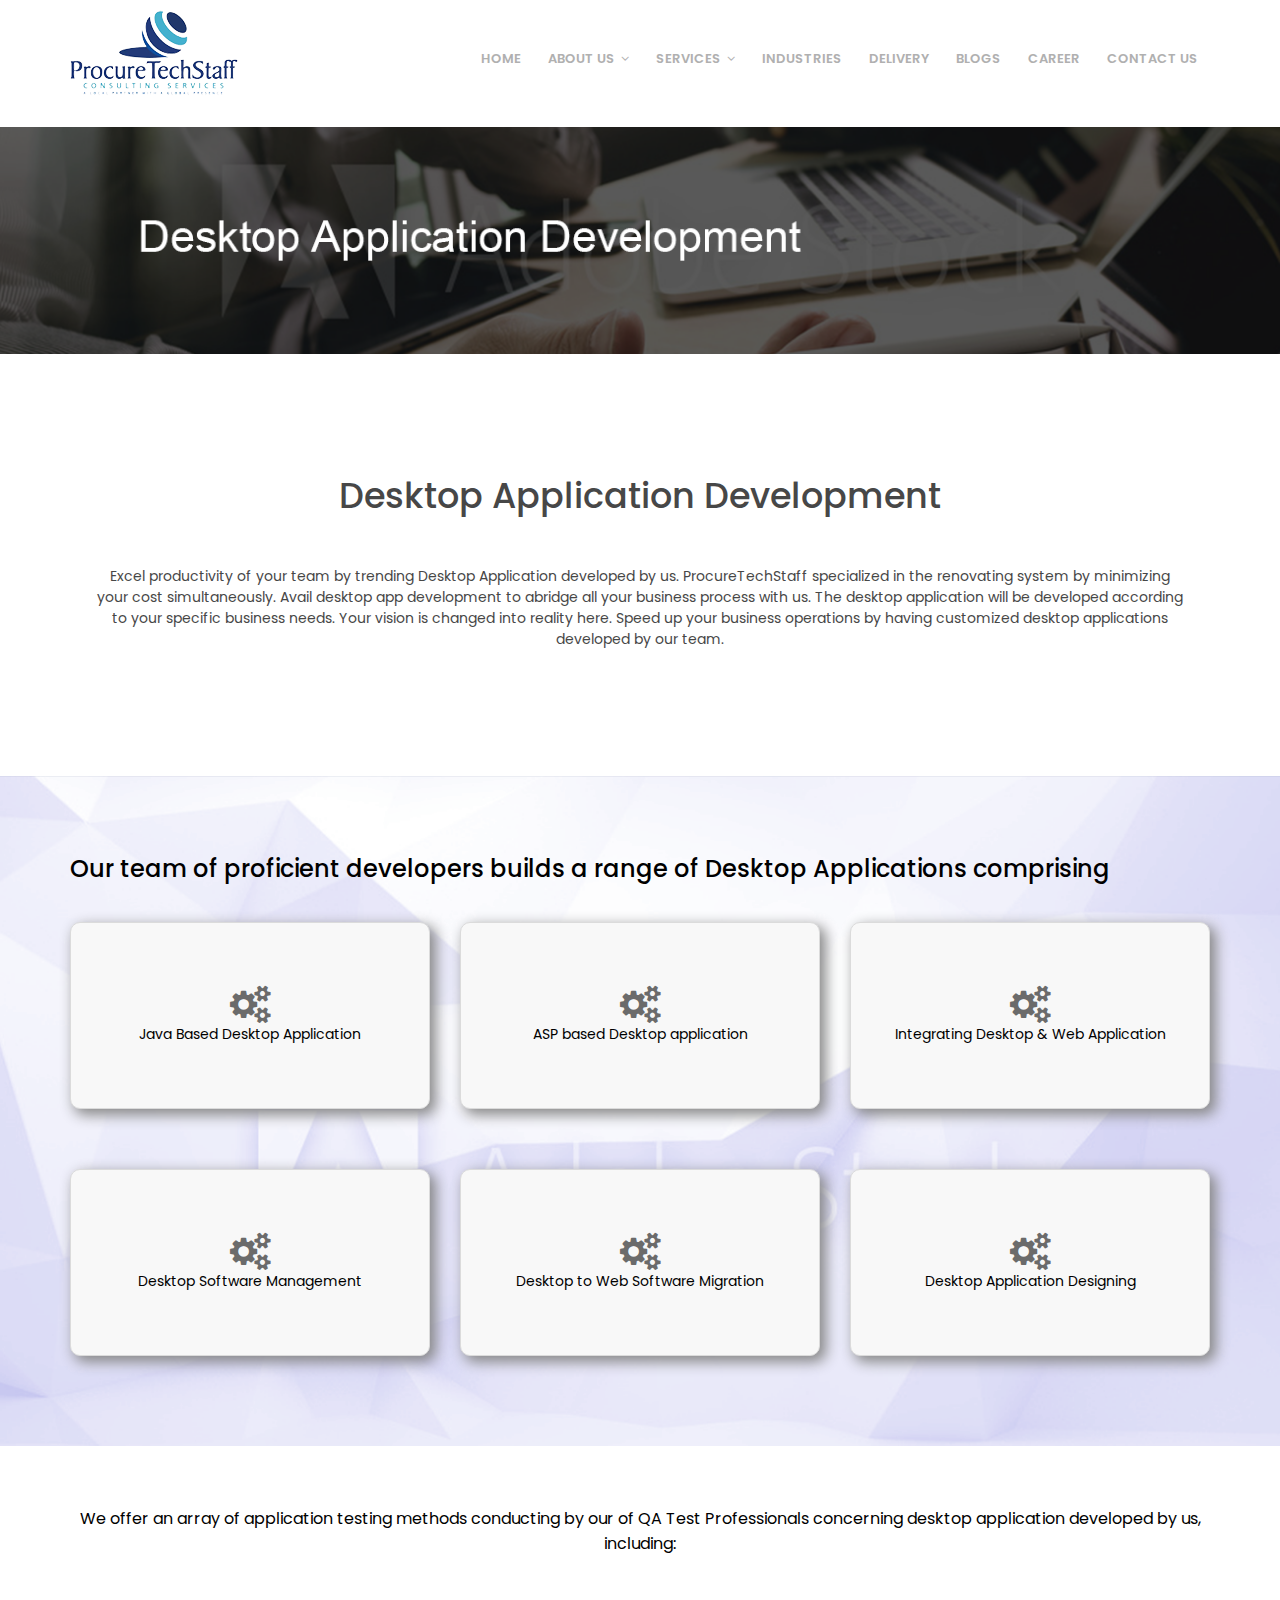
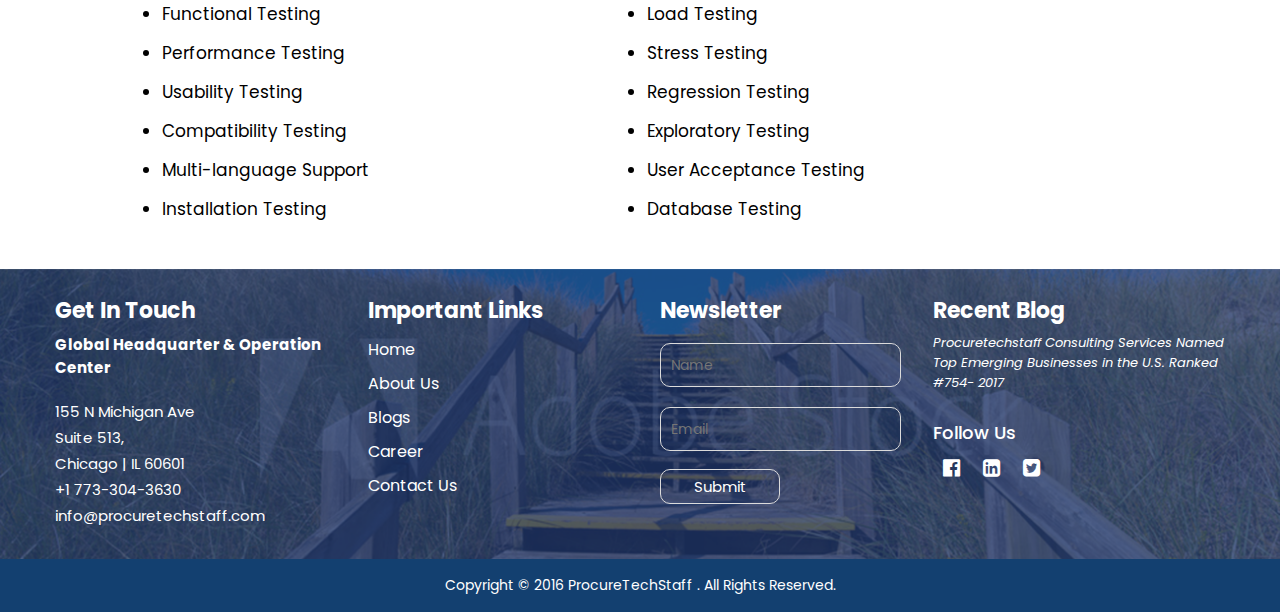
<file: desktop.html>
﻿<!doctype html>
<html>
<head>
<meta charset="utf-8">
<title>procuretech</title>
<meta name="viewport" content="width=device-width, initial-scale=1">
<link rel="shortcut icon" href="images/fav.png">
<link href="https://fonts.googleapis.com/css?family=Poppins:400,500,600,700" rel="stylesheet"> 
<link href="css/bootstrap.css" type="text/css" rel="stylesheet">
<link href="css/font-awesome.css" type="text/css" rel="stylesheet">
<link href="css/slicknav.css" type="text/css" rel="stylesheet">
<link href="css/style.css" type="text/css" rel="stylesheet">
<link href="css/responsive.css" type="text/css" rel="stylesheet">
	<link href="css/flickerplate.css"  type="text/css" rel="stylesheet">
	<link href="css/owl.carousel.min.css"  type="text/css" rel="stylesheet">
<link href="css/animate.css" type="text/css" rel="stylesheet">
<!--<link href="css/docs.theme.min.css" type="text/css" rel="stylesheet">-->
	
	
	
<script src="js/jquery-1.11.3.min.js" type="text/javascript"></script>
<script src="js/modernizr.js" type="text/javascript"></script>
<script src="js/bootstrap.js" type="text/javascript"></script>
<script src="js/flickerplate.js" type="text/javascript"></script>
<script type="text/javascript" src="js/jquery.carouFredSel-6.2.1.js"></script>
	<script src="js/owl.carousel.js" type="text/javascript"></script>
</head>

<body>
    <section class="headtop">
    	<div class="container">
        	<div class="row">
            	<div class="col-lg-2 col-md-2 col-sm-2">
                	<div class="logo">
                    	<a href="index.html"><img src="images/logo.png" alt=""></a>
                    </div>
                </div>
                <div class="col-lg-10 col-md-10 col-sm-10">
               		<ul class="topnav" id="menu">
                    <li><a href="index.html" class="hvr-curl-top-left">Home</a></li>
                    <li><a href="about.html" class="hvr-curl-top-left">About Us<i class="fa fa-angle-down"></i></a>
						<ul>
							<li><a href="leadership.html">Leadership</a></li>
							<li><a href="certification.html">Award & Certification</a></li>
							<li><a href="partnership.html">Partnership</a></li>
							<li><a href="quality.html">Quality Standard</a></li>
						</ul>	
					</li>
                    <li><a href="service.html" class="hvr-curl-top-left">Services<i class="fa fa-angle-down"></i></a>
                    	<ul>
                        	<li><a href="Website Design Development.html">Website Design & Development</a></li>
                            <li><a href="Website application.html">Web Application Development</a></li>
                            <li><a href="mobile application.html">Mobile Application Development</a></li>
							<li class="active"><a href="desktop.html">Desktop Application Development</a></li>
                            <li><a href="bigdata.html">Big Data Analysts and Hadoop Engineering</a></li>
                            <li><a href="software development.html">Software Development Solution</a></li>
							<li><a href="ai chatbot.html">AI & Chatbot</a></li>
                            <li><a href="blockchain.html">Blockchain</a></li>
                            <li><a href="rpo.html">RRO & Staffing Solution</a></li>
							<li><a href="payroll.html">Payroll & IC validation</a></li>
                        </ul>
                    </li>
						<li><a href="industry.html" class="hvr-curl-top-left">Industries</a></li>
						<!--<li><a href="#" class="hvr-curl-top-left">Resources</a></li>-->
						<li><a href="delivery.html" class="hvr-curl-top-left">Delivery</a></li>
						<!--<li><a href="#" class="hvr-curl-top-left">Partnership</a></li>-->
						<li><a href="blog.html" class="hvr-curl-top-left">Blogs</a></li>
						<li><a href="career.html" class="hvr-curl-top-left">Career</a></li>
                    <li><a href="contact.html" class="hvr-curl-top-left">Contact Us</a></li>
                </ul>
                </div>
            </div>
        </div>
    </section>
    <div class="banner_innr">
		<img src="images/des.png" alt="">
	</div>
 
 <section>
	<div class="container">
		<div class="row">
			<div class="col-lg-12 wow fadeInDown animated">
				<div class="deli_sec1">
					<h2>Desktop Application Development</h2>
					<p>Excel productivity of your team by trending Desktop Application developed by us. ProcureTechStaff specialized in the renovating system by minimizing your cost simultaneously. Avail desktop app development to abridge all your business process with us. The desktop application will be developed according to your specific business needs. Your vision is changed into reality here. Speed up your business operations by having customized desktop applications developed by our team.</p>
				</div>	
			</div>
		</div> 
	</div>	
 </section>
 <section class="desktop">
	<div class="container">
	 <div class="row">
		<div class="col-lg-12 wow fadeInLeft animated">
		 	<h3>Our team of proficient developers builds a range of Desktop Applications comprising</h3>
		 </div>
		 <div class="col-lg-4 col-md-4 col-sm-4">
		 	<div class="application">
			 	<i class="fa fa-cogs" aria-hidden="true"></i>

				<span>Java Based Desktop Application</span>
			 </div>
		 </div>
		 <div class="col-lg-4 col-md-4 col-sm-4">
		 <div class="application">
			 	<i class="fa fa-cogs" aria-hidden="true"></i>

				<span>ASP based Desktop application</span>
			 </div>
		 </div>
		 <div class="col-lg-4 col-md-4 col-sm-4">
		 	<div class="application">
			 	<i class="fa fa-cogs" aria-hidden="true"></i>

				<span>Integrating Desktop & Web Application</span>
			 </div>
		 </div>
		 <div class="col-lg-4 col-md-4 col-sm-4">
		 <div class="application">
			 	<i class="fa fa-cogs" aria-hidden="true"></i>

				<span>Desktop Software Management</span>
			 </div>
		 </div>
		 <div class="col-lg-4 col-md-4 col-sm-4">
		 <div class="application">
			 	<i class="fa fa-cogs" aria-hidden="true"></i>
				<span>Desktop to Web Software Migration</span>
			 </div>
		 </div>
		 <div class="col-lg-4 col-md-4 col-sm-4">
		 	<div class="application">
			 	<i class="fa fa-cogs" aria-hidden="true"></i>

				<span>Desktop Application Designing </span>
			 </div>
		 </div>
		</div>
	 </div>	
</section>
  
 <section class="desk_l">
	<div class="container">
	 <div class="row">
		<div class="col-lg-12 wow fadeInLeft animated">
				<div class="web_ind">
					<p>We offer an array of application testing methods conducting by our of QA Test Professionals concerning desktop application developed by us, including: </p>
					<ul>
						<li>Functional Testing	
</li>
						<li>Performance Testing</li>
						<li>Usability Testing</li>
						<li>Compatibility Testing</li>
						<li>Multi-language Support</li>
						<li>Installation Testing</li>
					</ul>
					<ul>
						<li>Load Testing </li>
						<li>Stress Testing</li>
						<li>Regression Testing</li>
						<li>Exploratory Testing</li>
						<li>User Acceptance Testing</li>
						<li>Database Testing</li>
					</ul>
				</div>
			</div>
		</div>
	 </div>	
</section> 
	
	  
			  
	  

<footer>
	<div class="back_ft">
	<div class="container">
		<div class="row">
			<div class="col-lg-3 col-md-3 col-sm-3">
				<div class="sec1">
					<h4>Get In Touch</h4>
					<b>Global Headquarter &amp; Operation Center</b>
					<span>155 N Michigan Ave<br>
Suite 513,<br>
Chicago | IL 60601
	
	 </span>
					<span>+1 773-304-3630</span>
					<span>info@procuretechstaff.com</span>
				</div>
			</div>
			<div class="col-lg-3 col-md-3 col-sm-3">
				<div class="sec2">
					<h4>Important Links</h4>
					<ul>
						<li><a href="index.html">Home</a></li>
						<li><a href="about.html">About Us</a></li>
						<li><a href="blog.html">Blogs</a></li>
						<li><a href="career.html">Career</a></li>
						<li><a href="contact.html">Contact Us</a></li>
					</ul>
				</div>
			</div>
			<div class="col-lg-3 col-md-3 col-sm-3">
				<div class="sec3">
					<h4>Newsletter</h4>
					<form action="#">
						<input placeholder="Name" onfocus="this.placeholder = ''" onblur="this.placeholder = 'Name'" class="text_bx" type="text"><br>
						<input placeholder="Email" onfocus="this.placeholder = ''" onblur="this.placeholder = 'Email'" class="text_bx" type="text"><br>
						<input type="submit" value="Submit" class="btm1">
					</form>
				</div>
			</div>
			<div class="col-lg-3 col-md-3 col-sm-3">
				<div class="sec4">
					<h4>Recent Blog</h4>
					<span>Procuretechstaff Consulting Services Named Top Emerging Businesses in the U.S. Ranked #754- 2017</span>
					<h3>Follow Us</h3>
					<ul>
						<li><a href="#"><span><i class="fa fa-facebook-official" aria-hidden="true"></i>
</span></a></li>
						<li><a href="#"><span><i class="fa fa-linkedin-square" aria-hidden="true"></i>
</span></a></li>
						<li><a href="#"><span><i class="fa fa-twitter-square" aria-hidden="true"></i>
</span></a></li>
					</ul>
				</div>
			</div>
		</div>
	</div>	
	</div>
	<div class="ftr_btm">
		<div class="container">
			<div class="row">
				<div class="col-lg-12">
					<span> Copyright © 2016 ProcureTechStaff . All Rights Reserved.</span>
				</div>
			</div>
		</div>
	</div>
</footer>			  
 <!--<footer>
	 <div class="ftr_top">
    	<div class="container">
        	<div class="row">
            	<div class="col-lg-6 col-md-6 col-sm-6">
                	<div class="get">
                    	<h4>Get In Touch</h4>
                        <span>155 N Michigan Ave| Suite 513 | Chicago | IL 60601</span>
                        <span>+1 773-304-3630</span>
                        <span><a href="mailto:name@email.com">info@procuretechstaff.com</a></span>
                    </div>
                </div>
                <div class="col-lg-2 col-md-2 col-sm-2">
                	<div class="social">
                    	<h4>Follow Us</h4>
                    	<ul>
                        	<li><a href="#">Facebook</a></li>
                            <li><a href="#">Twitter</a></li>
                            <li><a href="#">LinkedIn</a></li>
                        </ul>
                    </div>
                </div>
                <div class="col-lg-4 col-md-4 col-sm-4">
                	<div class="news">
                    	<h4>Subscribe Us</h4>
                        <p>Sign Up for our mailing list to get latest updates and news.</p>
                        <form>
                        	<input type="text" placeholder="Email" onFocus="this.placeholder = ''" onBlur="this.placeholder = 'Email'" class="text"/>
                        </form>
                    </div>
                </div>
            </div>
        </div>
    </div>
    <div class="ftr_btm">
    	<div class="copy">
        	<span>Copyright © 2017 pnccapital. All rights reserved.</span>
        </div>
    </div>
 </footer>-->
<script src="js/jquery.slicknav.js" type="text/javascript"></script>
<!--<script src="js/jquery.carouFredSel-6.2.1.js" type="text/javascript"></script>-->
<script src="js/topup.js" type="text/javascript"></script>
<script src="js/slick.js" type="text/javascript"></script>
<script type="text/javascript">
$(document).ready(function(){
	$('#menu').slicknav();
});
</script>
<script>
	new flickerplate('.flicker-example');
	</script>
	<script>
function openCity(evt, cityName) {
    var i, tabcontent, tablinks;
    tabcontent = document.getElementsByClassName("tabcontent");
    for (i = 0; i < tabcontent.length; i++) {
        tabcontent[i].style.display = "none";
    }
    tablinks = document.getElementsByClassName("tablinks");
    for (i = 0; i < tablinks.length; i++) {
        tablinks[i].className = tablinks[i].className.replace(" active", "");
    }
    document.getElementById(cityName).style.display = "block";
    evt.currentTarget.className += " active";
}
</script>
<script>
            $(document).ready(function() {
              var owl = $('.owl-carousel');
              owl.owlCarousel({
                margin: 10,
                nav: true,
                loop: true,
				  auto: true,
                responsive: {
                  0: {
                    items: 1
                  },
                  600: {
                    items: 3
                  },
                  1000: {
                    items: 3
                  }
                }
              })
            })
          </script>
		<script type="text/javascript">
	$(document).on('ready', function() {
	  $(".center").slick({
		dots: true,
		infinite: true,
		centerMode: true,
		slidesToShow: 1,
		slidesToScroll: 1,
		responsive: [
			{
			  breakpoint: 768,
			  settings: {
				arrows: true,
				centerMode: false,
				slidesToShow: 1
			  }
			},
			{
			  breakpoint: 480,
			  settings: {
				arrows: true,
				centerMode: false,
				centerPadding: '40px',
				slidesToShow: 1
			  }
			}
		 ]
	  });
	});
</script>	  
</body>
</html>
</file>
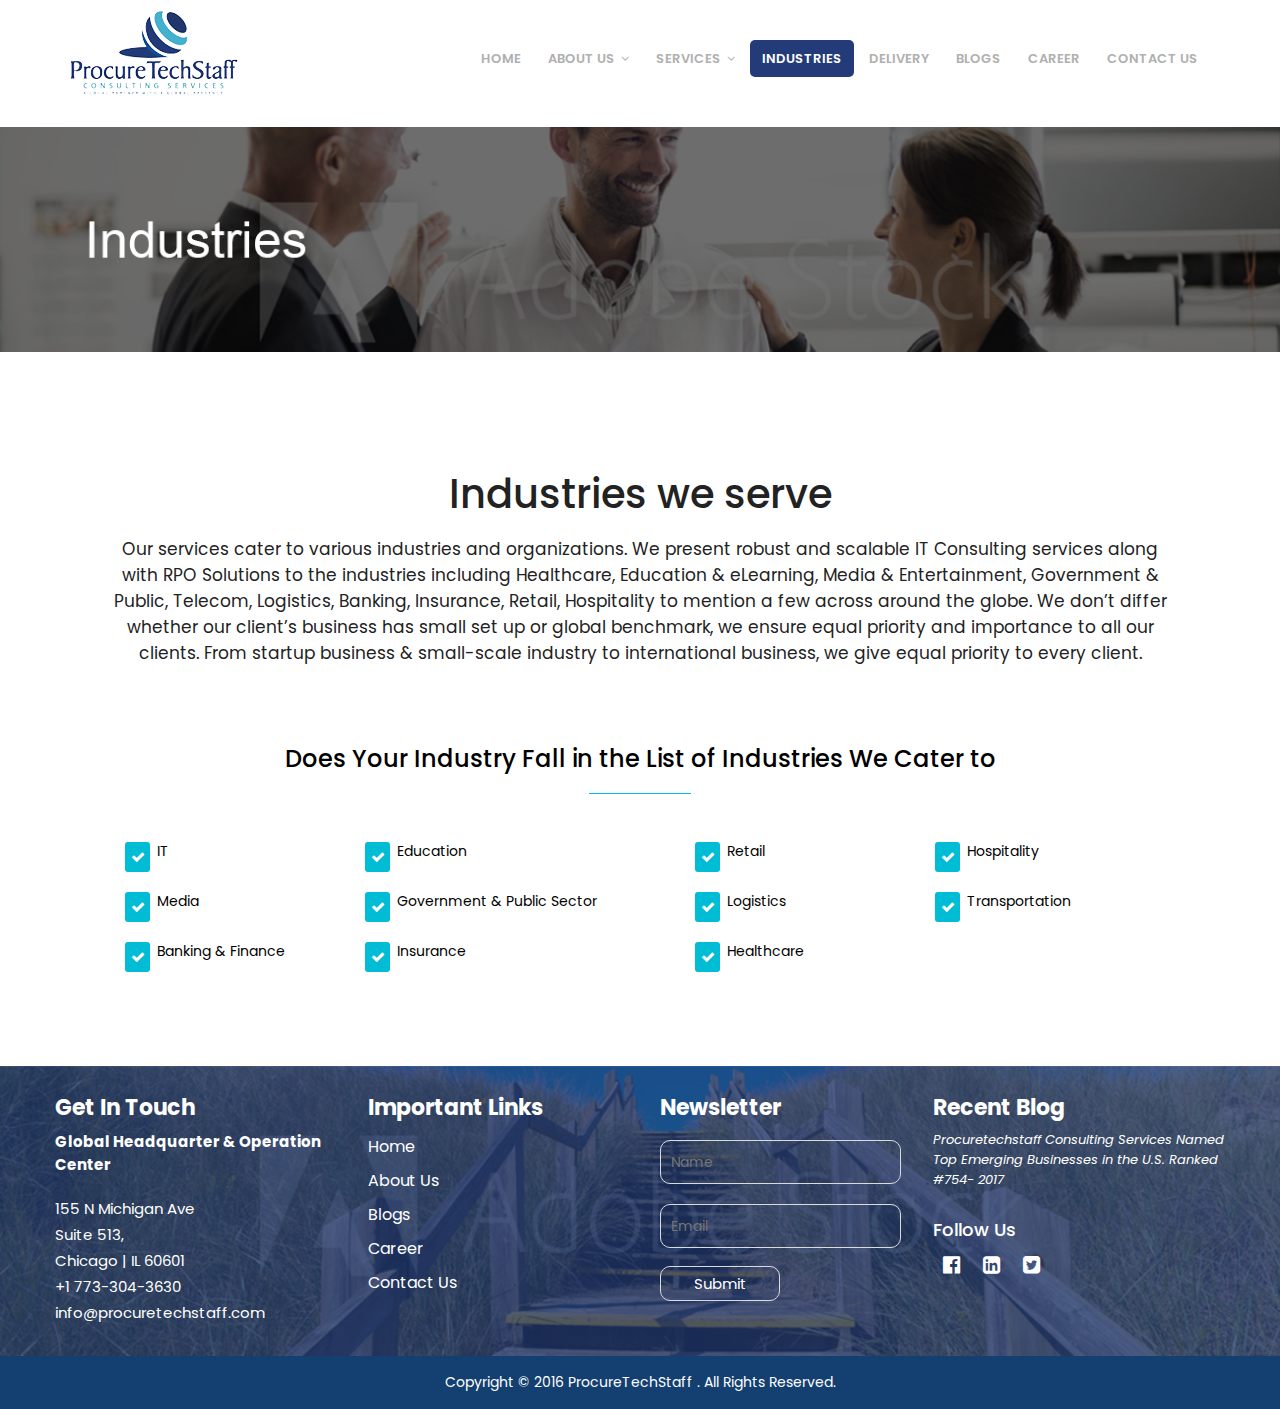
<file: industry.html>
﻿<!doctype html>
<html>
<head>
<meta charset="utf-8">
<title>procuretech</title>
<meta name="viewport" content="width=device-width, initial-scale=1">
<link rel="shortcut icon" href="images/fav.png">
<link href="https://fonts.googleapis.com/css?family=Poppins:400,500,600,700" rel="stylesheet"> 
<link href="css/bootstrap.css" type="text/css" rel="stylesheet">
<link href="css/font-awesome.css" type="text/css" rel="stylesheet">
<link href="css/slicknav.css" type="text/css" rel="stylesheet">
<link href="css/style.css" type="text/css" rel="stylesheet">
<link href="css/responsive.css" type="text/css" rel="stylesheet">
	<link href="css/flickerplate.css"  type="text/css" rel="stylesheet">
	<link href="css/owl.carousel.min.css"  type="text/css" rel="stylesheet">
<link href="css/animate.css" type="text/css" rel="stylesheet">
<!--<link href="css/docs.theme.min.css" type="text/css" rel="stylesheet">-->
	
	
	
<script src="js/jquery-1.11.3.min.js" type="text/javascript"></script>
<script src="js/modernizr.js" type="text/javascript"></script>
<script src="js/bootstrap.js" type="text/javascript"></script>
<script src="js/flickerplate.js" type="text/javascript"></script>
<script type="text/javascript" src="js/jquery.carouFredSel-6.2.1.js"></script>
	<script src="js/owl.carousel.js" type="text/javascript"></script>
</head>

<body>
    <section class="headtop">
    	<div class="container">
        	<div class="row">
            	<div class="col-lg-2 col-md-2 col-sm-2">
                	<div class="logo">
                    	<a href="index.html"><img src="images/logo.png" alt=""></a>
                    </div>
                </div>
                <div class="col-lg-10 col-md-10 col-sm-10">
               		<ul class="topnav" id="menu">
                    <li><a href="index.html" class="hvr-curl-top-left">Home</a></li>
                    <li><a href="about.html" class="hvr-curl-top-left">About Us<i class="fa fa-angle-down"></i></a>
						<ul>
							<li><a href="leadership.html">Leadership</a></li>
							<li><a href="certification.html">Award & Certification</a></li>
							<li><a href="partnership.html">Partnership</a></li>
							<li><a href="quality.html">Quality Standard</a></li>
						</ul>	
					</li>
                    <li><a href="service.html" class="hvr-curl-top-left">Services<i class="fa fa-angle-down"></i></a>
                    	<ul>
                        	<li><a href="Website Design Development.html">Website Design & Development</a></li>
                            <li><a href="Website application.html">Web Application Development</a></li>
                            <li><a href="mobile application.html">Mobile Application Development</a></li>
							<li><a href="desktop.html">Desktop Application Development</a></li>
                            <li><a href="bigdata.html">Big Data Analysts and Hadoop Engineering</a></li>
                            <li><a href="software development.html">Software Development Solution</a></li>
							<li><a href="ai chatbot.html">AI & Chatbot</a></li>
                            <li><a href="blockchain.html">Blockchain</a></li>
                            <li><a href="rpo.html">RRO & Staffing Solution</a></li>
							<li><a href="payroll.html">Payroll & IC validation</a></li>
                        </ul>
                    </li>
						<li class="active"><a href="industry.html" class="hvr-curl-top-left" style="color: #fff;">Industries</a></li>
						<!--<li><a href="#" class="hvr-curl-top-left">Resources</a></li>-->
						<li><a href="delivery.html" class="hvr-curl-top-left">Delivery</a></li>
						<!--<li><a href="#" class="hvr-curl-top-left">Partnership</a></li>-->
						<li><a href="blog.html" class="hvr-curl-top-left">Blogs</a></li>
						<li><a href="career.html" class="hvr-curl-top-left">Career</a></li>
                    <li><a href="contact.html" class="hvr-curl-top-left">Contact Us</a></li>
                </ul>
                </div>
            </div>
        </div>
    </section>
    <div class="banner_innr">
		<img src="images/industry.png" alt="">
	</div>
 <section class="about1">
 	<div class="container">
		<div class="row">
			<div class="col-lg-12 wow fadeInDown animated">
				<div class="abot" style="text-align: center;">
					<h2>Industries we serve</h2>
					<p>Our services cater to various industries and organizations. We present robust and scalable IT Consulting services along with RPO Solutions to the industries including Healthcare, Education & eLearning, Media & Entertainment, Government & Public, Telecom, Logistics, Banking, Insurance, Retail, Hospitality to mention a few across around the globe.  We don’t differ whether our client’s business has small set up or global benchmark, we ensure equal priority and importance to all our clients.  From startup business & small-scale industry to international business, we give equal priority to every client.</p>
				</div>
			</div>
		</div> 
	</div>
 </section>
 <section class="rpo1">
	<div class="container">
		<div class="row">
			<div class="col-lg-12">
				<h3>Does Your Industry Fall in the List of Industries We Cater to</h3>
				<div class="divider"></div>
				<div class="col-md-6">
					<ul class="margin-top20">
					<li>
					<div class="check-icon"><i class="fa fa-check"></i></div>
					<div class="icon-details">

					<p>IT
</p>
					</div>
					</li>

					<li>
					<div class="check-icon"><i class="fa fa-check"></i></div>
					<div class="icon-details">

					<p>Education</p>
					</div>
					</li>

					<li>
					<div class="check-icon"><i class="fa fa-check"></i></div>
					<div class="icon-details">

					<p>Media</p>
					</div>
					</li>
					<li>
					<div class="check-icon"><i class="fa fa-check"></i></div>
					<div class="icon-details">

					<p>Government & Public Sector</p>
					</div>
					</li>
					<li>
					<div class="check-icon"><i class="fa fa-check"></i></div>
					<div class="icon-details">

					<p>Banking & Finance</p>
					</div>
					</li>
						<li>
					<div class="check-icon"><i class="fa fa-check"></i></div>
					<div class="icon-details">

					<p>Insurance</p>
					</div>
					</li>
					</ul>
				</div>
				<div class="col-md-6">
					<ul class="margin-top20">
					<li>
					<div class="check-icon"><i class="fa fa-check"></i></div>
					<div class="icon-details">

					<p>Retail	
</p>
					</div>
					</li>

					<li>
					<div class="check-icon"><i class="fa fa-check"></i></div>
					<div class="icon-details">

					<p>Hospitality</p>
					</div>
					</li>

					<li>
					<div class="check-icon"><i class="fa fa-check"></i></div>
					<div class="icon-details">

					<p>Logistics</p>
					</div>
					</li>
					<li>
					<div class="check-icon"><i class="fa fa-check"></i></div>
					<div class="icon-details">

					<p>Transportation</p>
					</div>
					</li>
					
						<li>
					<div class="check-icon"><i class="fa fa-check"></i></div>
					<div class="icon-details">

					<p>Healthcare </p>
					</div>
					</li>
					</ul>
				</div>
			</div>
			
		</div>
	</div>
	</section>

  
	
	  
			  
	  

<footer>
	<div class="back_ft">
	<div class="container">
		<div class="row">
			<div class="col-lg-3 col-md-3 col-sm-3">
				<div class="sec1">
					<h4>Get In Touch</h4>
					<b>Global Headquarter &amp; Operation Center</b>
					<span>155 N Michigan Ave<br>
Suite 513,<br>
Chicago | IL 60601
	
	 </span>
					<span>+1 773-304-3630</span>
					<span>info@procuretechstaff.com</span>
				</div>
			</div>
			<div class="col-lg-3 col-md-3 col-sm-3">
				<div class="sec2">
					<h4>Important Links</h4>
					<ul>
						<li><a href="index.html">Home</a></li>
						<li><a href="about.html">About Us</a></li>
						<li><a href="blog.html">Blogs</a></li>
						<li><a href="career.html">Career</a></li>
						<li><a href="contact.html">Contact Us</a></li>
					</ul>
				</div>
			</div>
			<div class="col-lg-3 col-md-3 col-sm-3">
				<div class="sec3">
					<h4>Newsletter</h4>
					<form action="#">
						<input placeholder="Name" onfocus="this.placeholder = ''" onblur="this.placeholder = 'Name'" class="text_bx" type="text"><br>
						<input placeholder="Email" onfocus="this.placeholder = ''" onblur="this.placeholder = 'Email'" class="text_bx" type="text"><br>
						<input type="submit" value="Submit" class="btm1">
					</form>
				</div>
			</div>
			<div class="col-lg-3 col-md-3 col-sm-3">
				<div class="sec4">
					<h4>Recent Blog</h4>
					<span>Procuretechstaff Consulting Services Named Top Emerging Businesses in the U.S. Ranked #754- 2017</span>
					<h3>Follow Us</h3>
					<ul>
						<li><a href="#"><span><i class="fa fa-facebook-official" aria-hidden="true"></i>
</span></a></li>
						<li><a href="#"><span><i class="fa fa-linkedin-square" aria-hidden="true"></i>
</span></a></li>
						<li><a href="#"><span><i class="fa fa-twitter-square" aria-hidden="true"></i>
</span></a></li>
					</ul>
				</div>
			</div>
		</div>
	</div>	
	</div>
	<div class="ftr_btm">
		<div class="container">
			<div class="row">
				<div class="col-lg-12">
					<span> Copyright © 2016 ProcureTechStaff . All Rights Reserved.</span>
				</div>
			</div>
		</div>
	</div>
</footer>			  

<script src="js/jquery.slicknav.js" type="text/javascript"></script>
<!--<script src="js/jquery.carouFredSel-6.2.1.js" type="text/javascript"></script>-->
<script src="js/topup.js" type="text/javascript"></script>
<script src="js/slick.js" type="text/javascript"></script>
<script type="text/javascript">
$(document).ready(function(){
	$('#menu').slicknav();
});
</script>

<script>
            $(document).ready(function() {
              var owl = $('.owl-carousel');
              owl.owlCarousel({
                margin: 10,
                nav: true,
                loop: true,
				  auto: true,
                responsive: {
                  0: {
                    items: 1
                  },
                  600: {
                    items: 3
                  },
                  1000: {
                    items: 3
                  }
                }
              })
            })
          </script>
			  
</body>
</html>
</file>
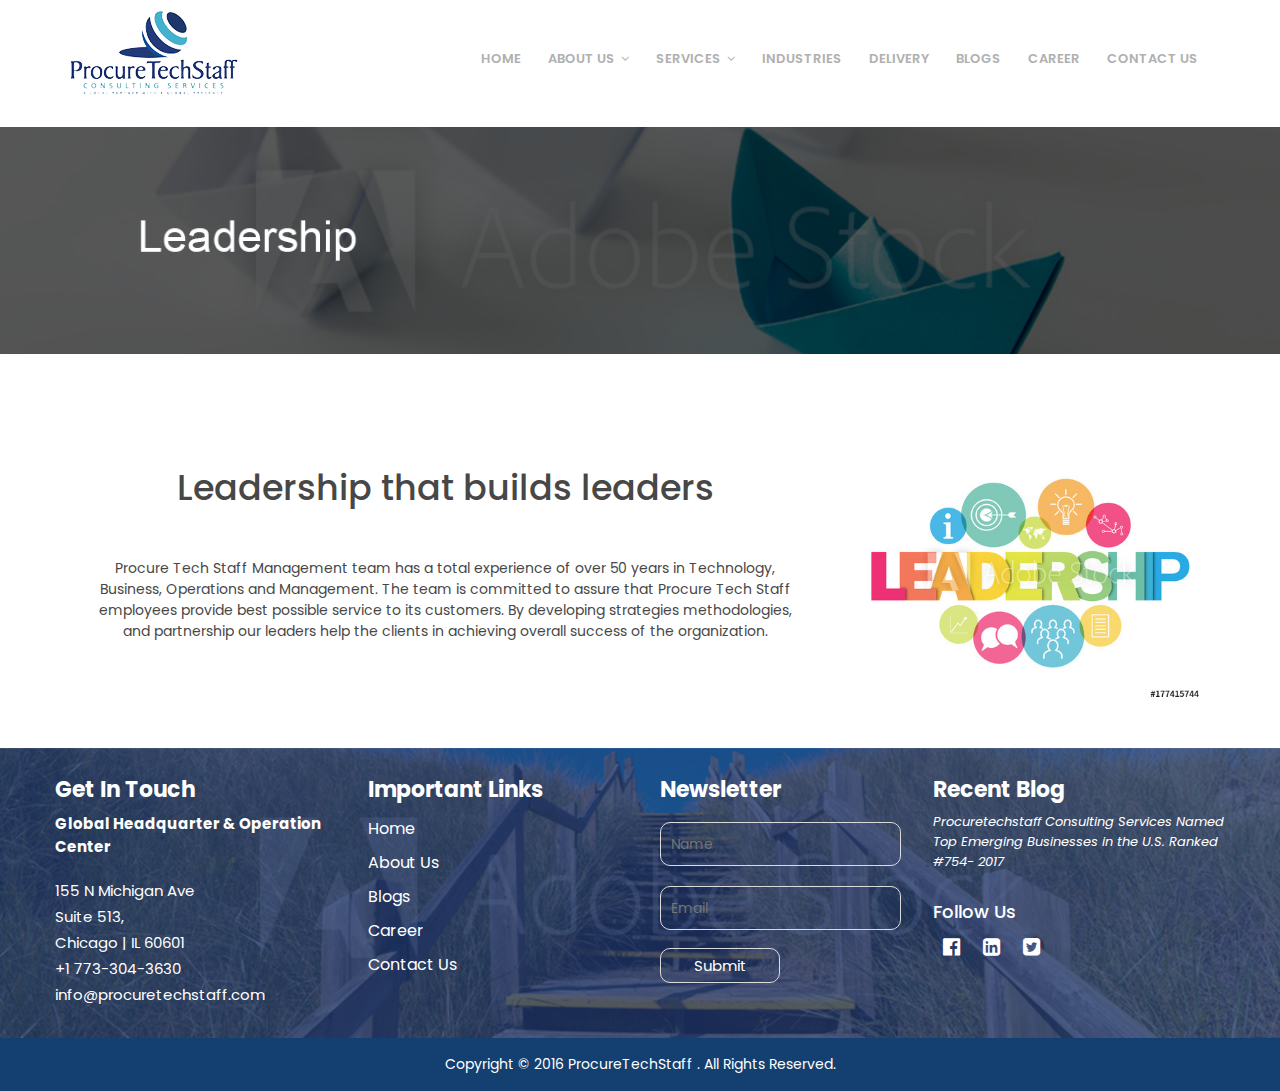
<file: leadership.html>
﻿<!doctype html>
<html>
<head>
<meta charset="utf-8">
<title>procuretech</title>
<meta name="viewport" content="width=device-width, initial-scale=1">
<link rel="shortcut icon" href="images/fav.png">
<link href="https://fonts.googleapis.com/css?family=Poppins:400,500,600,700" rel="stylesheet"> 
<link href="css/bootstrap.css" type="text/css" rel="stylesheet">
<link href="css/font-awesome.css" type="text/css" rel="stylesheet">
<link href="css/slicknav.css" type="text/css" rel="stylesheet">
<link href="css/style.css" type="text/css" rel="stylesheet">
<link href="css/responsive.css" type="text/css" rel="stylesheet">
	<link href="css/flickerplate.css"  type="text/css" rel="stylesheet">
	<link href="css/owl.carousel.min.css"  type="text/css" rel="stylesheet">
<link href="css/animate.css" type="text/css" rel="stylesheet">
<!--<link href="css/docs.theme.min.css" type="text/css" rel="stylesheet">-->
	
	
	
<script src="js/jquery-1.11.3.min.js" type="text/javascript"></script>
<script src="js/modernizr.js" type="text/javascript"></script>
<script src="js/bootstrap.js" type="text/javascript"></script>
<script src="js/flickerplate.js" type="text/javascript"></script>
<script type="text/javascript" src="js/jquery.carouFredSel-6.2.1.js"></script>
	<script src="js/owl.carousel.js" type="text/javascript"></script>
</head>

<body>
    <section class="headtop">
    	<div class="container">
        	<div class="row">
            	<div class="col-lg-2 col-md-2 col-sm-2">
                	<div class="logo">
                    	<a href="index.html"><img src="images/logo.png" alt=""></a>
                    </div>
                </div>
                <div class="col-lg-10 col-md-10 col-sm-10">
               		<ul class="topnav" id="menu">
                    <li><a href="index.html" class="hvr-curl-top-left">Home</a></li>
                    <li><a href="about.html" class="hvr-curl-top-left">About Us<i class="fa fa-angle-down"></i></a>
						<ul>
							<li class="active"><a href="leadership.html">Leadership</a></li>
							<li><a href="certification.html">Award & Certification</a></li>
							<li><a href="partnership.html">Partnership</a></li>
							<li><a href="quality.html">Quality Standard</a></li>
						</ul>	
					</li>
                    <li><a href="service.html" class="hvr-curl-top-left">Services<i class="fa fa-angle-down"></i></a>
                    	<ul>
                        	<li><a href="Website Design Development.html">Website Design & Development</a></li>
                            <li><a href="Website application.html">Web Application Development</a></li>
                            <li><a href="mobile application.html">Mobile Application Development</a></li>
							<li><a href="desktop.html">Desktop Application Development</a></li>
                            <li><a href="bigdata.html">Big Data Analysts and Hadoop Engineering</a></li>
                            <li><a href="software development.html">Software Development Solution</a></li>
							<li class="active"><a href="ai chatbot.html">AI & Chatbot</a></li>
                            <li><a href="blockchain.html">Blockchain</a></li>
                            <li><a href="rpo.html">RRO & Staffing Solution</a></li>
							<li><a href="payroll.html">Payroll & IC validation</a></li>
                        </ul>
                    </li>
						<li><a href="industry.html" class="hvr-curl-top-left">Industries</a></li>
						<!--<li><a href="#" class="hvr-curl-top-left">Resources</a></li>-->
						<li><a href="delivery.html" class="hvr-curl-top-left">Delivery</a></li>
						<!--<li><a href="#" class="hvr-curl-top-left">Partnership</a></li>-->
						<li><a href="blog.html" class="hvr-curl-top-left">Blogs</a></li>
						<li><a href="career.html" class="hvr-curl-top-left">Career</a></li>
                    <li><a href="contact.html" class="hvr-curl-top-left">Contact Us</a></li>
                </ul>
                </div>
            </div>
        </div>
    </section>
    <div class="banner_innr">
		<img src="images/leadership.png" alt="">
	</div>
 
 <section class="leadership">
	<div class="container">
		<div class="row">
			<div class="col-lg-8 wow fadeInDown animated">
				<div class="deli_sec1">
					<h2>Leadership that builds leaders</h2>
					<p>Procure Tech Staff Management team has a total experience of over 50 years in Technology, Business, Operations and Management. The team is committed to assure that Procure Tech Staff employees provide best possible service to its customers. By developing strategies methodologies, and partnership our leaders help the clients in achieving overall success of the organization.</p>
				</div>	
			</div>
			<div class="col-lg-4 wow fadeInRight animated">
				<div class="deli_sec1">
					<img src="images/le.jfif" alt="">
					
				</div>	
			</div>
			
		</div> 
	</div>	
 </section>

 
  
  
	
	  
			  
	  

<footer>
	<div class="back_ft">
	<div class="container">
		<div class="row">
			<div class="col-lg-3 col-md-3 col-sm-3">
				<div class="sec1">
					<h4>Get In Touch</h4>
					<b>Global Headquarter &amp; Operation Center</b>
					<span>155 N Michigan Ave<br>
Suite 513,<br>
Chicago | IL 60601
	
	 </span>
					<span>+1 773-304-3630</span>
					<span>info@procuretechstaff.com</span>
				</div>
			</div>
			<div class="col-lg-3 col-md-3 col-sm-3">
				<div class="sec2">
					<h4>Important Links</h4>
					<ul>
						<li><a href="index.html">Home</a></li>
						<li><a href="about.html">About Us</a></li>
						<li><a href="blog.html">Blogs</a></li>
						<li><a href="career.html">Career</a></li>
						<li><a href="contact.html">Contact Us</a></li>
					</ul>
				</div>
			</div>
			<div class="col-lg-3 col-md-3 col-sm-3">
				<div class="sec3">
					<h4>Newsletter</h4>
					<form action="#">
						<input placeholder="Name" onfocus="this.placeholder = ''" onblur="this.placeholder = 'Name'" class="text_bx" type="text"><br>
						<input placeholder="Email" onfocus="this.placeholder = ''" onblur="this.placeholder = 'Email'" class="text_bx" type="text"><br>
						<input type="submit" value="Submit" class="btm1">
					</form>
				</div>
			</div>
			<div class="col-lg-3 col-md-3 col-sm-3">
				<div class="sec4">
					<h4>Recent Blog</h4>
					<span>Procuretechstaff Consulting Services Named Top Emerging Businesses in the U.S. Ranked #754- 2017</span>
					<h3>Follow Us</h3>
					<ul>
						<li><a href="#"><span><i class="fa fa-facebook-official" aria-hidden="true"></i>
</span></a></li>
						<li><a href="#"><span><i class="fa fa-linkedin-square" aria-hidden="true"></i>
</span></a></li>
						<li><a href="#"><span><i class="fa fa-twitter-square" aria-hidden="true"></i>
</span></a></li>
					</ul>
				</div>
			</div>
		</div>
	</div>	
	</div>
	<div class="ftr_btm">
		<div class="container">
			<div class="row">
				<div class="col-lg-12">
					<span> Copyright © 2016 ProcureTechStaff . All Rights Reserved.</span>
				</div>
			</div>
		</div>
	</div>
</footer>			  
 <!--<footer>
	 <div class="ftr_top">
    	<div class="container">
        	<div class="row">
            	<div class="col-lg-6 col-md-6 col-sm-6">
                	<div class="get">
                    	<h4>Get In Touch</h4>
                        <span>155 N Michigan Ave| Suite 513 | Chicago | IL 60601</span>
                        <span>+1 773-304-3630</span>
                        <span><a href="mailto:name@email.com">info@procuretechstaff.com</a></span>
                    </div>
                </div>
                <div class="col-lg-2 col-md-2 col-sm-2">
                	<div class="social">
                    	<h4>Follow Us</h4>
                    	<ul>
                        	<li><a href="#">Facebook</a></li>
                            <li><a href="#">Twitter</a></li>
                            <li><a href="#">LinkedIn</a></li>
                        </ul>
                    </div>
                </div>
                <div class="col-lg-4 col-md-4 col-sm-4">
                	<div class="news">
                    	<h4>Subscribe Us</h4>
                        <p>Sign Up for our mailing list to get latest updates and news.</p>
                        <form>
                        	<input type="text" placeholder="Email" onFocus="this.placeholder = ''" onBlur="this.placeholder = 'Email'" class="text"/>
                        </form>
                    </div>
                </div>
            </div>
        </div>
    </div>
    <div class="ftr_btm">
    	<div class="copy">
        	<span>Copyright © 2017 pnccapital. All rights reserved.</span>
        </div>
    </div>
 </footer>-->
<script src="js/jquery.slicknav.js" type="text/javascript"></script>
<!--<script src="js/jquery.carouFredSel-6.2.1.js" type="text/javascript"></script>-->
<script src="js/topup.js" type="text/javascript"></script>
<script src="js/slick.js" type="text/javascript"></script>
<script type="text/javascript">
$(document).ready(function(){
	$('#menu').slicknav();
});
</script>
<script>
	new flickerplate('.flicker-example');
	</script>
	<script>
function openCity(evt, cityName) {
    var i, tabcontent, tablinks;
    tabcontent = document.getElementsByClassName("tabcontent");
    for (i = 0; i < tabcontent.length; i++) {
        tabcontent[i].style.display = "none";
    }
    tablinks = document.getElementsByClassName("tablinks");
    for (i = 0; i < tablinks.length; i++) {
        tablinks[i].className = tablinks[i].className.replace(" active", "");
    }
    document.getElementById(cityName).style.display = "block";
    evt.currentTarget.className += " active";
}
</script>
<script>
            $(document).ready(function() {
              var owl = $('.owl-carousel');
              owl.owlCarousel({
                margin: 10,
                nav: true,
                loop: true,
				  auto: true,
                responsive: {
                  0: {
                    items: 1
                  },
                  600: {
                    items: 3
                  },
                  1000: {
                    items: 3
                  }
                }
              })
            })
          </script>
		<script type="text/javascript">
	$(document).on('ready', function() {
	  $(".center").slick({
		dots: true,
		infinite: true,
		centerMode: true,
		slidesToShow: 1,
		slidesToScroll: 1,
		responsive: [
			{
			  breakpoint: 768,
			  settings: {
				arrows: true,
				centerMode: false,
				slidesToShow: 1
			  }
			},
			{
			  breakpoint: 480,
			  settings: {
				arrows: true,
				centerMode: false,
				centerPadding: '40px',
				slidesToShow: 1
			  }
			}
		 ]
	  });
	});
</script>	  
</body>
</html>
</file>
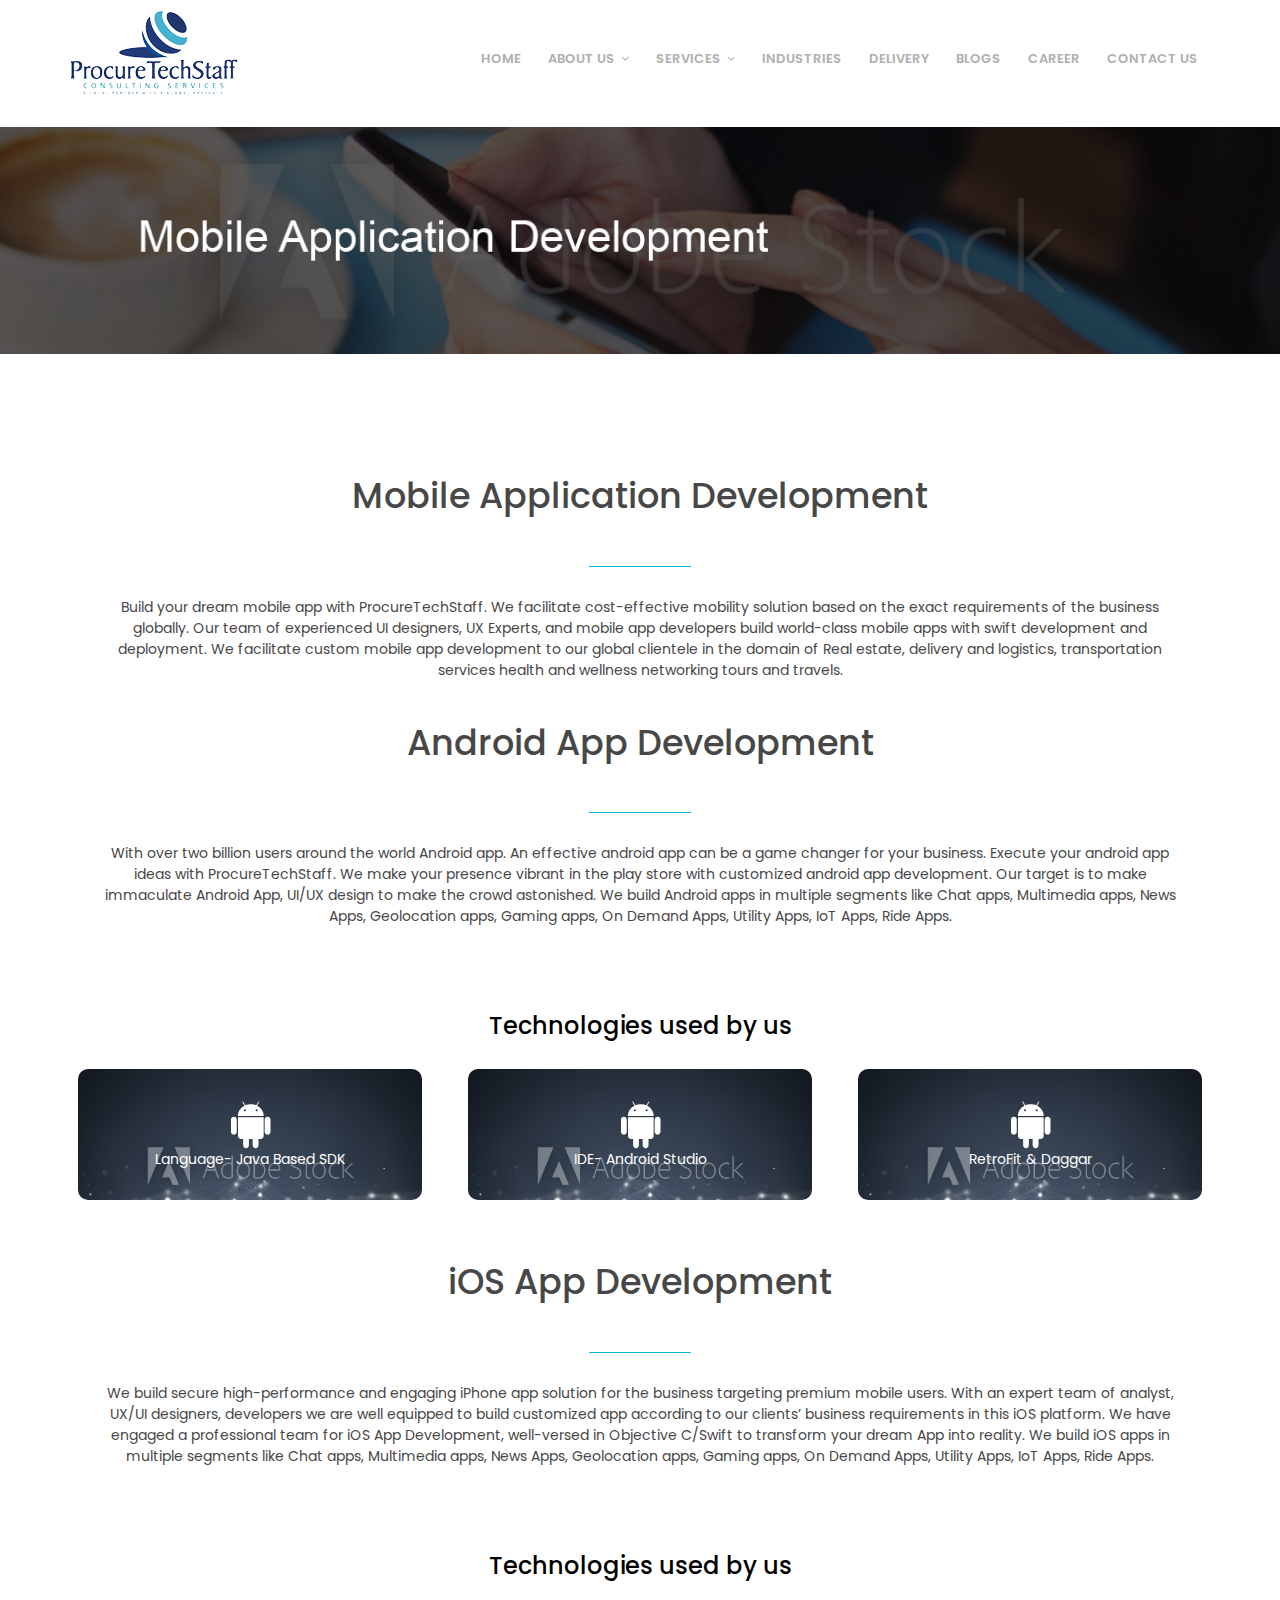
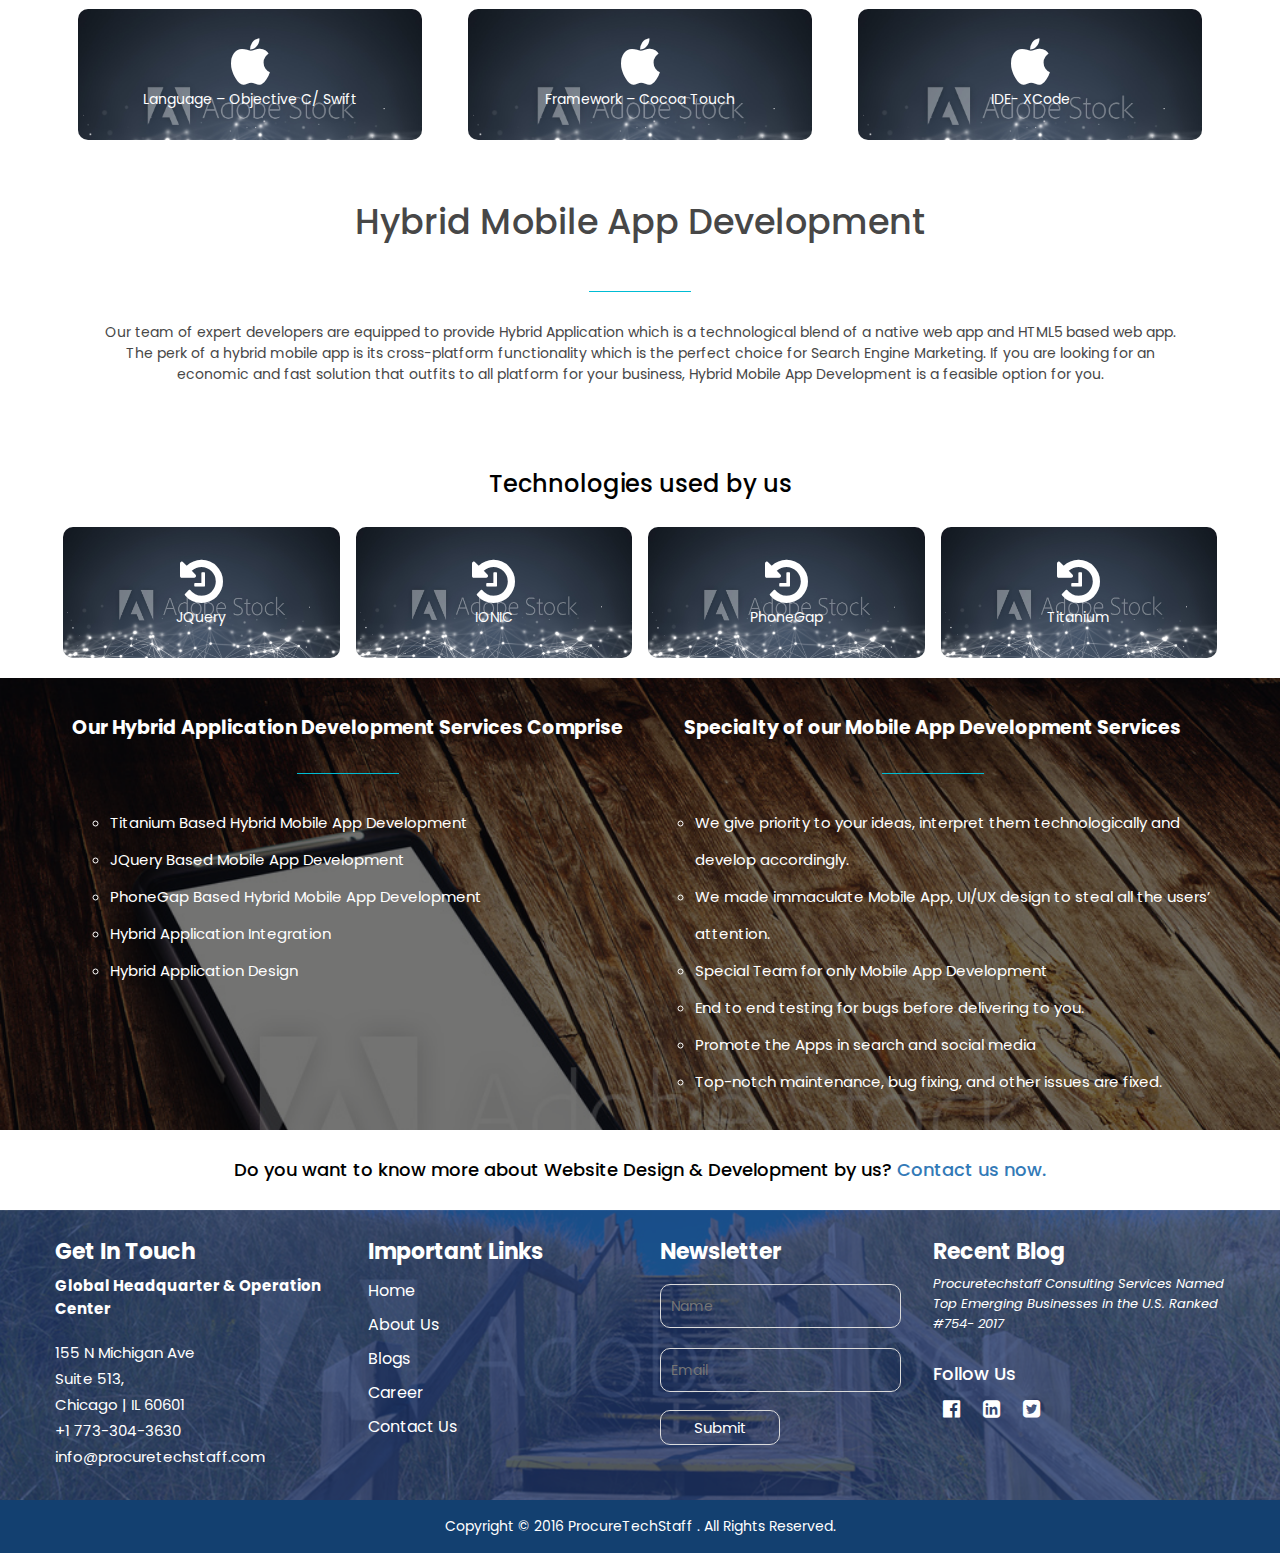
<file: mobile application.html>
﻿<!doctype html>
<html><head>
<meta charset="utf-8">
<title>procuretech</title>
<meta name="viewport" content="width=device-width, initial-scale=1">
<link rel="shortcut icon" href="images/fav.png">
<link href="https://fonts.googleapis.com/css?family=Poppins:400,500,600,700" rel="stylesheet"> 
<link href="css/bootstrap.css" type="text/css" rel="stylesheet">
<link href="css/font-awesome.css" type="text/css" rel="stylesheet">
<link href="css/slicknav.css" type="text/css" rel="stylesheet">
<link href="css/style.css" type="text/css" rel="stylesheet">
	<link href="css/animate.css" type="text/css" rel="stylesheet">
<link href="css/responsive.css" type="text/css" rel="stylesheet">
	<link href="css/flickerplate.css"  type="text/css" rel="stylesheet">
	<link href="css/owl.carousel.min.css"  type="text/css" rel="stylesheet">

<!--<link href="css/docs.theme.min.css" type="text/css" rel="stylesheet">-->
	
	
	
<script src="js/jquery-1.11.3.min.js" type="text/javascript"></script>
<script src="js/modernizr.js" type="text/javascript"></script>
<script src="js/bootstrap.js" type="text/javascript"></script>
<script src="js/flickerplate.js" type="text/javascript"></script>
<script type="text/javascript" src="js/jquery.carouFredSel-6.2.1.js"></script>
	<script src="js/owl.carousel.js" type="text/javascript"></script>
</head>

<body>
    <section class="headtop">
    	<div class="container">
        	<div class="row">
            	<div class="col-lg-2 col-md-2 col-sm-2">
                	<div class="logo">
                    	<a href="index.html"><img src="images/logo.png" alt=""></a>
                    </div>
                </div>
                <div class="col-lg-10 col-md-10 col-sm-10">
               		<ul class="topnav" id="menu">
                    <li><a href="index.html" class="hvr-curl-top-left">Home</a></li>
                    <li><a href="about.html" class="hvr-curl-top-left">About Us<i class="fa fa-angle-down"></i></a>
						<ul>
							<li><a href="leadership.html">Leadership</a></li>
							<li><a href="certification.html">Award & Certification</a></li>
							<li><a href="partnership.html">Partnership</a></li>
							<li><a href="quality.html">Quality Standard</a></li>
						</ul>	
					</li>
                    <li><a href="service.html" class="hvr-curl-top-left">Services<i class="fa fa-angle-down"></i></a>
                    	<ul>
                        	<li><a href="Website Design Development.html">Website Design & Development</a></li>
                            <li><a href="Website application.html">Web Application Development</a></li>
                            <li class="active"><a href="mobile application.html">Mobile Application Development</a></li>
							<li><a href="desktop.html">Desktop Application Development</a></li>
                            <li><a href="bigdata.html">Big Data Analysts and Hadoop Engineering</a></li>
                            <li><a href="software development.html">Software Development Solution</a></li>
							<li><a href="ai chatbot.html">AI & Chatbot</a></li>
                            <li><a href="blockchain.html">Blockchain</a></li>
                            <li><a href="rpo.html">RRO & Staffing Solution</a></li>
							<li><a href="payroll.html">Payroll & IC validation</a></li>
                        </ul>
                    </li>
						<li><a href="industry.html" class="hvr-curl-top-left">Industries</a></li>
						<!--<li><a href="#" class="hvr-curl-top-left">Resources</a></li>-->
						<li><a href="delivery.html" class="hvr-curl-top-left">Delivery</a></li>
						<!--<li><a href="#" class="hvr-curl-top-left">Partnership</a></li>-->
						<li><a href="blog.html" class="hvr-curl-top-left">Blogs</a></li>
						<li><a href="career.html" class="hvr-curl-top-left">Career</a></li>
                    <li><a href="contact.html" class="hvr-curl-top-left">Contact Us</a></li>
                </ul>
                </div>
            </div>
        </div>
    </section>
    <div class="banner_innr">
		<img src="images/mobile_app.png" alt="">
	</div>
 
 <section>
	<div class="container">
		<div class="row">
			<div class="col-lg-12 wow fadeInDown animated">
				<div class="deli_sec1">
					<h2>Mobile Application Development </h2>
					<div class="divider"></div>
					<p>Build your dream mobile app with ProcureTechStaff. We facilitate cost-effective mobility solution based on the exact requirements of the business globally. Our team of experienced UI designers, UX Experts, and mobile app developers build world-class mobile apps with swift development and deployment. We facilitate custom mobile app development to our global clientele in the domain of Real estate, delivery and logistics, transportation services health and wellness networking tours and travels.</p>
					<h2>Android App Development</h2>
					<div class="divider"></div>
					<p>With over two billion users around the world Android app. An effective android app can be a game changer for your business. Execute your android app ideas with ProcureTechStaff. We make your presence vibrant in the play store with customized android app development. Our target is to make immaculate Android App, UI/UX design to make the crowd astonished. We build Android apps in multiple segments like Chat apps, Multimedia apps, News Apps, Geolocation apps, Gaming apps, On Demand Apps, Utility Apps, IoT Apps, Ride Apps.  </p>
				</div>	
			</div>
		</div> 
	</div>	
 </section>
<section>
	<div class="container">
		<div class="row">
			<div class="col-lg-12">
				<h3 style="text-align: center;">Technologies used by us</h3>
			</div>
			<div class="col-lg-4 col-md-4 col-sm-4">
				<div class="tech">
					<!--<img src="images/sr1.png">-->
					<i class="fa fa-android" aria-hidden="true"></i>
					<span>Language- Java Based SDK</span>
				</div>
			</div>
			<div class="col-lg-4 col-md-4 col-sm-4">
			<div class="tech">
					<i class="fa fa-android" aria-hidden="true"></i>
					<span>	IDE- Android Studio</span>
				</div>
			</div>
			<div class="col-lg-4 col-md-4 col-sm-4">
			<div class="tech">
					<i class="fa fa-android" aria-hidden="true"></i>
					<span>	RetroFit & Daggar </span>
				</div>
			</div>
		</div>
	</div>	
</section>
 <section>
	<div class="container">
		<div class="row">
			<div class="col-lg-12 wow fadeInDown animated">
				<div class="deli_sec1">
					<h2>iOS App Development</h2>
					<div class="divider"></div>
					<p>We build secure high-performance and engaging iPhone app solution for the business targeting premium mobile users. With an expert team of analyst, UX/UI designers, developers we are well equipped to build customized app according to our clients’ business requirements in this iOS platform. We have engaged a professional team for iOS App Development, well-versed in Objective C/Swift to transform your dream App into reality. We build iOS apps in multiple segments like Chat apps, Multimedia apps, News Apps, Geolocation apps, Gaming apps, On Demand Apps, Utility Apps, IoT Apps, Ride Apps.</p>
					
				</div>	
			</div>
		</div> 
	</div>	
 </section>
<section>
	<div class="container">
		<div class="row">
			<div class="col-lg-12">
				<h3 style="text-align: center;">Technologies used by us</h3>
			</div>
			<div class="col-lg-4 col-md-4 col-sm-4">
				<div class="tech">
					<i class="fa fa-apple" aria-hidden="true"></i>

					<span>Language – Objective C/ Swift </span>
				</div>
			</div>
			<div class="col-lg-4 col-md-4 col-sm-4">
			<div class="tech">
					<i class="fa fa-apple" aria-hidden="true"></i>

					<span>Framework – Cocoa Touch</span>
				</div>
			</div>
			<div class="col-lg-4 col-md-4 col-sm-4">
			<div class="tech">
					<i class="fa fa-apple" aria-hidden="true"></i>

					<span>IDE- XCode  </span>
				</div>
			</div>
		</div>
	</div>	
</section>
 <section>
	<div class="container">
		<div class="row">
			<div class="col-lg-12 wow fadeInDown animated">
				<div class="deli_sec1">
					<h2>Hybrid Mobile App Development</h2>
					<div class="divider"></div>
					<p>Our team of expert developers are equipped to provide Hybrid Application which is a technological blend of a native web app and HTML5 based web app. The perk of a hybrid mobile app is its cross-platform functionality which is the perfect choice for Search Engine Marketing. If you are looking for an economic and fast solution that outfits to all platform for your business, Hybrid Mobile App Development is a feasible option for you.</p>
					
				</div>	
			</div>
		</div> 
	</div>	
 </section>
<section>
	<div class="container">
		<div class="row">
			<div class="col-lg-12">
				<h3 style="text-align: center;">Technologies used by us</h3>
			</div>
			<div class="col-lg-3 col-md-3 col-sm-3">
				<div class="tech">
					<i class="fa fa-history" aria-hidden="true"></i>

					<span>JQuery</span>
				</div>
			</div>
			<div class="col-lg-3 col-md-3 col-sm-3">
			<div class="tech">
					<i class="fa fa-history" aria-hidden="true"></i>

					<span>IONIC</span>
				</div>
			</div>
			<div class="col-lg-3 col-md-3 col-sm-3">
			<div class="tech">
					<i class="fa fa-history" aria-hidden="true"></i>

					<span>PhoneGap</span>
				</div>
			</div>
			<div class="col-lg-3 col-md-3 col-sm-3">
			<div class="tech">
					<i class="fa fa-history" aria-hidden="true"></i>
					<span>Titanium</span>
				</div>
			</div>
		</div>
	</div>	
</section> 
<section class="hy_back">
	<div class="container">
		<div class="row">
			<div class="col-lg-6 col-md-6 col-sm-6 wow fadeInLeft animated">
				<h3>Our Hybrid Application Development Services Comprise</h3>
				<div class="divider"></div>
				<ul>
					<li>Titanium Based Hybrid Mobile App Development	 
</li>
					<li>JQuery Based Mobile App Development</li>
					<li>PhoneGap Based Hybrid Mobile App Development</li>
					<li>Hybrid Application Integration</li>
					<li>Hybrid Application Design</li>
				</ul>
			</div>
			<div class="col-lg-6 col-md-6 col-sm-6 wow fadeInRight animated">
			<h3>Specialty of our Mobile App Development Services</h3>
				<div class="divider"></div>
				<ul>
					<li>We give priority to your ideas, interpret them technologically and develop accordingly.	
	 
</li>
					<li>We made immaculate Mobile App, UI/UX design to steal all the users’ attention.</li>
					<li>Special Team for only Mobile App Development </li>
					<li>End to end testing for bugs before delivering to you.</li>
					<li>Promote the Apps in search and social media </li>
					<li>Top-notch maintenance, bug fixing, and other issues are fixed.</li>
				</ul>
			</div>
		</div>
	</div>	
</section>  
	
	  
			  
<div class="container">
	<div class="row">
	<div class="col-lg-12">
		<h4 class="con">Do you want to know more about Website Design & Development by us? <a href="tel:555-555-5555">Contact us now. </a> </h4>
		</div>
	</div>
	</div>	  

<footer>
	<div class="back_ft">
	<div class="container">
		<div class="row">
			<div class="col-lg-3 col-md-3 col-sm-3">
				<div class="sec1">
					<h4>Get In Touch</h4>
					<b>Global Headquarter &amp; Operation Center</b>
					<span>155 N Michigan Ave<br>
Suite 513,<br>
Chicago | IL 60601
	
	 </span>
					<span>+1 773-304-3630</span>
					<span>info@procuretechstaff.com</span>
				</div>
			</div>
			<div class="col-lg-3 col-md-3 col-sm-3">
				<div class="sec2">
					<h4>Important Links</h4>
					<ul>
						<li><a href="index.html">Home</a></li>
						<li><a href="about.html">About Us</a></li>
						<li><a href="blog.html">Blogs</a></li>
						<li><a href="career.html">Career</a></li>
						<li><a href="contact.html">Contact Us</a></li>
					</ul>
				</div>
			</div>
			<div class="col-lg-3 col-md-3 col-sm-3">
				<div class="sec3">
					<h4>Newsletter</h4>
					<form action="#">
						<input placeholder="Name" onfocus="this.placeholder = ''" onblur="this.placeholder = 'Name'" class="text_bx" type="text"><br>
						<input placeholder="Email" onfocus="this.placeholder = ''" onblur="this.placeholder = 'Email'" class="text_bx" type="text"><br>
						<input type="submit" value="Submit" class="btm1">
					</form>
				</div>
			</div>
			<div class="col-lg-3 col-md-3 col-sm-3">
				<div class="sec4">
					<h4>Recent Blog</h4>
					<span>Procuretechstaff Consulting Services Named Top Emerging Businesses in the U.S. Ranked #754- 2017</span>
					<h3>Follow Us</h3>
					<ul>
						<li><a href="#"><span><i class="fa fa-facebook-official" aria-hidden="true"></i>
</span></a></li>
						<li><a href="#"><span><i class="fa fa-linkedin-square" aria-hidden="true"></i>
</span></a></li>
						<li><a href="#"><span><i class="fa fa-twitter-square" aria-hidden="true"></i>
</span></a></li>
					</ul>
				</div>
			</div>
		</div>
	</div>	
	</div>
	<div class="ftr_btm">
		<div class="container">
			<div class="row">
				<div class="col-lg-12">
					<span> Copyright © 2016 ProcureTechStaff . All Rights Reserved.</span>
				</div>
			</div>
		</div>
	</div>
</footer>			  
 <!--<footer>
	 <div class="ftr_top">
    	<div class="container">
        	<div class="row">
            	<div class="col-lg-6 col-md-6 col-sm-6">
                	<div class="get">
                    	<h4>Get In Touch</h4>
                        <span>155 N Michigan Ave| Suite 513 | Chicago | IL 60601</span>
                        <span>+1 773-304-3630</span>
                        <span><a href="mailto:name@email.com">info@procuretechstaff.com</a></span>
                    </div>
                </div>
                <div class="col-lg-2 col-md-2 col-sm-2">
                	<div class="social">
                    	<h4>Follow Us</h4>
                    	<ul>
                        	<li><a href="#">Facebook</a></li>
                            <li><a href="#">Twitter</a></li>
                            <li><a href="#">LinkedIn</a></li>
                        </ul>
                    </div>
                </div>
                <div class="col-lg-4 col-md-4 col-sm-4">
                	<div class="news">
                    	<h4>Subscribe Us</h4>
                        <p>Sign Up for our mailing list to get latest updates and news.</p>
                        <form>
                        	<input type="text" placeholder="Email" onFocus="this.placeholder = ''" onBlur="this.placeholder = 'Email'" class="text"/>
                        </form>
                    </div>
                </div>
            </div>
        </div>
    </div>
    <div class="ftr_btm">
    	<div class="copy">
        	<span>Copyright © 2017 pnccapital. All rights reserved.</span>
        </div>
    </div>
 </footer>-->
<script src="js/jquery.slicknav.js" type="text/javascript"></script>
<!--<script src="js/jquery.carouFredSel-6.2.1.js" type="text/javascript"></script>-->
<script src="js/topup.js" type="text/javascript"></script>
<script src="js/slick.js" type="text/javascript"></script>
<script type="text/javascript">
$(document).ready(function(){
	$('#menu').slicknav();
});
</script>
<script>
	new flickerplate('.flicker-example');
	</script>
	<script>
function openCity(evt, cityName) {
    var i, tabcontent, tablinks;
    tabcontent = document.getElementsByClassName("tabcontent");
    for (i = 0; i < tabcontent.length; i++) {
        tabcontent[i].style.display = "none";
    }
    tablinks = document.getElementsByClassName("tablinks");
    for (i = 0; i < tablinks.length; i++) {
        tablinks[i].className = tablinks[i].className.replace(" active", "");
    }
    document.getElementById(cityName).style.display = "block";
    evt.currentTarget.className += " active";
}
</script>
<script>
            $(document).ready(function() {
              var owl = $('.owl-carousel');
              owl.owlCarousel({
                margin: 10,
                nav: true,
                loop: true,
				  auto: true,
                responsive: {
                  0: {
                    items: 1
                  },
                  600: {
                    items: 3
                  },
                  1000: {
                    items: 3
                  }
                }
              })
            })
          </script>
		<script type="text/javascript">
	$(document).on('ready', function() {
	  $(".center").slick({
		dots: true,
		infinite: true,
		centerMode: true,
		slidesToShow: 1,
		slidesToScroll: 1,
		responsive: [
			{
			  breakpoint: 768,
			  settings: {
				arrows: true,
				centerMode: false,
				slidesToShow: 1
			  }
			},
			{
			  breakpoint: 480,
			  settings: {
				arrows: true,
				centerMode: false,
				centerPadding: '40px',
				slidesToShow: 1
			  }
			}
		 ]
	  });
	});
</script>	  
</body>
</html>
</file>
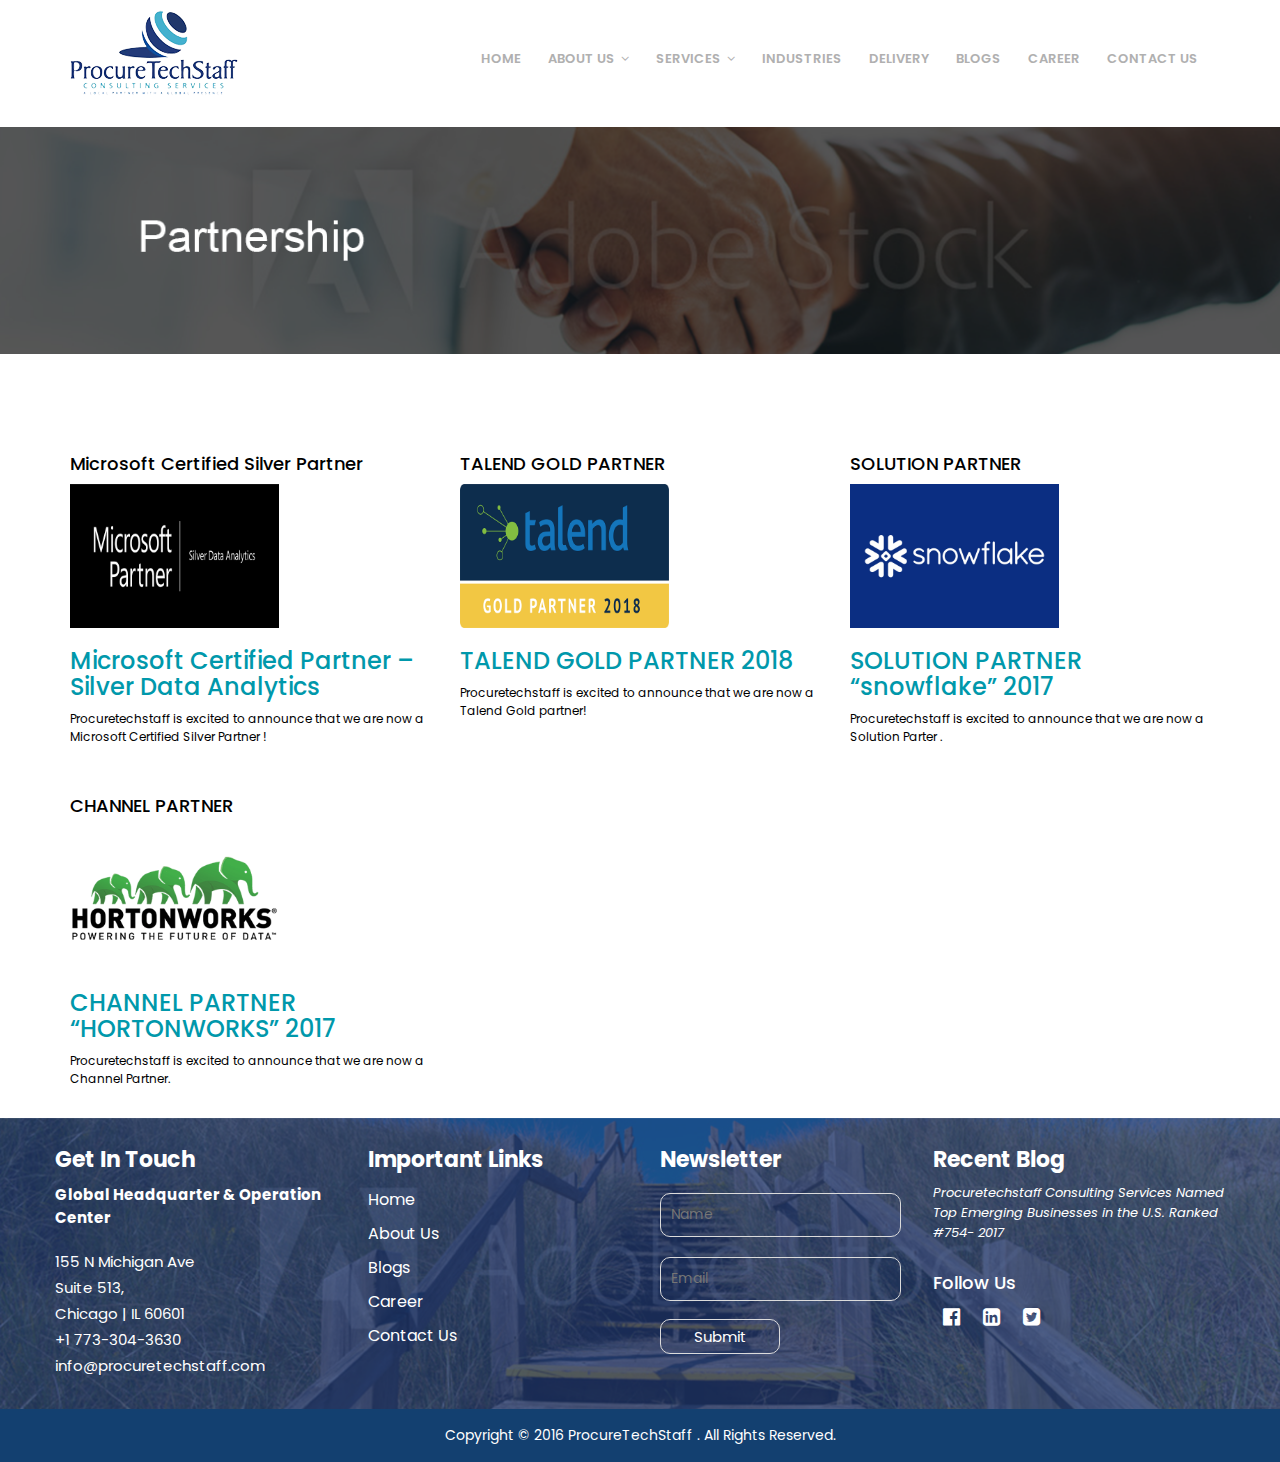
<file: partnership.html>
﻿<!doctype html>
<html>
<head>
<meta charset="utf-8">
<title>procuretech</title>
<meta name="viewport" content="width=device-width, initial-scale=1">
<link rel="shortcut icon" href="images/fav.png">
<link href="https://fonts.googleapis.com/css?family=Poppins:400,500,600,700" rel="stylesheet"> 
<link href="css/bootstrap.css" type="text/css" rel="stylesheet">
<link href="css/font-awesome.css" type="text/css" rel="stylesheet">
<link href="css/slicknav.css" type="text/css" rel="stylesheet">
<link href="css/style.css" type="text/css" rel="stylesheet">
<link href="css/responsive.css" type="text/css" rel="stylesheet">
	<link href="css/flickerplate.css"  type="text/css" rel="stylesheet">
	<link href="css/owl.carousel.min.css"  type="text/css" rel="stylesheet">

<!--<link href="css/docs.theme.min.css" type="text/css" rel="stylesheet">-->
	
	
	
<script src="js/jquery-1.11.3.min.js" type="text/javascript"></script>
<script src="js/modernizr.js" type="text/javascript"></script>
<script src="js/bootstrap.js" type="text/javascript"></script>
<script src="js/flickerplate.js" type="text/javascript"></script>
<script type="text/javascript" src="js/jquery.carouFredSel-6.2.1.js"></script>
	<script src="js/owl.carousel.js" type="text/javascript"></script>
</head>

<body>
    <section class="headtop">
    	<div class="container">
        	<div class="row">
            	<div class="col-lg-2 col-md-2 col-sm-2">
                	<div class="logo">
                    	<a href="index.html"><img src="images/logo.png" alt=""></a>
                    </div>
                </div>
                <div class="col-lg-10 col-md-10 col-sm-10">
               		<ul class="topnav" id="menu">
                    <li><a href="index.html" class="hvr-curl-top-left">Home</a></li>
                    <li><a href="about.html" class="hvr-curl-top-left">About Us<i class="fa fa-angle-down"></i></a>
						<ul>
							<li><a href="leadership.html">Leadership</a></li>
							<li><a href="certification.html">Award & Certification</a></li>
							<li class="active"><a href="partnership.html">Partnership</a></li>
							<li><a href="quality.html">Quality Standard</a></li>
						</ul>	
					</li>
                    <li><a href="service.html" class="hvr-curl-top-left">Services<i class="fa fa-angle-down"></i></a>
                    	<ul>
                        	<li><a href="Website Design Development.html">Website Design & Development</a></li>
                            <li><a href="Website application.html">Web Application Development</a></li>
                            <li><a href="mobile application.html">Mobile Application Development</a></li>
							<li><a href="desktop.html">Desktop Application Development</a></li>
                            <li><a href="bigdata.html">Big Data Analysts and Hadoop Engineering</a></li>
                            <li><a href="software development.html">Software Development Solution</a></li>
							<li class="active"><a href="ai chatbot.html">AI & Chatbot</a></li>
                            <li><a href="blockchain.html">Blockchain</a></li>
                            <li><a href="rpo.html">RRO & Staffing Solution</a></li>
							<li><a href="payroll.html">Payroll & IC validation</a></li>
                        </ul>
                    </li>
						<li><a href="industry.html" class="hvr-curl-top-left">Industries</a></li>
						<!--<li><a href="#" class="hvr-curl-top-left">Resources</a></li>-->
						<li><a href="delivery.html" class="hvr-curl-top-left">Delivery</a></li>
						<!--<li><a href="#" class="hvr-curl-top-left">Partnership</a></li>-->
						<li><a href="blog.html" class="hvr-curl-top-left">Blogs</a></li>
						<li><a href="career.html" class="hvr-curl-top-left">Career</a></li>
                    <li><a href="contact.html" class="hvr-curl-top-left">Contact Us</a></li>
                </ul>
                </div>
            </div>
        </div>
    </section>
    <div class="banner_innr">
		<img src="images/partnership.png" alt="">
	</div>
 
 <section>
	<div class="container">
		<div class="row">
			<div class="col-lg-4 col-md-4 col-sm-4">
				<div class="partner">
					<h2>Microsoft Certified Silver Partner</h2>
				<img src="images/MPN-Silver-Data-Analytics-logo-1.jpg">
				<h3 style="color:#0098AB;">Microsoft Certified Partner – Silver Data Analytics </h3>
				<span>Procuretechstaff is excited to announce that we are now a  Microsoft Certified Silver Partner !</span>
					</div>
			</div>
			<div class="col-lg-4 col-md-4 col-sm-4">
				<div class="partner">
					<h2>TALEND GOLD PARTNER</h2>
				<img src="images/talend.png">
				<h3 style="color:#0098AB;">TALEND GOLD PARTNER 2018</h3>
				<span>Procuretechstaff is excited to announce that we are now a Talend Gold partner!</span>
					</div>
			</div>
			<div class="col-lg-4 col-md-4 col-sm-4">
				<div class="partner">
					<h2>SOLUTION PARTNER</h2>
				<img src="images/snow.jpg">
				<h3 style="color:#0098AB;">SOLUTION PARTNER “snowflake” 2017</h3>
				<span>Procuretechstaff is excited to announce that we are now a Solution Parter .</span>
					</div>
			</div>
			
		</div> 
	</div>	
 </section>
<section>
	<div class="container">
		<div class="row">
			<div class="col-lg-4 col-md-4 col-sm-4">
				<div class="partner">
					<h2>CHANNEL PARTNER
</h2>
				<img src="images/6.png">
				<h3 style="color:#0098AB;">CHANNEL PARTNER “HORTONWORKS” 2017</h3>
				<span>Procuretechstaff is excited to announce that we are now a Channel Partner.</span>
					</div>
			</div>
		</div>
	</div>	
</section>
 
  
  
	
	  
			  
	  

<footer>
	<div class="back_ft">
	<div class="container">
		<div class="row">
			<div class="col-lg-3 col-md-3 col-sm-3">
				<div class="sec1">
					<h4>Get In Touch</h4>
					<b>Global Headquarter &amp; Operation Center</b>
					<span>155 N Michigan Ave<br>
Suite 513,<br>
Chicago | IL 60601
	
	 </span>
					<span>+1 773-304-3630</span>
					<span>info@procuretechstaff.com</span>
				</div>
			</div>
			<div class="col-lg-3 col-md-3 col-sm-3">
				<div class="sec2">
					<h4>Important Links</h4>
					<ul>
						<li><a href="index.html">Home</a></li>
						<li><a href="about.html">About Us</a></li>
						<li><a href="blog.html">Blogs</a></li>
						<li><a href="career.html">Career</a></li>
						<li><a href="contact.html">Contact Us</a></li>
					</ul>
				</div>
			</div>
			<div class="col-lg-3 col-md-3 col-sm-3">
				<div class="sec3">
					<h4>Newsletter</h4>
					<form action="#">
						<input placeholder="Name" onfocus="this.placeholder = ''" onblur="this.placeholder = 'Name'" class="text_bx" type="text"><br>
						<input placeholder="Email" onfocus="this.placeholder = ''" onblur="this.placeholder = 'Email'" class="text_bx" type="text"><br>
						<input type="submit" value="Submit" class="btm1">
					</form>
				</div>
			</div>
			<div class="col-lg-3 col-md-3 col-sm-3">
				<div class="sec4">
					<h4>Recent Blog</h4>
					<span>Procuretechstaff Consulting Services Named Top Emerging Businesses in the U.S. Ranked #754- 2017</span>
					<h3>Follow Us</h3>
					<ul>
						<li><a href="#"><span><i class="fa fa-facebook-official" aria-hidden="true"></i>
</span></a></li>
						<li><a href="#"><span><i class="fa fa-linkedin-square" aria-hidden="true"></i>
</span></a></li>
						<li><a href="#"><span><i class="fa fa-twitter-square" aria-hidden="true"></i>
</span></a></li>
					</ul>
				</div>
			</div>
		</div>
	</div>	
	</div>
	<div class="ftr_btm">
		<div class="container">
			<div class="row">
				<div class="col-lg-12">
					<span> Copyright © 2016 ProcureTechStaff . All Rights Reserved.</span>
				</div>
			</div>
		</div>
	</div>
</footer>			  
 <!--<footer>
	 <div class="ftr_top">
    	<div class="container">
        	<div class="row">
            	<div class="col-lg-6 col-md-6 col-sm-6">
                	<div class="get">
                    	<h4>Get In Touch</h4>
                        <span>155 N Michigan Ave| Suite 513 | Chicago | IL 60601</span>
                        <span>+1 773-304-3630</span>
                        <span><a href="mailto:name@email.com">info@procuretechstaff.com</a></span>
                    </div>
                </div>
                <div class="col-lg-2 col-md-2 col-sm-2">
                	<div class="social">
                    	<h4>Follow Us</h4>
                    	<ul>
                        	<li><a href="#">Facebook</a></li>
                            <li><a href="#">Twitter</a></li>
                            <li><a href="#">LinkedIn</a></li>
                        </ul>
                    </div>
                </div>
                <div class="col-lg-4 col-md-4 col-sm-4">
                	<div class="news">
                    	<h4>Subscribe Us</h4>
                        <p>Sign Up for our mailing list to get latest updates and news.</p>
                        <form>
                        	<input type="text" placeholder="Email" onFocus="this.placeholder = ''" onBlur="this.placeholder = 'Email'" class="text"/>
                        </form>
                    </div>
                </div>
            </div>
        </div>
    </div>
    <div class="ftr_btm">
    	<div class="copy">
        	<span>Copyright © 2017 pnccapital. All rights reserved.</span>
        </div>
    </div>
 </footer>-->
<script src="js/jquery.slicknav.js" type="text/javascript"></script>
<!--<script src="js/jquery.carouFredSel-6.2.1.js" type="text/javascript"></script>-->
<script src="js/topup.js" type="text/javascript"></script>
<script src="js/slick.js" type="text/javascript"></script>
<script type="text/javascript">
$(document).ready(function(){
	$('#menu').slicknav();
});
</script>
<script>
	new flickerplate('.flicker-example');
	</script>
	<script>
function openCity(evt, cityName) {
    var i, tabcontent, tablinks;
    tabcontent = document.getElementsByClassName("tabcontent");
    for (i = 0; i < tabcontent.length; i++) {
        tabcontent[i].style.display = "none";
    }
    tablinks = document.getElementsByClassName("tablinks");
    for (i = 0; i < tablinks.length; i++) {
        tablinks[i].className = tablinks[i].className.replace(" active", "");
    }
    document.getElementById(cityName).style.display = "block";
    evt.currentTarget.className += " active";
}
</script>
<script>
            $(document).ready(function() {
              var owl = $('.owl-carousel');
              owl.owlCarousel({
                margin: 10,
                nav: true,
                loop: true,
				  auto: true,
                responsive: {
                  0: {
                    items: 1
                  },
                  600: {
                    items: 3
                  },
                  1000: {
                    items: 3
                  }
                }
              })
            })
          </script>
		<script type="text/javascript">
	$(document).on('ready', function() {
	  $(".center").slick({
		dots: true,
		infinite: true,
		centerMode: true,
		slidesToShow: 1,
		slidesToScroll: 1,
		responsive: [
			{
			  breakpoint: 768,
			  settings: {
				arrows: true,
				centerMode: false,
				slidesToShow: 1
			  }
			},
			{
			  breakpoint: 480,
			  settings: {
				arrows: true,
				centerMode: false,
				centerPadding: '40px',
				slidesToShow: 1
			  }
			}
		 ]
	  });
	});
</script>	  
</body>
</html>
</file>
<file: css/responsive.css>
@charset "utf-8";
/* CSS Document */

/* -----------------------------------------------------------*/

@media only screen and (max-width: 1024px) {

.topnav li a {
	font-size: 10px;
	padding: 0 12px;
}
.flick-title h3 {
	font-size: 23px;
	font-weight: bold;
	text-align: center;
	margin-top: 0px;
	margin-bottom: 17px;
}
	.left img{width:100%;}
	.logo img{ width:100%;}
	.left {
	float: left;
	width: 44%;
}
	.right {
	float: left;
	margin-left: 29px;
}
	.box_ryt h4 {
	font-size: 28px;
	margin: 10px 0;
}
	.progress {
	margin-bottom: 19px;

}
	.click {
	background: rgba(255, 255, 255, 0.6);
	padding: 9px 39px;
	border-radius: 10px;
	margin-top: 9px;
	color: #20376b;
	font-size: 14px;
}
.locate {
	background: rgba(255, 255, 255, 0.6);
	padding: 27px 46px;
	margin-top: -29px;
	/* border-radius: 10px; */
	box-shadow: 3px 5px 6px #ccc;
}
	.locate ul li {
	display: inline-block;
	padding: 11px 11px;
	font-size: 10px;
	border-right: 1px solid #b5b5b5;
}
	.tab button {
	font-size: 11px;margin: 0 11px;

}
	.service-box h3 {
	font-size: 21px;
	font-weight: 600;
	margin: 22px 10px;
	color: #fff;
}
	.service-box p {
	margin-bottom: 18px;
	color: #fff;
	font-size: 15px;
}
	.pk_testimonial_grid {
	padding: 3em 2.7em 2em;
	margin: 5em 2.9em 0;
}
	/*about*/
	.abot p {
	font-size: 11px;
	color: #222222;
	margin-bottom: 20px;
}
	.abot h2 {
	font-size: 23px;
	color: #222222;
	margin-bottom: 20px;
}
	.about {
	margin-bottom: 22px;
}
	.heading p {
	font-size: 13px;
	font-weight: 300;
	margin-bottom: 40px;
}
	.heading h2 {
	font-size: 25px;
	line-height: 23px;
	margin: 0 0 11px;
}
	.box_ryt ul li {
	font-size: 10px;
	color: #222222;
	margin: 10px 0;
}
	.right1 {
	float: left;
	margin-left: 11px;
	margin-top: 29px;
}
	.text_bx {
	width: 100%;
	height: 44px;
	background: none;
	border: 1px solid #dbdbdb;
	border-radius: 10px;
	padding: 5px 10px;
	color: #fff;
	margin: 10px 0;
	font-size: 14px;
}
	.left1{ width: 37%; margin-top: 30px;}
	.item3 {
	width: 100%;
	background-size: contain;
		height: 210px;
}
	.item4 {
	width: 100%;
	background-size: contain;
		height: 210px;
}
	.item5 {
	width: 100%;
	background-size: contain;
		height: 210px;
}
	.blog a img {
	box-shadow: 5px 5px 14px 1px #888888;
	margin-bottom: 20px;
	width: 100%;
}
	.service-box {
	padding: 0 25px 10px;
}
	.item1 {
	width: 300px;
}
	/*.item1 {
	width: 100%;
}*/
		ul#tabs {	margin: 0 0 0 0;

}
	ul#tabs li {
	font-size: 11px;
	margin: 0 2px 0px;
	padding: 17px 48px;
}
	.mid_head p {
	font-size: 13px;
	font-weight: 300;
}
	.box_team {
	text-align: center;
	padding: 10px;
}
	.progress .progress-value {
	display: block;
	font-size: 9px;
	font-weight: 500;
	color: #333;
	position: absolute;
	top: -17px;
	right: -33px;
}
	.right {
	float: left;
	margin-left: 29px;
		width: 43%;
}
	.tech {
	margin: 20px 6px;
}
}
@media only screen and (min-width: 768px) and (max-width: 1023px) {
/*================================home=================================*/	
.head_left span {font-size: 12px; padding:0;}
.flickerplate {height: 206px !important;}
.topnav {margin: 0;padding: 0;}
.topnav li a {color: #007095; font-weight:600;display: block;font-size: 9px;line-height: 37px;padding: 0 12px;text-decoration: none; text-transform:uppercase; transition:  0.6s;}

.flick-title h3 {
	font-size: 23px;
	font-weight: bold;
	text-align: center;
	margin-top: 0px;
	margin-bottom: 17px;
}
	.logo img{ width:100%;}
	.click {
	background: rgba(255, 255, 255, 0.6);
	padding: 9px 39px;
	border-radius: 10px;
	margin-top: 9px;
	color: #20376b;
	font-size: 14px;
}
	.item2 {
	width: 100%;
}
	.sec4 {
	margin: 30px 0 30px 23px;
}
	.item3 {
	width: 100%;
	background-size: contain;
		height: 210px;
}
	.item4 {
	width: 100%;
	background-size: contain;
		height: 210px;
}
	.item5 {
	width: 100%;
	background-size: contain;
		height: 210px;
}
.locate {
	background: rgba(255, 255, 255, 0.6);
	padding: 27px 46px;
	margin-top: -29px;
	/* border-radius: 10px; */
	box-shadow: 3px 5px 6px #ccc;
}
	.locate ul li {
	display: inline-block;
	padding: 11px 11px;
	font-size: 10px;
	border-right: 1px solid #b5b5b5;
}
	.tab button {
	font-size: 11px;margin: 0 11px;

}
	.item1 {width: 100%;}
	.service-box h3 {
	font-size: 21px;
	font-weight: 600;
	margin: 22px 10px;
	color: #fff;
}
	.service-box p {
	margin-bottom: 18px;
	color: #fff;
	font-size: 15px;
}
	.pk_testimonial_grid {
	padding: 3em 2.7em 2em;
	margin: 5em 2.9em 0;
}
		.left {
	float: left;
	width: 37%;
}
	.right {
	float: left;
	margin-left: 29px;
		width: 58%;
}
.box_ryt h4 {
	font-size: 20px;
	margin: 4px 0;
}
	.box_ryt p {
	font-size: 18px;
	margin-bottom: 3px;
}
	.box_ryt span {
	font-size: 11px;
}
	.progress {
	margin-bottom: 3px;
}
	/*about*/
	.abot p {
	font-size: 11px;
	color: #222222;
	margin-bottom: 20px;
}
	.sec3 {
	margin: 30px 0 30px 0;
}
	.sec1 span {
	color: #fff;
	font-size: 13px;
	line-height: 26px;
	display: inline-block;
}
	.abot h2 {
	font-size: 23px;
	color: #222222;
	margin-bottom: 20px;
}
	.about {
	margin-bottom: 22px;
}
	.heading p {
	font-size: 13px;
	font-weight: 300;
	margin-bottom: 40px;
}
	.heading h2 {
	font-size: 25px;
	line-height: 23px;
	margin: 0 0 11px;
}
	.box_ryt ul li {
	font-size: 10px;
	color: #222222;
	margin: 10px 0;
}
	.right1 {
	float: left;
	margin-left: 11px;
	margin-top: 29px;
		width:62%;
}
.box_ryt {
	width: 460px;
}
	.left1{ width: 37%; margin-top: 30px;}
	.blog a img {
	box-shadow: 5px 5px 14px 1px #888888;
	margin-bottom: 20px;
	width: 100%;
}
	.service-box {
	padding: 23px 25px;
}
	ul#tabs {	margin: 0 0 0 0;

}
	ul#tabs li {
	font-size: 11px;
	margin: 0 2px 0px;
	padding: 17px 31px;
}
	.mid_head p {
	font-size: 13px;
	font-weight: 300;
}
	.box_team {
	text-align: center;
	padding: 10px;
}
	.bg_bl {
	padding: 65px 32px;
}
	.bg_bl1 {
	padding: 65px 32px;
}
	.progress .progress-value {
	display: block;
	font-size: 9px;
	font-weight: 500;
	color: #333;
	position: absolute;
	top: -17px;
	right: -33px;
}
	.ser_box {
	background: #fff;
	padding: 10px;
	margin-bottom: 30px;
	height: auto;
	width: 96%;
}
	.ser_box h3 {
	font-size: 11px;
}
	.ser1 p {
	font-size: 13px;
	color: #fff;
	margin-bottom: 40px;
}
	.wev_text{margin-top:20px;}
	.tech {
	margin: 20px 6px;
}
/*================================home=================================*/	
	}

@media only screen and (min-width: 480px) and (max-width: 767px) {
/*================================home=================================*/
.js #menu {display:none;}
.js .slicknav_menu {display:block;}
.flickerplate {height: 110px !important;}
.flick-title h3 {
	font-size: 10px;
	font-weight: bold;
	text-align: center;
	margin-top: -4px;
	margin-bottom: 17px;
}
	.item1 {

	margin: 0 auto;
}
.locate ul li {
	display: inline-block;
	padding: 23px 7px;
	font-size: 16px;
	border-bottom: 1px solid #b5b5b5;
	border-right:none;
}
	.locate {
	background: rgba(255, 255, 255, 0.6);
	padding: 27px 46px;
	margin-top: 1px;
	/* border-radius: 10px; */
	box-shadow: 3px 5px 6px #ccc;
}
	.click {
	background: rgba(255, 255, 255, 0.6);
	padding: 5px 25px;
	border-radius: 10px;
	margin-top: 30px;
	color: #20376b;
	font-size: 12px;
}
	.tab button {
	float: none;
	outline: none;
	cursor: pointer;
	padding: 14px 39px;
	transition: 0.3s;
	font-size: 17px;
	margin: 0px 12px 5px;
	border: 1px solid #223a78;
	background: none;
}
	.left img{width:100%;}
	.tab{margin-top:10px;}	
	.right {
	float: none; 
	margin-left: 6px;
}
	.box_ryt {
	width: 100%;
}
	/*about*/
		.logo a img{ width:44%;}	

	.banner_innr {
	margin-bottom: 13px;
}
	.abot h2 {
	font-size: 28px;
}
	.abot p {
	font-size: 14px;
}
	.image {
	 margin-left: 0;
}
	.about {
	margin-bottom: 35px;
}
	.heading h2 {
	font-size: 31px;
	line-height: 33px;
	margin: 0 0 11px;
}
	.left {
	float: left;
	width: 100%;
}
	.right1 {
	float: left;
	margin-left: 14px;
	margin-top: 29px;
}
	.left1 img{width:100%;}
	.box_team {
	text-align: center;
	margin-bottom: 30px;
}
	.hovereffect img {
	width: 100%;
}
	.sec1 {
	margin: 30px 0px 30px 16px;
}
	.sec4 {
	margin: 30px 0px 30px 16px;
}
		#job-info {
	width: 100%;
}
	.left1 {
		width: 100%;}
	.service-box p {
	margin-bottom: 18px;
	color: #fff;
	font-size: 13px;
}
		.pk_testimonial_grid {
	 padding: 0; 
	 margin: 0; 
}
	.web ul{padding:0;}
	.wev_img{margin-bottom:15px;}
	.web_ind ul {
	width: 100%;
	text-align: left;
	float: left;
	 margin: 0; 
}
	.rpo ul{padding:0;}
	.deli_sec1 ul {
	padding: 0;
}
	.right {
	width: 95%;
}
	.rpo1 ul{padding:0;}
	.rpo1 p {
	color: #000;
	font-size: 11px;
}
/*================================home=================================*/
	}
	
	
@media only screen and (max-width: 479px) {
/*================================home=================================*/
.js #menu {display:none;}
.js .slicknav_menu {display:block;}
	.logo a img{ width:68%;}	
.flickerplate {height: 110px !important;}
.flick-title h3 {
	font-size: 10px;
	font-weight: bold;
	text-align: center;
	margin-top: -4px;
	margin-bottom: 17px;
}
	.sec1 {
	margin: 30px 0px 30px 7px;
}
	.sec4 {
	margin: 30px 0px 30px 7px;
}
.locate ul li {
	display: inline-block;
	padding: 23px 7px;
	font-size: 16px;
	border-bottom: 1px solid #b5b5b5;
	border-right:none;
}
	.locate {
	background: rgba(255, 255, 255, 0.6);
	padding: 27px 46px;
	margin-top: 1px;
	/* border-radius: 10px; */
	box-shadow: 3px 5px 6px #ccc;
}
	.click {
	background: rgba(255, 255, 255, 0.6);
	padding: 5px 25px;
	border-radius: 10px;
	margin-top: 30px;
	color: #20376b;
	font-size: 12px;
}
	.tab button {
	float: none;
	outline: none;
	cursor: pointer;
	padding: 14px 39px;
	transition: 0.3s;
	font-size: 17px;
	margin: 0px 12px 5px;
	border: 1px solid #223a78;
	background: none;
}
	.left img{width:100%;}
	.tab{margin-top:10px;}	
	.right {
	float: none; 
	margin-left: 6px;
}
	.box_ryt {
	width: 100%;
}
	/*about*/
	.banner_innr {
	margin-bottom: 13px;
}
	.abot h2 {
	font-size: 28px;
}
	.abot p {
	font-size: 14px;
}
	.image {
	 margin-left: 0;
}
	.about {
	margin-bottom: 35px;
}
	.heading h2 {
	font-size: 31px;
	line-height: 33px;
	margin: 0 0 11px;
}
	.left {
	float: left;
	width: 100%;
}
	.right1 {
	float: left;
	margin-left: 14px;
	margin-top: 29px;
}
	.left1 img{width:100%;}
	.box_team {
	text-align: center;
	margin-bottom: 30px;
}
	.hovereffect img {
	width: 100%;
}
	#job-info {
	width: 100%;
}
	.item2{ margin:0 auto; width:100%;}
	.left1 {
		width: 100%;}
	#content {
	margin-bottom: 100px;
	height: auto !important;
}
	.mid_sec {
	margin-bottom: 0;
	margin-top: 80px;
}
	.item1 {
	padding: 10px;
	background: url(../images/ser1.png) no-repeat;
	width: 100%;
	text-align: left;
	height: 463px;
}
	ul#tabs li {
	font-size: 11px;
	margin: 0 2px 9px;
	padding: 17px 48px;
}
	.service-box p {
	margin-bottom: 18px;
	color: #fff;
	font-size: 13px;
}
	.pk_testimonial_grid {
	 padding: 0; 
	 margin: 0; 
}
	.web ul{padding:0;}
	.wev_img{margin-bottom:15px;}
	.web_ind ul {
	width: 100%;
	text-align: left;
	float: left;
	 margin: 0; 
}
	.rpo ul{padding:0;}
	.deli_sec1 ul {
	padding: 0;
}
	.right {
	width: 95%;
}
	.rpo1 p {
	color: #000;
	font-size: 11px;
}
		.rpo1 ul{padding:0;}
}
</file>
<file: css/flickerplate.css>
@font-face {
font-family:'flickerplate';
src:url("icon-font-flickerplate/icomoon.eot?c4hmew");
src:url("icon-font-flickerplate/icomoon.eot?#iefixc4hmew") format("embedded-opentype"), url("icon-font-flickerplate/icomoon.woff?c4hmew") format("woff"), url("icon-font-flickerplate/icomoon.ttf?c4hmew") format("truetype"), url("icon-font-flickerplate/icomoon.svg?c4hmew#icomoon") format("svg");
font-weight:normal;
font-style:normal
}
.flickerplate {
	position:relative;
	width:100%;
	height:439px;
	background-color:#e6e6e6;
	overflow:hidden
}
.flickerplate ul.flicks {
	width:10000%;
	height:100%;
	padding:0px;
	margin:0px;
	list-style:none;
}
.flickerplate ul.flicks>li {
	display:table;
	float:left;
	width:1%;
	height:100%;
	list-style:none;
	background-position:center;
	background-repeat:no-repeat;
	background-size:cover
}
.flickerplate ul.flicks>li .flick-inner {
	display:table-cell;
	height:100%;
	padding:10px;
	color:#fff;
	vertical-align:middle
}
.flickerplate ul.flicks>li .flick-inner .flick-content {
	max-width:68.75em;
	margin-left:auto;
	margin-right:auto
}
.flickerplate ul.flicks>li .flick-title {
	padding:0px;
	text-align:center;
	line-height:56px;
	line-height:3.5rem;
	font-size:28px;
	font-size:1.75rem
}
@media only screen and (min-width: 43.813em) {
.flickerplate ul.flicks>li .flick-title {
line-height:75px;
line-height:4.6875rem;
font-size:44px;
font-size:2.75rem
}
}
.flickerplate ul.flicks>li .flick-sub-text {
	padding:5px;
	text-align:center;
	color:rgba(255, 255, 255, 0.8);
	line-height:42px;
	line-height:2.625rem;
	font-size:16px;
	font-size:1rem;
	font-weight:300
}
.flickerplate ul.flicks>li .flick-title span.flick-block-text, .flickerplate ul.flicks>li .flick-sub-text span.flick-block-text {
	padding-left:18px;
	padding-right:18px;
	padding-top:12px;
	padding-bottom:12px;
	background-color:rgba(0, 0, 0, 0.6)
}
.flickerplate .arrow-navigation {
	display:block;
	position:absolute;
	top:10%;
	width:10%;
	height:80%;
	z-index:100;
	overflow:hidden;
	vertical-align:middle
}
.flickerplate .arrow-navigation:before {
	position:absolute;
	top:50%;
	left:50%;
	margin-left:-25px;
	margin-top:-25px;
	height:50px;
	width:50px;
	opacity:0;
	filter:alpha(opacity=0);
	text-align:center;
	color:#fff;
	font-size:48px;
	font-size:3rem;
	-webkit-transition:opacity 0.2s ease-out 0s;
	-moz-transition:opacity 0.2s ease-out 0s;
	-o-transition:opacity 0.2s ease-out 0s;
	-ms-transition:opacity 0.2s ease-out 0s;
	transition:opacity 0.2s ease-out 0s
}
.flickerplate-no-touch .flickerplate .arrow-navigation:hover {
	cursor:pointer
}
.flickerplate-no-touch .flickerplate .arrow-navigation:hover.left:before, .flickerplate-no-touch .flickerplate .arrow-navigation:hover.right:before {
	opacity:1;
	filter:alpha(opacity=100)
}
.flickerplate-no-touch .flickerplate .arrow-navigation:active.left:before, .flickerplate-no-touch .flickerplate .arrow-navigation:active.right:before {
	margin-top:-23px
}
.flickerplate .arrow-navigation.left {
	left:0%;
}
.flickerplate .arrow-navigation.left:before {
	content:"\f104";
}
.flickerplate .arrow-navigation.right {
	right:0%
}
.flickerplate .arrow-navigation.right:before {
	content:"\f105";
}
.flickerplate .dot-navigation {
	position:absolute;
	bottom:15px;
	width:100%;
	text-align:center;z-index:100;
}
.flickerplate .dot-navigation ul {
	text-align:center;
	list-style:none;
	padding-left:15px;
	padding-right:15px;
	padding-top:0px;
	padding-bottom:0px
}
.flickerplate .dot-navigation ul li {
	display:inline-block;
	float:none
}
/*.flickerplate .dot-navigation .dot {
	width:14px;
	height:14px;
	line-height:14px;
	text-align:center;
	margin-left:6px;
	margin-right:6px;
	background-color:rgba(255, 255, 255, 0.3);
	border-radius:50%;
	-o-border-radius:50%;
	-ms-border-radius:50%;
	-moz-border-radius:50%;
	-webkit-border-radius:50%;
	background-clip:padding-box;
	-webkit-transition:background-color 0.2s ease-out 0s;
	-moz-transition:background-color 0.2s ease-out 0s;
	-o-transition:background-color 0.2s ease-out 0s;
	-ms-transition:background-color 0.2s ease-out 0s;
	transition:background-color 0.2s ease-out 0s
}*/
/*.flickerplate .dot-navigation .dot:hover {
	cursor:pointer;
	background-color:rgba(255, 255, 255, 0.6)
}
.flickerplate .dot-navigation .dot.active {
	background-color:#fff
}
.flickerplate .dot-navigation.left, .flickerplate .dot-navigation.left ul {
	text-align:left
}
.flickerplate .dot-navigation.right, .flickerplate .dot-navigation.right ul {
	text-align:right
}
.flickerplate.theme-dark .dot-navigation .dot {
	background-color:rgba(0, 0, 0, 0.12)
}
.flickerplate.theme-dark .dot-navigation .dot:hover {
	background-color:rgba(0, 0, 0, 0.6)
}*/
.flickerplate.theme-dark .dot-navigation .dot.active {
	background-color:#000
}
.flickerplate.theme-dark ul.flicks li .flick-inner {
	color:rgba(0, 0, 0, 0.9)
}
.flickerplate.theme-dark ul.flicks li .flick-inner .flick-content .flick-sub-text {
	color:rgba(0, 0, 0, 0.9)
}
.flickerplate.theme-dark ul.flicks li .flick-inner .flick-content .flick-title span.flick-block-text, .flickerplate.theme-dark ul.flicks li .flick-inner .flick-content .flick-sub-text span.flick-block-text {
	background-color:rgba(255, 255, 255, 0.5)
}
.flickerplate.theme-dark .arrow-navigation:before {
	color:rgba(0, 0, 0, 0.9)
}
.flickerplate ul.flicks li.flick-theme-dark .flick-inner {
	color:rgba(0, 0, 0, 0.9)
}
.flickerplate ul.flicks li.flick-theme-dark .flick-inner .flick-content .flick-sub-text {
	color:rgba(0, 0, 0, 0.9)
}
.flickerplate ul.flicks li.flick-theme-dark .flick-inner .flick-content .flick-title span.flick-block-text, .flickerplate ul.flicks li.flick-theme-dark .flick-inner .flick-content .flick-sub-text span.flick-block-text {
	background-color:rgba(255, 255, 255, 0.5)
}
.flickerplate.animate-transform-slide ul.flicks {
	-webkit-perspective:1000;
	-webkit-backface-visibility:hidden;
	transform:translate3d(0%, 0px, 0px);
	-webkit-transform:translate3d(0%, 0px, 0px);
	-webkit-transition:-webkit-transform 0.2s ease-out;
	-o-transition:-o-transform 0.2s ease-out;
	-moz-transition:-moz-transform 0.2s ease-out;
	transition:transform 0.2s ease-out
}
@media only screen and (min-width: 43.813em) {
.flickerplate.animate-transform-slide ul.flicks {
-webkit-transition:-webkit-transform 0.6s ease-out;
-o-transition:-o-transform 0.6s ease-out;
-moz-transition:-moz-transform 0.6s ease-out;
transition:transform 0.6s ease-out
}
}
.flickerplate.animate-transition-slide ul.flicks {
	position:relative;
	left:0%;
	-webkit-transition:left 0.2s ease-out 0s;
	-moz-transition:left 0.2s ease-out 0s;
	-o-transition:left 0.2s ease-out 0s;
	-ms-transition:left 0.2s ease-out 0s;
	transition:left 0.2s ease-out 0s
}
@media only screen and (min-width: 43.813em) {
.flickerplate.animate-transition-slide ul.flicks {
-webkit-transition:left 0.6s ease-out 0s;
-moz-transition:left 0.6s ease-out 0s;
-o-transition:left 0.6s ease-out 0s;
-ms-transition:left 0.6s ease-out 0s;
transition:left 0.6s ease-out 0s
}
}
.flickerplate.animate-jquery-slide ul.flicks {
	position:relative;
	left:0%
}
.flickerplate.animate-scroller-slide {
	padding-bottom:0px;
	overflow:auto
}
.flickerplate.animate-scroller-slide ul.flicks {
	position:auto
}
.flickerplate.animate-transition-fade ul.flicks {
	position:relative
}
.flickerplate.animate-transition-fade ul.flicks li {
	float:none;
	position:absolute;
	top:0;
	left:0;
	opacity:0;
	filter:alpha(opacity=0)
}
.flickerplate.animate-transition-fade ul.flicks li.active {
	opacity:1;
	filter:alpha(opacity=100);
	-webkit-transition:opacity 0.8s ease-out 0s;
	-moz-transition:opacity 0.8s ease-out 0s;
	-o-transition:opacity 0.8s ease-out 0s;
	-ms-transition:opacity 0.8s ease-out 0s;
	transition:opacity 0.8s ease-out 0s
}
.flickerplate.animate-transition-fade.fade-initiated ul.flicks li {
	-webkit-transition:opacity 0.8s ease-out 0s;
	-moz-transition:opacity 0.8s ease-out 0s;
	-o-transition:opacity 0.8s ease-out 0s;
	-ms-transition:opacity 0.8s ease-out 0s;
	transition:opacity 0.8s ease-out 0s
}
.flickerplate.animate-jquery-fade ul.flicks {
	position:relative
}
.flickerplate.animate-jquery-fade ul.flicks li {
	float:none;
	position:absolute;
	top:0;
	left:0;
	opacity:0;
	filter:alpha(opacity=0)
}
</file>
<file: css/style.css>
@charset "utf-8";
/* CSS Document */


/*================================================================================*/
body{
	font-family: 'Poppins', sans-serif;
	padding:0;
	margin:0;
	}

.slicknav_menu {display:none;}
.headtop {
	padding: 10px 0 20px 0;
}
.fa-angle-down{margin-left:6px;}
.topnav {float: right;list-style: outside none none;margin: 30px 0;}
.topnav li {display:inline-block; position:relative;}

  .hvr-curl-top-left:before{pointer-events:none;position:absolute;content:'';height:0;width:0;top:0;left:0;background:white;background:linear-gradient(135deg, white 45%, #aaaaaa 50%, #cccccc 56%, white 80%);filter:progid:DXImageTransform.Microsoft.gradient(GradientType=0,startColorstr='#ffffff', endColorstr='#000000');z-index:1000;box-shadow:1px 1px 1px rgba(0, 0, 0, 0.4);-webkit-transition-duration:0.3s;transition-duration:0.3s;-webkit-transition-property:width, height;transition-property:width, height;}
.hvr-curl-top-left:hover:before, .hvr-curl-top-left:focus:before, .hvr-curl-top-left:active:before{width:20px;height:20px;}
.ser1{margin-top: 68px;}
.topnav li a {color: #b0b0b0; font-weight:600;display: block;font-size: 13px;line-height: 37px;padding: 0 12px;text-decoration: none; text-transform:uppercase; transition:  0.6s;border-radius: 5px; }
.topnav li a:hover { color: #fff; background: #233b79; }
.topnav li.active{ background: #233b79; color: #fff; border-radius: 5px;}
.topnav li a.active{ color: #fff; background: #233b79;}
.topnav ul{ display:none; position:absolute;}
.topnav li ul li {color: #fff;display: inline-block;background: #233b79;left: -40px;padding: 6px 20px;text-align: left;width:                      243px;z-index: 9999; top:10px;}
.topnav li ul li a{ color:#fff;font-size: 11px; line-height:20px;padding: 2px 12px; background: transparent; }
.topnav li ul li:hover{background:#007095;}
.topnav li ul li a:hover{text-decoration: none; border-bottom:none; color:#E0E0E0; background: transparent;}
.topnav li:hover ul{ display:block;}

.flicker-example ul{ list-style:none;}
.flick-title h3 {font-size: 28px;font-weight: bold;text-align: center;margin-top: -4px;margin-bottom: 47px;}
.click {background: rgba(255, 255, 255, 0.6);padding: 9px 56px;border-radius: 10px;margin-top: 30px; color: #20376b; font-size: 18px;}
.locate {background: rgba(255, 255, 255, 0.6);padding: 27px 46px;margin-top: -69px;/* border-radius: 10px; */box-shadow: 3px 5px 6px #ccc;}
.locate ul {list-style: none;text-align: center;padding: 0;}
.locate ul li {display: inline-block;padding: 23px 39px;font-size: 16px;border-right: 1px solid #b5b5b5;}
.locate ul li:nth-child(3){border-right: none;}
.locate ul li span i{margin-right: 15px;color: #20376a;font-size: 20px;}
.mid_sec {margin-bottom: 82px; margin-top: 80px;}
.mid_img img{
	width:100%;
}
.tab {
    /*overflow: hidden;*/
}

/* Style the buttons inside the tab */
.tab button {
	float: left;
	outline: none;
	cursor: pointer;
	padding: 14px 39px;
	transition: 0.3s;
	font-size: 17px;
	margin: 0 12px;
	border: 1px solid #223a78;
	background: none;
}

/* Change background color of buttons on hover */
.tab button:hover {
    background-color: #223a78;
	color: #fff;
}

/* Create an active/current tablink class */
.tab button.active {
    background-color: #223a78;
	color: #fff;
}

/* Style the tab content */
.tabcontent {
    display: none;
    padding: 6px 12px;
    -webkit-animation: fadeEffect 1s;
    animation: fadeEffect 1s;
	text-align: left;
}

/* Fade in tabs */
@-webkit-keyframes fadeEffect {
    from {opacity: 0;}
    to {opacity: 1;}
}

@keyframes fadeEffect {
    from {opacity: 0;}
    to {opacity: 1;}
}
.thrd_sec{ text-align:center; margin-bottom: 60px; }


.item1{
	padding: 10px;
	background: url(../images/ser1.png) no-repeat;
	width: 323px;
	text-align: left;
	height: 463px;
}
.item1:hover{
	background:url(../images/ser1_hover.png) no-repeat;
}
.service-box {
	border: 1px solid #dedede;
	padding: 31px 25px;
	z-index: 1;
	position: relative;
	-webkit-transition: .3s;
	transition: .3s;
	color: #363636;
	overflow: hidden;
}
figure {
	margin: 0 0 1rem;
}
.service-box img {
	position: absolute;
	top: 0;
	left: 0;
	width: 100%;
	height: 100%;
	z-index: -1;
	-webkit-transition: .3s;
	transition: .3s;
	opacity: 0;
	-ms-filter: "progid:DXImageTransform.Microsoft.Alpha(Opacity=0)";
	visibility: hidden;
	-webkit-transform: scale(.9);
	transform: scale(.9);
}
.service-icon i {
	margin-bottom: 0px;
	color: #fff;
	font-size: 43px;
}
.service-box h3 {
	font-size: 24px;
	font-weight: 600;
	margin: 22px 10px;
	color: #fff;
}
.service-box p {
	margin-bottom: 18px;
	color: #fff;
	font-size: 14px;
}
.boxed-btn {
	display: inline-block;
	vertical-align: middle;
	color: #000 !important;
	padding: 10px 30px 10px;
	background: #fff;
	border-radius: 10px;
	font-size: 14px;
}
.left{
	float:left;
}
.frth {
	padding:10px 10px 10px 0;
	background: #e7e9ef;
	margin-bottom: 50px;
}
.right{
	float:left;
	margin-left: 50px;
}
.box_ryt{
	width:535px;
}
.box_ryt h4{
	font-size:35px;
	margin: 20px 0;
}
.box_ryt  p{ font-size:18px; margin-bottom: 20px;}
.box_ryt span{
	font-size:18px;
}

.demo{ background: #034748; }

.backgrd {
	background: url(../images/testimonials.png);
	background-repeat: no-repeat;
	background-size: cover;
	margin-bottom: 30px;
}
.testimonials{
	padding:40px 0 50px;
}
.testimonials h2{
	font-size:30px;
	color: #fff;
	text-align: center;
	
}
/*-- testimonials --*/
.phpkida_testimonials_grids{
	width:80%;
	margin:3em auto 0;
}
.pk_testimonial_grid {
	padding: 4em 2em 2em;
	/* background: #f5f5f5; */
	text-align: center;
	position: relative;
	margin: 0 3.2em 0;
}
.pk_testimonial_grid:focus,.agileits_testimonial_grid:focus{
	outline:none;
}
.pk_testimonial_grid_pos{
	position:absolute;
	width:100%;
	text-align:center;
	top:-25%;
	left:0%;
}
.pk_testimonial_grid_pos img{
	margin:0 auto;
}
.pk_testimonial_grid p{
	color:#999;
	line-height:2em;
	position:relative;
	padding-left:2em;font-size: 16px;
}
.pk_testimonial_grid p:before{
	content:"\f10d";
	font-size:2em;
	color:#44b3c9;
	font-family:FontAwesome;
	position:absolute;
	top:0%;
	left:0%;
}
.agileits_testimonial_grid h4{
	font-size:1.1em;
	color:#fff;
	margin:1em 0 0.5em;
}
.agileits_testimonial_grid h5{
	font-size:.8em;
	color:#4da7de;
}
/* Slider */
.slick-slider
{
    position: relative;

    display: block;

    -moz-box-sizing: border-box;
         box-sizing: border-box;

    -webkit-user-select: none;
       -moz-user-select: none;
        -ms-user-select: none;
            user-select: none;

    -webkit-touch-callout: none;
    -khtml-user-select: none;
    -ms-touch-action: pan-y;
        touch-action: pan-y;
    -webkit-tap-highlight-color: transparent;
}

.slick-list
{
    position: relative;

    display: block;
    overflow: hidden;

    margin: 0;
    padding: 0;
}
.slick-list:focus
{
    outline: none;
}
.slick-list.dragging
{
    cursor: pointer;
    cursor: hand;
}

.slick-slider .slick-track,
.slick-slider .slick-list
{
    -webkit-transform: translate3d(0, 0, 0);
       -moz-transform: translate3d(0, 0, 0);
        -ms-transform: translate3d(0, 0, 0);
         -o-transform: translate3d(0, 0, 0);
            transform: translate3d(0, 0, 0);
}

.slick-track
{
    position: relative;
    top: 0;
    left: 0;

    display: block;
}
.slick-track:before,
.slick-track:after
{
    display: table;

    content: '';
}
.slick-track:after
{
    clear: both;
}
.slick-loading .slick-track
{
    visibility: hidden;
}

.slick-slide
{
    display: none;
    float: left;

    height: 100%;
    min-height: 1px;
}
[dir='rtl'] .slick-slide
{
    float: right;
}
.slick-slide img
{
    display: block;
	border-radius: 50%;
}
.slick-slide.slick-loading img
{
    display: none;
}
.slick-slide.dragging img
{
    pointer-events: none;
}
.slick-initialized .slick-slide
{
    display: block;
}
.slick-loading .slick-slide
{
    visibility: hidden;
}
.slick-vertical .slick-slide
{
    display: block;

    height: auto;

    border: 1px solid transparent;
}
.slick-arrow.slick-hidden {
    display: none;
}
/* Arrows */
.slick-prev,
.slick-next
{
    line-height: 0;
    position: absolute;
    top: 60%;
    display: block;
    width: 50px;
    height: 40px;
    margin-top: 0;
    padding: 0;
    cursor: pointer;
    color: #fff;
    border: none;
    font-size: 1em;
    outline: none;
    background: #0accff;
    z-index: 9;
	display: none !important;
}
.slick-prev:hover,
.slick-prev:focus,
.slick-next:hover,
.slick-next:focus
{
    outline: none;
}
.slick-prev:hover:before,
.slick-prev:focus:before,
.slick-next:hover:before,
.slick-next:focus:before
{
    opacity: 1;
}
.slick-prev.slick-disabled:before,
.slick-next.slick-disabled:before
{
    opacity: .25;
}

.slick-prev:before,
.slick-next:before
{
    font-family: 'FontAwesome';
    line-height: 1;

    opacity: .75;
    color: white;

    -webkit-font-smoothing: antialiased;
    -moz-osx-font-smoothing: grayscale;
}
.slick-prev:before
{
    content:"\f177";
}
[dir='rtl'] .slick-prev:before
{
    content: "\f177";
}

.slick-next,[dir='rtl'] .slick-prev
{
    right:-6.5%;
}
[dir='rtl'] .slick-next,.slick-prev
{
    right: auto;
    left:-6.5%;
}
.slick-next:before
{
    content: "\f178";
}
[dir='rtl'] .slick-next:before
{
    content: "\f178";
}

/* Dots */
.slick-slider
{
    margin-bottom: 30px;
}

.slick-dots
{
    position: absolute;
    bottom: -45px;

    display: block;

    width: 100%;
    padding: 0;

    list-style: none;

    text-align: center;
}
.slick-dots li
{
    position: relative;

    display: inline-block;

    width: 20px;
    height: 20px;
    margin: 0 5px;
    padding: 0;

    cursor: pointer;
}
.slick-dots li button
{
    font-size: 0;
    line-height: 0;

    display: block;

    width: 20px;
    height: 20px;
    padding: 5px;

    cursor: pointer;

    color: #fff;
    border: 0;
    outline: none;
    background:transparent;
}
.text_bx{
	width:241px;
	height: 44px;
	background: none;
	border: 1px solid #dbdbdb;
	border-radius: 10px;
	padding: 5px 10px;
	color: #fff;
	margin: 10px 0;
	font-size: 14px;
}
.btm1 {
	width:120px;
	color: #fff;
	height: 35px;
	background: none;
	border: 1px solid #dbdbdb;
	border-radius: 10px;
	font-size: 15px;
	margin-top: 8px;
}
.slick-dots li button:hover,
.slick-dots li button:focus
{
    outline: none;
}
.slick-dots li button:hover:before,
.slick-dots li button:focus:before
{
    opacity: 1;
}
.slick-dots li button:before
{
    font-family: 'FontAwesome';
    font-size: 13px;
    line-height: 20px;
    position: absolute;
    top: 0;
    left: 0;
    width: 20px;
    height: 20px;
    content: "\f111";
    text-align: center;
    opacity: .25;
    color: #fff;
    -webkit-font-smoothing: antialiased;
    -moz-osx-font-smoothing: grayscale;
}
.slick-dots li.slick-active button:before
{
    opacity: .75;
    color: #fff;
}
/*-- //testimonials --*/


/*-- //icons --*/
/*--Typography--*/

@media (max-width: 991px){
	.pk_testimonial_grid {
		padding:3em 2.7em 2em;
		margin: 5em 0.5em 0;
	}
	.pk_testimonial_grid p:before {
		font-size: 1.5em;
	}
	.pk_testimonial_grid p {
		padding-left: 1em;
	}
}

@media (max-width: 736px){
	.slick-list {
		padding: 0 !important;
	}
	.slick-prev, .slick-next {
		width: 40px;
	}
}

@media (max-width: 640px){
	.pk_testimonial_grid {
		padding: 3em 2em 2em;
	}
}
@media (max-width: 600px){
	.agileits_testimonial_grid h4 {
		font-size: 1em;
	}
	.pk_testimonial_grid {
		padding: 3em 1.5em 2em;
		margin: 4em 0.5em 0;
	}
}

@media (max-width: 480px){
	.pk_testimonial_grid {
		padding:2em 1em 1.5em;
		margin:3em 0.2em 0;
	}
	.pk_testimonial_grid p:before {
		font-size: 1em;
	}
	.pk_testimonial_grid_pos {
		top: -19%;
	}
	.slick-slide img {
		width: 35%;
	}
}

@media (max-width: 384px){
	.pk_testimonial_grid_pos {
		top: -9%;
	}
	.pk_testimonial_grid {
		margin: 3em 0.2em 0;
	}
}

@media (max-width: 320px){
	.pk_testimonial_grid_pos {
		top: -19%;
	}
}

.back_ft{
	background:url(../images/ftr_back.png);
	background-size: cover;
}
.sec1{margin: 30px 0 30px 0;}
.sec1 h4 {
	color: #fff;
	font-size: 22px;
	font-weight: bold;
}
.sec1 b {
	color: #fff;
	font-size: 15px;
	display: block;
	margin-bottom: 20px;
}
.sec1 span{
	color:#fff;
	font-size: 15px;
	line-height: 26px;
	display: block;
}
.sec2{margin: 30px 40px 30px 20px;}
.sec2 h4{
	color: #fff;
	font-size: 22px;
	font-weight: bold;
}
.sec2 ul{
	list-style:none;
	padding: 0;
	margin: 0;
}
.sec2 ul li a{
	color:#fff;
	font-size: 16px;
	line-height: 34px;
}

.sec3{margin: 30px 40px 30px 20px;}
.sec3 h4{
	color: #fff;
	font-size: 22px;
	font-weight: bold;
}
.sec3 ul{
	list-style:none;
	padding: 0;
	margin: 0;
}
.sec3 ul li a{
	color:#fff;
	font-size: 16px;
	line-height: 34px;
}

.sec4{margin: 30px 0 30px 0;}
.sec4 h4{
	color: #fff;
	font-size: 22px;
	font-weight: bold;
}
.sec4 span{
	font-style:italic;
	font-size: 13px;
	color: #fff;
}
.sec4 h3{
	color:#fff;
	font-size: 18px;
	margin-top: 30px;
}
.sec4 ul{
	list-style:none;
	padding: 0;
	margin: 0;
}
.sec4 ul li {
	display:inline-block;
	padding: 0 10px;
	
}
.ser_box h3{font-size:16px;}
.sec4 ul li a{
	color:#fff;
	font-size: 16px;
	line-height: 34px;
}
.fa-facebook-official{ font-size:20px;}
.fa-linkedin-square{ font-size:20px;}
.fa-twitter-square{ font-size:20px;}
.ftr_btm{
	background:#333333;
	padding: 10px 0;
	text-align: center;
	color: #fff;
	font-size: 14px;
}
.owl-nav .owl-prev span{ font-size:38px;}

.owl-nav .owl-next span{ font-size:38px;}
/*about*/
.banner_innr img{ width:100%;}
.banner_innr{ margin-bottom: 80px;}
.about{ margin-bottom:40px;}
.abot{ margin:40px;}
.abot h2{ font-size:40px; color: #222222; margin-bottom: 20px;}
.abot p{font-size:17px; color: #222222; margin-bottom: 20px;}
.image{ margin-left: 20px;}
.image img{ width:100%;}
.heading{ text-align:center; margin-bottom: 50px;}
.frth1 {
	padding:10px 10px 10px 0;
	background:url(../images/back.png);
	background-size: cover;
	margin-bottom: 50px;
}
.box_ryt ul{ list-style:none; padding: 0; margin-top: 21px;}
.box_ryt ul li{ font-size:15px; color: #222222; margin: 10px 0;}
.right1{float: left;margin-left: 50px;margin-top: 29px;}    
.left1{float: right;   margin-right: -10px;}
.left1{}
.left1 img{ width:100%;}
.team{ margin-top:30px;}
.box_team{ text-align:left;}
.abt_lst{ margin-bottom:70px;}
.box_team h3{font-size: 16px;
width: 90%;}


.hovereffect {
  width: 100%;
  height: 100%;
  overflow: hidden;
  position: relative;
  text-align: center;
  cursor: default;
}

.hovereffect .overlay {
  width: 100%;
  height: 100%;
  position: absolute;
  overflow: hidden;
  top: 0;
  left: 0;
}

.hovereffect img {
  display: block;
  position: relative;
}

.hovereffect h2 {
  text-transform: uppercase;
  color: #fff;
  text-align: center;
  font-size: 17px;
  padding: 10px;
}

.hovereffect:hover h2 {
  opacity: 0;
  filter: alpha(opacity=0);
  -webkit-transform: translate3d(-50%,-50%,0) scale3d(0.8,0.8,1);
  transform: translate3d(-50%,-50%,0) scale3d(0.8,0.8,1);
}

.hovereffect a.info {
  display: inline-block;
  text-decoration: none;
  padding: 7px 14px;
  text-transform: uppercase;
  color: #fff;
  border: 1px solid #fff;
  margin: 50px 0 0 0;
  background-color: transparent;
}

.hovereffect a.info:hover {
  box-shadow: 0 0 5px #fff;
}

.hovereffect hr {
  width: 40%;
  opacity: 0;
  filter: alpha(opacity=0);
  border: 1px solid #FFF;
}

.hovereffect  hr:nth-child(3) {
  -webkit-transform: translate3d(-50%,-50%,0) rotate3d(0,0,1,90deg) scale3d(0,0,1);
  transform: translate3d(-50%,-50%,0) rotate3d(0,0,1,90deg) scale3d(0,0,1);
}

.hovereffect  hr:nth-child(4) {
  -webkit-transform: translate3d(-50%,-50%,0) rotate3d(0,0,1,180deg) scale3d(0,0,1);
  transform: translate3d(-50%,-50%,0) rotate3d(0,0,1, 180deg) scale3d(0,0,1);
}

.hovereffect h2, .hovereffect hr {
  position: absolute;
  top: 50%;
  left: 50%;
  -webkit-transition: opacity 0.35s, -webkit-transform 0.35s;
  transition: opacity 0.35s, transform 0.35s;
  -webkit-transform: translate3d(-50%,-50%,0);
  transform: translate3d(-50%,-50%,0);
  -webkit-transform-origin: 50%;
  -ms-transform-origin: 50%;
  transform-origin: 50%;
  background-color: transparent;
  margin: 0px;
}

.set1, .set2 {
  left: 50%;
  position: absolute;
  -webkit-transition: opacity 0.35s, -webkit-transform 0.35s;
  transition: opacity 0.35s, transform 0.35s;
  -webkit-transform: translate3d(-50%,-50%,0);
  transform: translate3d(-50%,-50%,0);
  -webkit-transform-origin: 50%;
  -ms-transform-origin: 50%;
  transform-origin: 50%;
  background-color: transparent;
  margin: 0px;
  padding: 0px;
}

.set1 {
  top: 40%;
}

.set2 {
  top: 60%;
}

.hovereffect p {
  width: 30%;
  text-transform: none;
  font-size: 15px;
  line-height: 2;
}

.hovereffect p a {
  color: #fff;
}

.hovereffect p a:hover,
.hovereffect p a:focus {
  opacity: 0.6;
  filter: alpha(opacity=60);
}

.hovereffect  a i {
  opacity: 0;
  filter: alpha(opacity=0);
  -webkit-transition: opacity 0.35s, -webkit-transform 0.35s;
  transition: opacity 0.35s, transform 0.35s;
  padding: 10px;
  font-size: 20px;
}

.set1 a:first-child i {
  -webkit-transform: translate3d(-60px,-60px,0);
  transform: translate3d(-60px,-60px,0);
}

.set1 a:nth-child(2) i {
  -webkit-transform: translate3d(60px,-60px,0);
  transform: translate3d(60px,-60px,0);
}

.set2 a:first-child i {
  -webkit-transform: translate3d(-60px,60px,0);
  transform: translate3d(-60px,60px,0);
}

.set2 a:nth-child(2) i {
  -webkit-transform: translate3d(60px,60px,0);
  transform: translate3d(60px,60px,0);
}

.hovereffect:hover hr:nth-child(3) {
  opacity: 1;
  filter: alpha(opacity=100);
  -webkit-transform: translate3d(-50%,-50%,0) rotate3d(0,0,1,-90deg) scale3d(1,1,1);
  transform: translate3d(-50%,-50%,0) rotate3d(0,0,1,-90deg) scale3d(1,1,1);
}

.hovereffect:hover hr:nth-child(4) {
  opacity: 1;
  filter: alpha(opacity=100);
  -webkit-transform: translate3d(-50%,-50%,0) rotate3d(0,0,1,-180deg) scale3d(1,1,1);
  transform: translate3d(-50%,-50%,0) rotate3d(0,0,1,-180deg) scale3d(1,1,1);
}

.hovereffect:hover .set1 i:empty, .hovereffect:hover .set2 i:empty {
  -webkit-transform: translate3d(0,0,0);
  transform: translate3d(0,0,0);
  opacity: 1;
  filter: alpha(opacity=100);
}
/*about*/
/*service*/
.ser_mid{ background:url(../images/service.png); background-size: cover; padding: 20px 0; margin-bottom:60px;}
.ser1 h5{font-size:15px; color:#fff; margin-bottom: 40px;}
.ser1 h3{font-size:26px; color:#fff; margin-bottom: 40px;}
.ser1 p{font-size:16px; color:#fff; margin-bottom: 40px;}
.ser1 ul {list-style: circle;color: #fff;padding: 0 13px;}
.ser1 ul li{ line-height:34px; font-size: 14px;}
.ser2{margin:60px 10px;}
.ser_box {
	background: #fff;
	padding: 17px;
	margin-bottom: 30px;
	height: 200px;
}

.thrd_sec{ text-align:center; margin-bottom: 60px; }


.item2{
	padding: 10px;
	
	width: 323px;
	text-align: center;
	height: auto;
}

.service-box1 {

	padding: 39px 10px;
	z-index: 1;
	position: relative;
	-webkit-transition: .3s;
	transition: .3s;
	color: #363636;
	overflow: hidden;
}
figure {
	margin: 0 0 1rem;
}
.service-box1 img {
	position: absolute;
	top: 0;
	left: 0;
	width: 100%;
	height: 100%;
	z-index: -1;
	-webkit-transition: .3s;
	transition: .3s;
	opacity: 0;
	-ms-filter: "progid:DXImageTransform.Microsoft.Alpha(Opacity=0)";
	visibility: hidden;
	-webkit-transform: scale(.9);
	transform: scale(.9);
}
.service-icon1 i {
	margin-bottom: 0px;
	color: #000;
	font-size: 43px;
}
.service-box1 h3 {
	font-size: 24px;
	font-weight: 600;
	margin: 22px 10px 10px;
	color: #000;
}
.service-box1 span {
	width: 73px;
	height: 2px;
	background: #22e3e5;
	/* padding: 1px 50px 0 0; */
	display: inline-block;
	margin: 20px 0;
}
.service-box1 p {
	margin-bottom: 18px;
	color: #222222;
	font-size: 15px;
}
.boxed-btn1 {
	display: inline-block;
	vertical-align: middle;
	color: #000 !important;
	padding: 10px 30px 10px;
	background: #fff;
	border-radius: 10px;
	font-size: 14px;
	border:1px solid #dbdbdb;
}
.bg_bl{background:#20376c; padding: 65px 44px;}
.bg_bl1{background:#4d5f89; padding: 65px 44px;}
.color .col-lg-3, .col-md-3, .col-sm-3{padding-left:0; padding-right:0;}
.color{ margin-bottom:70px;}
.bg_bl span{ font-size:20px; color:#fff;}
.bg_bl1 span{ font-size:20px; color:#fff;}
.bg_bl span strong{ margin-right:10px;}
.bg_bl1 span strong{ margin-right:10px;}
.office span strong{ color:#43b2cf; font-size: 20px; display: block;}
.office span { color:#222222; font-size: 15px;}
.ctc{ margin-bottom:20px;}
.office h3{ color:#454545; font-size: 35px; margin-bottom: 30px;}
.get h3{ color:#454545; font-size: 35px; margin-bottom: 30px;}
.get span b {
	color: #000;
	font-size: 16px;
	font-weight: 400;
}.get span{ color:#fff; font-size:16px; display:block; font-weight:300; margin-bottom: 20px;}
.get span img{ width:14%; margin-right: 15px;}
.cnct_2{margin-bottom:30px;}
.title-top h2{
	position: relative;
	font-size: 40px;
	color: #454545;
	letter-spacing: 1px;
	text-transform: uppercase;
	text-align: center;
	margin-bottom:30px;
}
.sec-title p{ color:#454545; font-size: 18px; text-align: center; width:75%; margin: 0 auto 18px;}
.title-bottom-text h2{position: relative;
	font-size: 13px;
	color: #454545;
	letter-spacing: 1px;
	text-transform: uppercase;
	text-align: center;
	margin-bottom:70px;
}
input, textarea {
	position: relative;
	width: 100%;
	height: 52px;
	
	border: 1px solid #dddddd;
	border-radius: 5px;
	padding: 4px 20px;
	margin-bottom: 20px;
}
textarea {
	resize: none;
	height: 150px;
	margin-bottom: 27px;
}
.contact-form-area button {
	position: relative;
	display: inline-block;
	font-size: 16px;
	font-family: 'Poppins', sans-serif;
	font-weight: 600;
	color: #fff;
	text-transform: uppercase;
	background: #2c6da9;
	border: 2px solid #2c6da9;
	padding: 12px 49px 11px 49px;
	border-radius: 2px;
	transition: all 500ms ease;
}
.contact-btn{ text-align:center;}
.form_ctcn{ margin-bottom: 50px;}
.map {
	width: 100%;
	height: 400px;
}
.career p{ color:#363636; font-size: 16px; margin: 30px 0;}
.career ul li{color:#363636; font-size: 16px;}
/* The Modal (background) */
.modal {
    display: none; /* Hidden by default */
    position: fixed; /* Stay in place */
    z-index: 1; /* Sit on top */
    padding-top: 100px; /* Location of the box */
    left: 0;
    top: 0;
    width: 100%; /* Full width */
    height: 100%; /* Full height */
    overflow: auto; /* Enable scroll if needed */
    background-color: rgb(0,0,0); /* Fallback color */
    background-color: rgba(0,0,0,0.4); /* Black w/ opacity */
}

/* Modal Content */
.modal-content {
    position: relative;
    background-color: #fefefe;
    margin: auto;
    padding: 0;
    border: 1px solid #888;
    width: 80%;
    box-shadow: 0 4px 8px 0 rgba(0,0,0,0.2),0 6px 20px 0 rgba(0,0,0,0.19);
    -webkit-animation-name: animatetop;
    -webkit-animation-duration: 0.4s;
    animation-name: animatetop;
    animation-duration: 0.4s
}

/* Add Animation */
@-webkit-keyframes animatetop {
    from {top:-300px; opacity:0} 
    to {top:0; opacity:1}
}

@keyframes animatetop {
    from {top:-300px; opacity:0}
    to {top:0; opacity:1}
}

/* The Close Button */
.close {
    color: white;
    float: right;
    font-size: 28px;
    font-weight: bold;
}

.close:hover,
.close:focus {
    color: #000;
    text-decoration: none;
    cursor: pointer;
}

.modal-header {
    padding: 2px 16px;
    background-color: #5cb85c;
    color: white;
}

.modal-body {padding: 2px 16px;}

.modal-footer {
    padding: 2px 16px;
    background-color: #5cb85c;
    color: white;
}
.box_mod{width:300px; height: 400px;
background-color: #4E0304;}
.deli_sec h2{color:#474747; text-align: center; font-size: 45px; margin-bottom: 50px;}
.deli_sec p{color:#474747; text-align: center; font-size: 18px;margin-bottom: 50px;}
.deli_sec h3{color:#474747; text-align: left; font-size: 19px; margin-bottom: 50px; text-decoration: underline;}
.deli_sec ul{list-style:none; margin-bottom: 50px;}
.deli_sec ul li {
	background: url(../images/tick.png) no-repeat left 11px;
	/* margin-right: 10px; */
	margin: 0px;
	padding: 0px 22px;
	font-size: 17px;
	line-height: 37px;
	text-align: left;
}
.deli_sec1 h5{ font-size:24px;}
#content{margin-bottom:100px;}
#job-info {
  display: block;
  float: left;
  width: 600px;
  min-height: 300px;
  border-left: 1px solid #ddd;
  padding: 0 20px;
}

.jobitem {
  display: none;
}
.jobitem.displayed {
  display: block;
}

#jobs-list {
  display: block;
  width: 200px;
  float: left;
}
#jobs-list ul { list-style:none;}

#jobs-list ul li { 
  font-size: 1.2em;
  border-bottom: 1px solid #ddd;
}
#jobs-list ul li a {
  display: block;
  width: 100%;
  padding: 15px 7px;
  text-decoration: none;
  font-weight: bold;
  color: #9a9a9a;
  background: #fff;
}
#jobs-list ul li a:hover {
  color: #787878;
}
#jobs-list ul li a.active {
  display: block;
  color: #414141;
  padding-left: 6px;
  position: relative;
  left: 1px;
}


.details-list {
  font-size: 1.4em;
  color: #616161;
  list-style: disc;
  margin-left: 11px;
  margin-bottom: 25px;
}
.details-list li {
  line-height: 1.35em;
  margin-bottom: 4px;
  padding-top: 2px;
}


/*.applybtn {
  border: 1px solid #1d4253;
  color: #fff;
  text-shadow: 0 -1px 0 #004e68;
  font-size: 1.4em;;
  display: inline-block;
  margin: 8px 0;
  text-align: center;
  text-decoration: none;
  cursor: pointer;
  -moz-border-radius: 5px;
  -webkit-border-radius: 5px;
  border-radius: 5px;
  background-color: #546477;
  background-image: -webkit-gradient(linear, left top, left bottom, from(#7d8ea0), to(#546477));
  background-image: -webkit-linear-gradient(top, #7d8ea0, #546477);
  background-image: -moz-linear-gradient(top, #7d8ea0, #546477);
  background-image: -ms-linear-gradient(top, #7d8ea0, #546477);
  background-image: -o-linear-gradient(top, #7d8ea0, #546477);
  background-image: linear-gradient(top, #7d8ea0, #546477);
  -webkit-box-shadow: 0 1px 2px rgba(0, 0, 0, 0.55);
  -moz-box-shadow: 0 1px 2px rgba(0, 0, 0, 0.55);
  box-shadow: 0 1px 2px rgba(0, 0, 0, 0.55);
-webkit-touch-callout: none;
-webkit-user-select: none;
-khtml-user-select: none;
-moz-user-select: none;
-ms-user-select: none;
user-select: none;
}*/
/*.applybtn:hover {
  background-color: #5d6d80;
  background-image: -webkit-gradient(linear, left top, left bottom, from(#90a2b5), to(#5d6d80));
  background-image: -webkit-linear-gradient(top, #90a2b5, #5d6d80);
  background-image: -moz-linear-gradient(top, #90a2b5, #5d6d80);
  background-image: -ms-linear-gradient(top, #90a2b5, #5d6d80);
  background-image: -o-linear-gradient(top, #90a2b5, #5d6d80);
  background-image: linear-gradient(top, #90a2b5, #5d6d80);

}
.applybtn:active {
  color: #f6f6f6;
  background-color: #535c68;
  background-image: -webkit-gradient(linear, left top, left bottom, from(#535c68), to(#5d6d80));
  background-image: -webkit-linear-gradient(top, #535c68, #5d6d80);
  background-image: -moz-linear-gradient(top, #535c68, #5d6d80);
  background-image: -ms-linear-gradient(top, #535c68, #5d6d80);
  background-image: -o-linear-gradient(top, #535c68, #5d6d80);
  background-image: linear-gradient(top, #535c68, #5d6d80);
  -webkit-box-shadow: 0 0 2px rgba(0, 0, 0, 0.7);
  -moz-box-shadow: 0 0 2px rgba(0, 0, 0, 0.7);
  box-shadow: 0 0 2px rgba(0, 0, 0, 0.7);
}

.applybtn span {
  padding: 8px 20px;
  border-top: 1px solid rgba(255,255,255,0.4);
  display: block;
  font-weight: bold;
  -webkit-border-radius: 5px;
  -moz-border-radius: 5px;
  border-radius: 5px;
}*/
.applybtn {
	color: #fff;
	/* text-shadow: 0 -1px 0 #004e68; */
	font-size: 14px;
	display: inline-block;
	margin: 8px 0;
	text-align: center;
	text-decoration: none;
	cursor: pointer;
	-moz-border-radius: 5px;
	-webkit-border-radius: 5px;
	border-radius: 5px;
	background-color: #007095;
	padding: 10px 46px;
}
.applybtn:hover {
  background: #44b1ce;
	text-decoration: none;
}

.overlay {
  position: fixed;
  top: 0;
  bottom: 0;
  left: 0;
  right: 0;
  background: rgba(0, 0, 0, 0.7);
  transition: opacity 500ms;
  visibility: hidden;
  opacity: 0;
	    height: 100%;
    z-index: 9;
}
.overlay:target {
  visibility: visible;
  opacity: 1;
}

.popup {
  margin: 70px auto;
  padding: 20px;
  background: #fff;
  border-radius: 5px;
  width: 30%;
  position: relative;
  transition: all 5s ease-in-out;
}

.popup h2 {
  margin-top: 0;
  color: #333;
  font-family: Tahoma, Arial, sans-serif;
}
.popup .close {
  position: absolute;
  top: 5px;
  right: 11px;
  transition: all 200ms;
  font-size: 30px;
  font-weight: bold;
  text-decoration: none;
  color: #333;
}
.popup .close:hover {
  color: #06D85F;
}
.popup .content {
  max-height: 30%;
  overflow: auto;
}

@media screen and (max-width: 700px){
  .box{
    width: 70%;
  }
  .popup{
    width: 70%;
  }
}

ul#tabs {
  list-style-type: none;
  margin: 0 0 13px 0;
  padding: 0;
  text-align: left; }

  ul#tabs li {background: #007196;border-radius: 10px;color: #fff;cursor: pointer;display: inline-block;font-size: 18px;margin: 0 15px 10px;padding: 17px 35px;}

ul#tabs li a{ color:#fff;}

    ul#tabs li:hover {
      background-color: #0296c7; }
    ul#tabs li.active {background: #223a78;
color: #fff; }

ul#tab {list-style-type: none;margin: 0;padding: 0;}
  ul#tab li { display: none;padding: 30px;/*border: solid 20px #d2f4e9;*/}
    ul#tab li.active { display: block; }
    ul#tab li h2 { font-weight: 400;margin-bottom: 30px;padding-bottom: 5px;border-bottom: solid 5px #32c896; }

.blog a img{box-shadow: 5px 5px 14px 1px #888888; margin-bottom: 20px;}



.item3{
	padding: 10px;
	background:url(../images/ind1.png) no-repeat;
	width: 323px;
	text-align: left;
	height: 336px;
}
.item4{
	padding: 10px;
	background:url(../images/ind2.png) no-repeat;
	width: 323px;
	text-align: left;
	height: 336px;
}
.item5{
	padding: 10px;
	background:url(../images/ind3.png) no-repeat;
	width: 323px;
	text-align: left;
	height: 336px;
}
/*.item3:hover{
	background:url(../images/ser1_hover.png) no-repeat;
}*/
.service-box2 {
	/*border: 1px solid #dedede;*/
	padding: 31px 25px;
	z-index: 1;
	position: relative;
	-webkit-transition: .3s;
	transition: .3s;
	color: #363636;
	overflow: hidden;
}
figure {
	margin: 0 0 1rem;
}
.service-box2 img {
	position: absolute;
	top: 0;
	left: 0;
	width: 100%;
	height: 100%;
	z-index: -1;
	-webkit-transition: .3s;
	transition: .3s;
	opacity: 0;
	-ms-filter: "progid:DXImageTransform.Microsoft.Alpha(Opacity=0)";
	visibility: hidden;
	-webkit-transform: scale(.9);
	transform: scale(.9);
}

.service-icon i {
	margin-bottom: 0px;
	color: #fff;
	font-size: 43px;
}
.service-box1 h3 {
	font-size: 20px;
	font-weight: 600;
	margin: 16px 10px;
	color: #3e4c53;
}
.service-box2 p {
	margin-bottom: 18px;
	color: #fff;
	font-size: 18px;
}
.boxed-btn {
	display: inline-block;
	vertical-align: middle;
	color: #000 !important;
	padding: 10px 30px 10px;
	background: #fff;
	border-radius: 10px;
	font-size: 14px;
}
.partner img{width:58%;transition: transform .8s ease-in-out;
/*box-shadow: 5px 5px 14px 1px #888888;*/}
.partner img:hover{transform: rotate(360deg);}
.partner{margin-bottom:30px;}
.certification img{width:44%;}
.certification{margin-bottom:30px;}












.heading h2 {font-size:30px;line-height: 63px; margin: 0 0 11px;}
.heading h2 strong{ color:#187593;}
.heading p{ font-size:16px; font-weight:300; margin-bottom: 40px;}
.image img{ width:100%;}
.service{ margin-bottom:108px;}

.mid_head{ text-align:center; margin-bottom:57px;}
.mid_head h2{ font-size:45px; font-weight:600; margin-bottom:45px;}
.mid_head p{ font-size:16px; font-weight:300;}
.mid1 img{ width:100%;}
.last_sec{ padding:47px 0; background:#f5f5f5; margin-bottom:76px;}
.ftr_top{ background:#3c3a3a; padding:29px 0;}
.get h4{ color:#fff; font-size:22px; font-weight:600;}

.get span a{ color:#fff; font-size:16px; display:inline-block; font-weight:300;}
.social h4{ color:#fff; font-size:22px; font-weight:600;}
.social ul{ margin:0; list-style:none; padding:0;}
.social ul li a{ color:#fff; display:block; font-size:16px; text-decoration:none; font-weight:300; line-height:30px;}
.social ul li a:hover{ color:#d4d4d4; transition: 0.6s;}
.news h4{ color:#fff; font-size:22px; font-weight:600;}
.news p{ color:#fff; font-size:14px; font-weight:300;}
.text {font-size: 14px;font-weight: 300;height: 35px;outline: medium none;padding: 0 8px;width: 238px;}
.ftr_btm{ padding:16px 0; background:#134070; text-align:center;}
.copy span{ color:#fff; font-size:16px; font-weight:300;}

.abt_top h2 {font-size: 45px;line-height: 63px; margin: 0 0 11px; color:#007095;}
.abt_top p{ font-size:16px; font-weight:300}
.about{ margin-bottom:108px;}
.ser_1{ margin-bottom:15px;}
.service_md{ background:#f1f1f1; padding:86px 0 26px;}
.ser_lft h2{ color:#007096; font-size:24px; font-weight:600;}
.ser_lft {background: #fff;float: left;font-size: 16px;padding: 150px 14px;width: 37%;}
.ser_ryt{ float:left;}
.ser_top > img {width: 100%;}
.ser_btm{ padding:31px 19px 100px; background:#fff;}
.ser_btm h2{color:#007096; font-size:24px; font-weight:600;}
.ser_btm p{ font-size:14px;}

.add > span {font-size: 18px;display: block;padding: 7px 0;}
.add h2{ font-size:36px; font-weight:500; margin-bottom:20px;}
.add {margin-bottom: 50px;}
.social1 > ul {margin: 0;padding: 0;}
.social1 li {display: inline-block;font-size: 31px;padding: 10px;}
.contact{ margin-bottom:70px;}
.contact1 {padding: 0 30px;}
.contact1 h2{ font-size:24px; margin-bottom:20px; line-height:30px;}
.text1 {display: block;font-size: 13px;margin: 10px 0;padding: 10px;width: 350px;}
.map{ width:100%;
height:400px;}
.map iframe{ height:400px; width:100%;}
.box{ padding:50px 48px; background:#007196; border-radius:10px; text-align:center; margin:0 0 15px;}
.box span a{ color:#fff; text-decoration:none; font-size:22px;}

.deli_sec1 h2{color:#474747; text-align: center; font-size: 35px; margin-bottom: 50px;}
.deli_sec1 p{color:#474747; text-align: center; font-size: 14px;margin-bottom: 43px;}
.deli_sec1 h3{color:#474747; text-align: left; font-size: 19px; margin-bottom: 18px; text-decoration: underline;}
.deli_sec1 ul{list-style:none; margin-bottom: 50px;}
.deli_sec1 ul li {background: url(../images/tick.png) no-repeat left 11px;/* margin-right: 10px; */margin: 0px;padding: 0px 22px;	font-size: 17px;line-height: 37px;text-align: left;}
.deli_sec1 span{ font-size:14px;}
.web h2{ font-size:24px; text-align: center; margin-bottom: 20px; margin-top: 30px; font-style: italic;}
.web ul{list-style:none;}
.web ul li {background: url(../images/tick.png) no-repeat left 11px;/* margin-right: 10px; */margin: 0px;padding: 0px 22px;	font-size: 15px;line-height: 37px;text-align: left; color: #606060;}
.web ul li:hover{color:#00bcd4;}
.divider{ width:102px; height: 1px; background: #00bcd4; margin: 0 auto 30px;}
.web {
	/* height: 364px; */
	padding: 20px;
	border: 1px dotted #dbdbdb;
	margin: 30px 0;
	background: #fbfbfb;
	box-shadow: 9px 3px 15px 1px #dbdbdb;
}
.web1{padding: 10px 10px 10px 0; background: #e7e9ef; margin-bottom: 30px;}
.web1 h3{text-align:center; margin-bottom: 30px;}
.wev_img img{width:100%;}
.wev_text p{font-size:15px;}
.web_ind{ text-align:center;}
.web_ind h4{ font-size:20px;}
.web_ind p{ font-size:16px;}
.web_ind ul{width: 38%;
text-align: left;
float: left;
margin: 29px 0 0 52px;}
.web_ind ul li{font-size: 17px;
line-height: 39px;}
.app_text p{font-size: 15px;
margin: 28px 37px; color: #fff;}
.app_text p strong{ color:#00899F;}
.app_text p strong:hover{ color:#686868;}
.tech img{display:block;margin: 0 auto;}
.tech span{font-size:14px; color: #fff;}
.tech{text-align:center;margin: 20px 8px; transition:.6s; padding: 30px; background:url(../images/2.jpeg); background-size: cover; border-radius: 10px;}
.fa-android {
    display: block;
    color: #fff;
	font-size: 50px;}
.fa-apple{
    display: block;
    color: #fff;
	font-size: 50px;}
.fa-history{
    display: block;
    color: #fff;
	font-size: 50px;}
.tech:hover{box-shadow:5px 5px 14px 1px #888888;}
.hy_back{background:url(../images/mobile_back.png); background-size: cover; padding: 20px 0;}
.hy_back h3 {
	color: #fff;
	font-size: 19px;
	margin-bottom: 34px;
	font-weight: bold;
	text-align: center;
}
.hy_back ul{ list-style:circle;}
.hy_back ul li{/*background: url(../images/tick.png) no-repeat left 11px;*//* margin-right: 10px; */margin: 0px;padding: 0px;	font-size: 15px;line-height: 37px;text-align: left; color: #fff;}
.con{padding:20px 0; text-align: center;}
.application {
	background: #f8f8f8;
	padding: 63px 30px;
	text-align: center;
	border: 1px solid #dbdbdb;
	border-radius: 10px;
	margin: 30px 0;
	-webkit-transition: -webkit-transform .8s ease-in-out;
          transition:         transform .8s ease-in-out;
	box-shadow:5px 5px 14px 1px #888888;
}
.application .fa-cogs{font-size: 38px;
display: block;
color: #6B6B6B;}
.application span{font-size:14px;}
.application:hover{-webkit-transform: rotate(360deg);
          transform: rotate(360deg);}
.desktop{margin:60px 0; padding: 60px 0; background: url(../images/back.png); background-size: cover; background-repeat: no-repeat;}
.desk_l{margin:0 0 40px 0;}
.blck_text p{font-size:15px; margin: 60px 0;}
.bl_img img{width:100%;} 
.bl_img img:hover{opacity: 0.6;}
.blk{magin-bottom:100px;}
.blk_lst ul{list-style:none; padding: 0;}
.blk_lst ul li{background: url(../images/tick.png) no-repeat left 11px;/* margin-right: 10px; */margin: 0px;padding: 0px 26px;	font-size: 15px;line-height: 37px;text-align: left; color: #000;}
.chat_text p{font-size:14px; margin: 20px 0;}
.chat{margin-bottom:50px;}
.hy_back1 p{color:#fff; font-size: 12px; text-align: center;margin: 20px 0;}
.big_lst p{font-size:15px;
padding: 30px 0;}
.hy_back1{background:url(../images/big.png); background-size: cover; padding: 20px 0;}
.hy_back1 h3 {
	color: #fff;
	font-size: 19px;
	margin-bottom: 34px;
	font-weight: bold;
	text-align: center;
}
.hy_back1 ul{ list-style:circle;}
.hy_back1 ul li{/*background: url(../images/tick.png) no-repeat left 11px;*//* margin-right: 10px; */margin: 0px;padding: 0px;	font-size: 15px;line-height: 37px;text-align: left; color: #fff;}
.rpo{background:url(../images/rpo.png); background-size: cover;padding: 40px 0;margin-bottom: 40px;}
.rpo h3{font-size:24px; color: #fff;text-align: center; margin: 0 0 20px 0;}

.margin-top20 {
	margin-top: 12px !important;}

.rpo ul li {
    width: 100%;
    float: left;
    display: block;
    font-size: 14px;
    line-height: 30px;
    margin-bottom: 10px;
	color: #fff;}
.check-icon {
    width: 25px;
    height: auto;
    float: left;
    text-align: center;
    background: #00bcd4;
    border-radius: 3px;
    font-size: 14px !important;
    color: #fff;
	margin: 6px 0 0;}
.margin-top20 .icon-details {
    float: none;
    padding: 0 0 0 32px;
	width: 100%;}
.rpo p{color:#fff; font-size: 15px; }
.partner h2{font-size:18px;}
.rpo1{/*background:url(../images/rpo.png);*/ background-size: cover;padding: 40px 0;margin-bottom: 40px;}
.rpo1 h3{font-size:24px; color: #000;text-align: center; margin: 0 0 20px 0;}
.rpo1 p{color:#000; font-size: 14px; }
.margin-top20 {
	margin-top: 12px !important;}

.rpo1 ul li {
    width: 48%;
    float: left;
    display: block;
    font-size: 14px;
    line-height: 30px;
    margin-bottom: 10px;
	color: #fff;}
.wev_dev{ background:url(../images/wev_dev.png); background-size: cover;padding: 40px 0; margin-top: 40px;}
.partner span{font-size:12px;}

/*.progress{
    height: 10px;
    background: #e9e9ea;
    border-radius: 15px;
    margin-bottom: 30px;
    overflow: visible;
    position: relative;
}
.progress:before,
.progress:after{
    content: "";
    width: 20px;
    height: 20px;
    border-radius: 50%;
    background: #fff;
    position: absolute;
    top: -5px;
    left: 0;
    z-index: 1;
}
.progress:after{
    border: 7px solid #e9e9ea;
    left: auto;
    right: 0;
}
.progress .progress-bar{
    box-shadow: none;
    border: none;
    border-radius: 15px;
    position: relative;
    -webkit-animation: animate-positive 1s;
    animation: animate-positive 1s;
}
.progress .progress-value {
	width: 70px;
	height: 28px;
	line-height: 20px;
	border-radius: 20px;
	background: #fff;
	font-size: 17px;
	font-weight: 600;
	position: absolute;
	top: -12px;
	right: 0;
	z-index: 2;
}
.progress.orange:before{ border: 7px solid #fe3b3b; }
.progress.blue:before{ border: 7px solid #1a4966; }
.progress.green:before{ border: 7px solid #53aa2c; }
.progress.purple:before{ border: 7px solid #66406f; }
.progress.orange .progress-value{
    border: 5px solid #fe3b3b;
    color: #fe3b3b;
}
.progress.blue .progress-value{
    border: 5px solid #1a4966;
    color: #1a4966;
}
.progress.green .progress-value{
    border: 5px solid #53aa2c;
    color: #53aa2c;
}
.progress.purple .progress-value{
    border: 5px solid #66406f;
    color: #66406f;
}
@-webkit-keyframes animate-positive{
    0%{ width: 0; }
}
@keyframes animate-positive{
    0%{ width: 0; }
}*/
.progress-title{
    font-size: 16px;
    font-weight: 700;
    color: #333;
    margin: 0 0 20px;
}
.progress{
    height: 10px;
    background: #333;
    border-radius: 0;
    box-shadow: none;
    margin-bottom: 30px;
    overflow: visible;
}
.progress .progress-bar{
    position: relative;
    -webkit-animation: animate-positive 2s;
    animation: animate-positive 2s;
}
.progress .progress-bar:after{
    content: "";
    display: inline-block;
    width: 9px;
    background: #fff;
    position: absolute;
    top: -10px;
    bottom: -10px;
    right: -1px;
    z-index: 1;
    transform: rotate(35deg);
}
.progress .progress-value{
    display: block;
    font-size: 16px;
    font-weight: 600;
    color: #333;
    position: absolute;
    top: -30px;
    right: -25px;
}
@-webkit-keyframes animate-positive{
    0%{ width: 0; }
}
@keyframes animate-positive {
    0%{ width: 0; }
}


.link {
	outline: none;
	text-decoration: none;
	position: relative;
	font-size: 24px;
	line-height: 1;
	color: #9e9ba4;
	display: inline-block;
}
.link--kukuri {
	text-transform: uppercase;
	font-weight: 900;
	overflow: hidden;
	line-height: 0.75;
	color: #b2b0a9;
}

.link--kukuri:hover {
	color: #b2b0a9;
}

.link--kukuri::after {
	content: '';
	position: absolute;
	height: 16px;
	width: 100%;
	top: 50%;
	margin-top: -8px;
	right: 0;
	background: #F9F9F9;
	transform: translate3d(-100%,0,0);
	transition: transform 0.4s;
	transition-timing-function: cubic-bezier(0.7,0,0.3,1);
}

.link--kukuri:hover::after {
	transform: translate3d(100%,0,0);
}

.link--kukuri::before {
	content: attr(data-letters);
	position: absolute;
	z-index: 2;
	overflow: hidden;
	color: #424242;
	white-space: nowrap;
	width: 0%;
	transition: width 0.4s 0.3s;
}

.link--kukuri:hover::before {
	width: 100%;
}
.deli_sec1{position: relative;
  
  margin: 2%;
  overflow: hidden;}
.deli_sec1 img{width:100%;-moz-transition: all 0.3s;
  -webkit-transition: all 0.3s;
  transition: all 0.3s;}
.leadership{ margin-bottom:40px;}
.deli_sec img{width:100%;max-width: 100%;
  
  -moz-transition: all 0.3s;
  -webkit-transition: all 0.3s;
  transition: all 0.3s;}
.deli_sec:hover img {
  -moz-transform: scale(1.1);
  -webkit-transform: scale(1.1);
  transform: scale(1.1);
}
.deli_sec1:hover img {
  -moz-transform: scale(1.1);
  -webkit-transform: scale(1.1);
  transform: scale(1.1);
}
</file>
